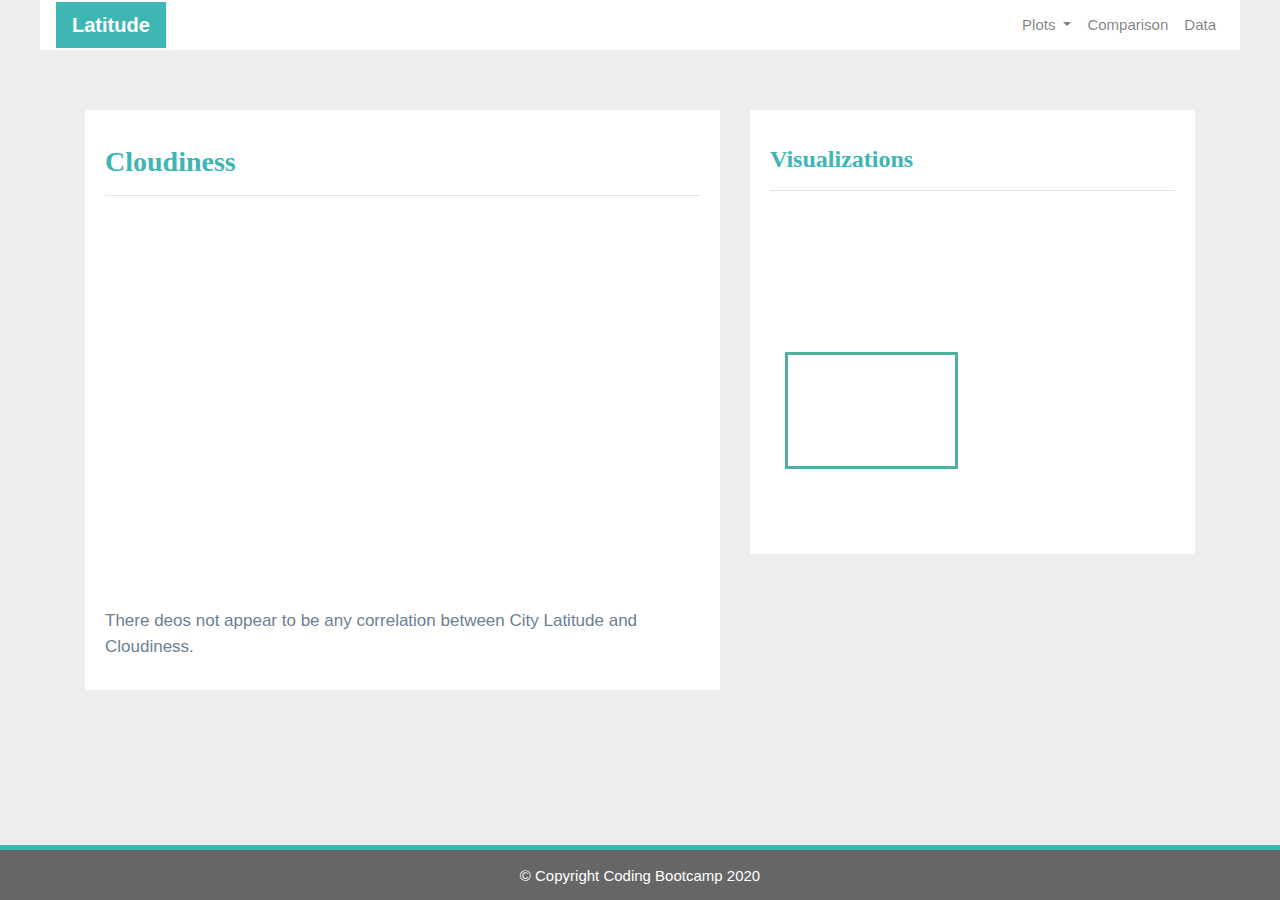
<file: cloudiness.html>
<!DOCTYPE html>
<html lang="en">

<head>
    <meta charset="UTF-8">
    <meta name="viewport" content="width=device-width, initial-scale=1.0">
    <meta http-equiv="X-UA-Compatible" content="ie=edge">
    <title>Bootstrap Visualization Dashboard</title>

<!-- Bootstrap CSS -->
    <link rel="stylesheet" href="https://stackpath.bootstrapcdn.com/bootstrap/4.3.1/css/bootstrap.min.css"
        integrity="sha384-ggOyR0iXCbMQv3Xipma34MD+dH/1fQ784/j6cY/iJTQUOhcWr7x9JvoRxT2MZw1T" crossorigin="anonymous">

<!--CSS Link-->   
    <link rel="stylesheet" type="text/css" href="style.css">

</head>

<body>

    <div class="navigation">
    <nav class="navbar navbar-expand-lg navbar-light">
        <a class="navbar-brand" href="index.html">Latitude</a>
        <button class="navbar-toggler border border-white" type="button" data-toggle="collapse" data-target="#navbarNavDropdown" aria-controls="navbarNavDropdown" aria-expanded="false" aria-label="Toggle navigation">
          <span class="navbar-toggler-icon"></span>
        </button>
        <div class="collapse navbar-collapse" id="navbarNavDropdown">
          <ul class="navbar-nav ml-auto">
            <li class="nav-item dropdown">
              <a class="nav-link dropdown-toggle" href="#" id="navbarDropdownMenuLink" data-toggle="dropdown" aria-haspopup="true" aria-expanded="false">
                Plots
              </a>
              <div class="dropdown-menu" aria-labelledby="navbarDropdownMenuLink">
                <a class="dropdown-item" href="max_temp.html">Max Temperature</a>
                <a class="dropdown-item" href="humidity.html">Humidity</a>
                <a class="dropdown-item" href="cloudiness.html">Cloudiness</a>
                <a class="dropdown-item" href="wind_speed.html">Wind Speed</a>
              </div>
            </li>
            <li class="nav-item">
                <a class="nav-link" href="comparisons.html">Comparison</a>
            </li>
            <li class="nav-item">
                <a class="nav-link" href="data.html">Data</a>
            </li>
              
          </ul>
        </div>
      </nav>
    </div>

<!-- Content Section -->
<div class="container">
    <div class="row">
      <div class="col-lg-7 col-md-12">
        <!-- Left box  -->
        <div class="box">
          <h3 class="title">Cloudiness</h3>
          <hr>
          <img src="WebVisualizations/Resources/Assets/Images/Fig3.png" alt="Cloudiness Image">
          <p>There deos not appear to be any correlation between City Latitude and Cloudiness.</p>
        </div>
      </div>
      <div class="col-lg-5 col-md-12">
        <!-- Right Box -->
        <div class="box">
          <h4 class="title">Visualizations</h4>
          <hr>


          <div class="container">
            <div class="row">
              <div class="col-6">
                <a href="max_temp.html">
                  <img class="panel" src="WebVisualizations/Resources/Assets/Images/Fig1.png" alt="Max Temperature Image">
                </a>
              </div>
              <div class="col-6">
                <a href="humidity.html">
                  <img class="panel active" src="WebVisualizations/Resources/Assets/Images/Fig2.png" alt="Humidity Graph">
                </a>
              </div>
            </div>

            <div class="row">
              <div class="col-6">
                <a href="cloudiness.html">
                  <img class="pic" src="WebVisualizations/Resources/Assets/Images/Fig3.png" alt="Cloudiness Graph">
                </a>
              </div>
              <div class="col-6">
                <a href="wind_speed.html">
                  <img class="panel" src="WebVisualizations/Resources/Assets/Images/Fig4.png" alt="Wind Speed Graph">
                </a>
              </div>


            </div>
          </div>


        </div>
      </div>
    </div>
  </div>

  <!-- Footer Section -->
  <footer>
    <div class="footer">&copy; Copyright Coding Bootcamp 2020</div>
  </footer>

<!-- Bootstrap JS -->
  <script src="https://code.jquery.com/jquery-3.3.1.slim.min.js" integrity="sha384-q8i/X+965DzO0rT7abK41JStQIAqVgRVzpbzo5smXKp4YfRvH+8abtTE1Pi6jizo" 
    crossorigin="anonymous"></script>
  <script src="https://cdnjs.cloudflare.com/ajax/libs/popper.js/1.14.7/umd/popper.min.js" integrity="sha384-UO2eT0CpHqdSJQ6hJty5KVphtPhzWj9WO1clHTMGa3JDZwrnQq4sF86dIHNDz0W1" 
    crossorigin="anonymous"></script>
  <script src="https://stackpath.bootstrapcdn.com/bootstrap/4.3.1/js/bootstrap.min.js" integrity="sha384-JjSmVgyd0p3pXB1rRibZUAYoIIy6OrQ6VrjIEaFf/nJGzIxFDsf4x0xIM+B07jRM" 
    crossorigin="anonymous"></script>
</body>

</html>
</file>
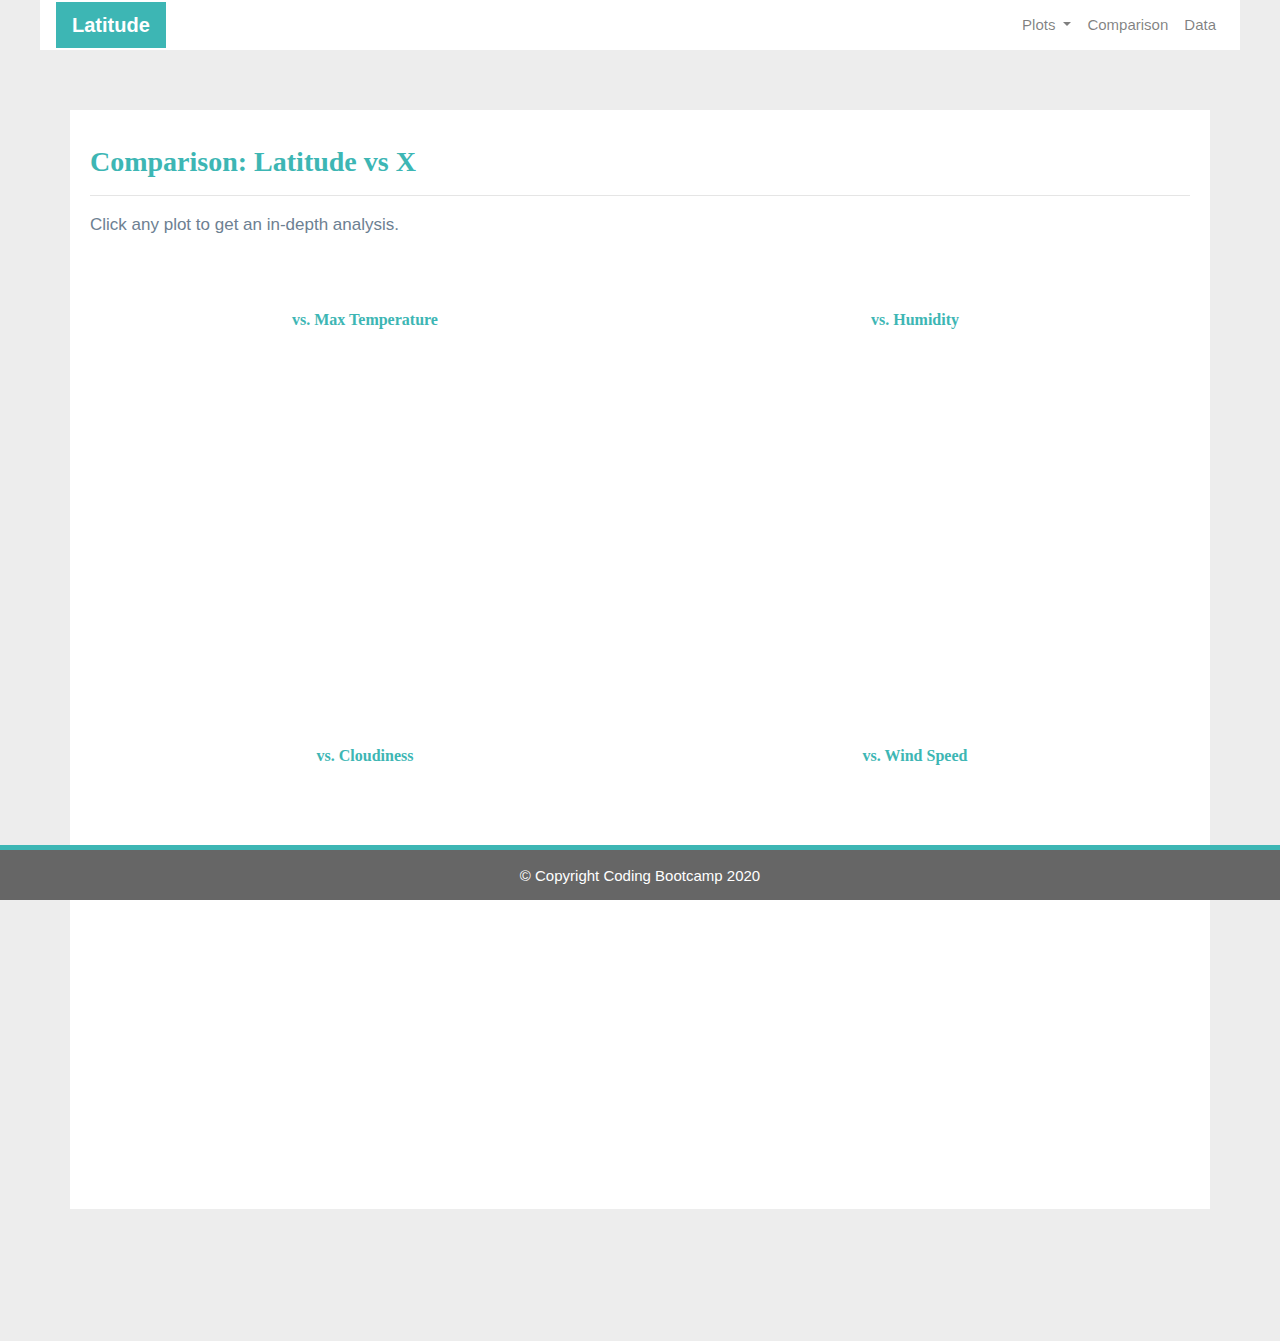
<file: comparisons.html>
<!DOCTYPE html>
<html lang="en">

<head>
    <meta charset="UTF-8">
    <meta name="viewport" content="width=device-width, initial-scale=1.0">
    <meta http-equiv="X-UA-Compatible" content="ie=edge">
    <title>Bootstrap Visualization Dashboard</title>

<!-- Bootstrap CSS -->
    <link rel="stylesheet" href="https://stackpath.bootstrapcdn.com/bootstrap/4.3.1/css/bootstrap.min.css"
        integrity="sha384-ggOyR0iXCbMQv3Xipma34MD+dH/1fQ784/j6cY/iJTQUOhcWr7x9JvoRxT2MZw1T" crossorigin="anonymous">

<!--CSS Link-->   
    <link rel="stylesheet" type="text/css" href="style.css">

</head>

<body>
<!-- Navigation Section -->
    <div class="navigation">
    <nav class="navbar navbar-expand-lg navbar-light">
        <a class="navbar-brand" href="index.html">Latitude</a>
        <button class="navbar-toggler border border-white" type="button" data-toggle="collapse" data-target="#navbarNavDropdown" aria-controls="navbarNavDropdown" aria-expanded="false" aria-label="Toggle navigation">
          <span class="navbar-toggler-icon"></span>
        </button>
        <div class="collapse navbar-collapse" id="navbarNavDropdown">
          <ul class="navbar-nav ml-auto">
            <li class="nav-item dropdown">
              <a class="nav-link dropdown-toggle" href="#" id="navbarDropdownMenuLink" data-toggle="dropdown" aria-haspopup="true" aria-expanded="false">
                Plots
              </a>
              <div class="dropdown-menu" aria-labelledby="navbarDropdownMenuLink">
                <a class="dropdown-item" href="max_temp.html">Max Temperature</a>
                <a class="dropdown-item" href="humidity.html">Humidity</a>
                <a class="dropdown-item" href="cloudiness.html">Cloudiness</a>
                <a class="dropdown-item" href="wind_speed.html">Wind Speed</a>
              </div>
            </li>
            <li class="nav-item">
                <a class="nav-link" href="comparisons.html">Comparison</a>
            </li>
            <li class="nav-item">
                <a class="nav-link" href="data.html">Data</a>
            </li>

          </ul>
        </div>
      </nav>
    </div>

<!-- Content Section -->
<div class="container">
    <div class="row">
        <div>
        <!-- Left Box -->
                <div class="box">
                    <h3 class="title">Comparison: Latitude vs X</h3>
                    <hr>
                    <p>Click any plot to get an in-depth analysis.</p>
                    <div class="container">
                    <div class="row">
                        <div class="col-lg-6">
                            <div class="title1">vs. Max Temperature</div>
                        <a href="max_temp.html">
                            <img class="panel" src="WebVisualizations/Resources/Assets/Images/Fig1.png" alt="Max Temperature Image">
                        </a>
                    </div>
                    <div class="col-lg-6">
                        <div class="title1">vs. Humidity</div>
                        <a href="humidity.html">
                            <img class="panel" src="WebVisualizations/Resources/Assets/Images/Fig2.png" alt="Humidity Image">
                        </a>
                    </div>
                    <div class="col-lg-6">
                        <div class="title1">vs. Cloudiness</div>
                        <a href="cloudiness.html">
                         <img class="panel" src="WebVisualizations/Resources/Assets/Images/Fig3.png" alt="Cloudiness Image">
                      </a>
                 </div>
                  <div class="col-lg-6">
                        <div class="title1">vs. Wind Speed</div>
                        <a href="wind_speed.html">
                            <img class="panel" src="WebVisualizations/Resources/Assets/Images/Fig4.png" alt="Wind Speed Image">
                        </a>
                        </div>
                    </div>
                </div>
            </div>
        </div>
    </div>
</div>

<!-- Footer Section -->
  <footer>
    <div class="footer">&copy; Copyright Coding Bootcamp 2020</div>
  </footer>

<!-- Bootstrap JS -->
<script src="https://code.jquery.com/jquery-3.3.1.slim.min.js" integrity="sha384-q8i/X+965DzO0rT7abK41JStQIAqVgRVzpbzo5smXKp4YfRvH+8abtTE1Pi6jizo" 
crossorigin="anonymous"></script>
<script src="https://cdnjs.cloudflare.com/ajax/libs/popper.js/1.14.7/umd/popper.min.js" integrity="sha384-UO2eT0CpHqdSJQ6hJty5KVphtPhzWj9WO1clHTMGa3JDZwrnQq4sF86dIHNDz0W1" 
crossorigin="anonymous"></script>
<script src="https://stackpath.bootstrapcdn.com/bootstrap/4.3.1/js/bootstrap.min.js" integrity="sha384-JjSmVgyd0p3pXB1rRibZUAYoIIy6OrQ6VrjIEaFf/nJGzIxFDsf4x0xIM+B07jRM" 
crossorigin="anonymous"></script>

</body>
</html>
</file>
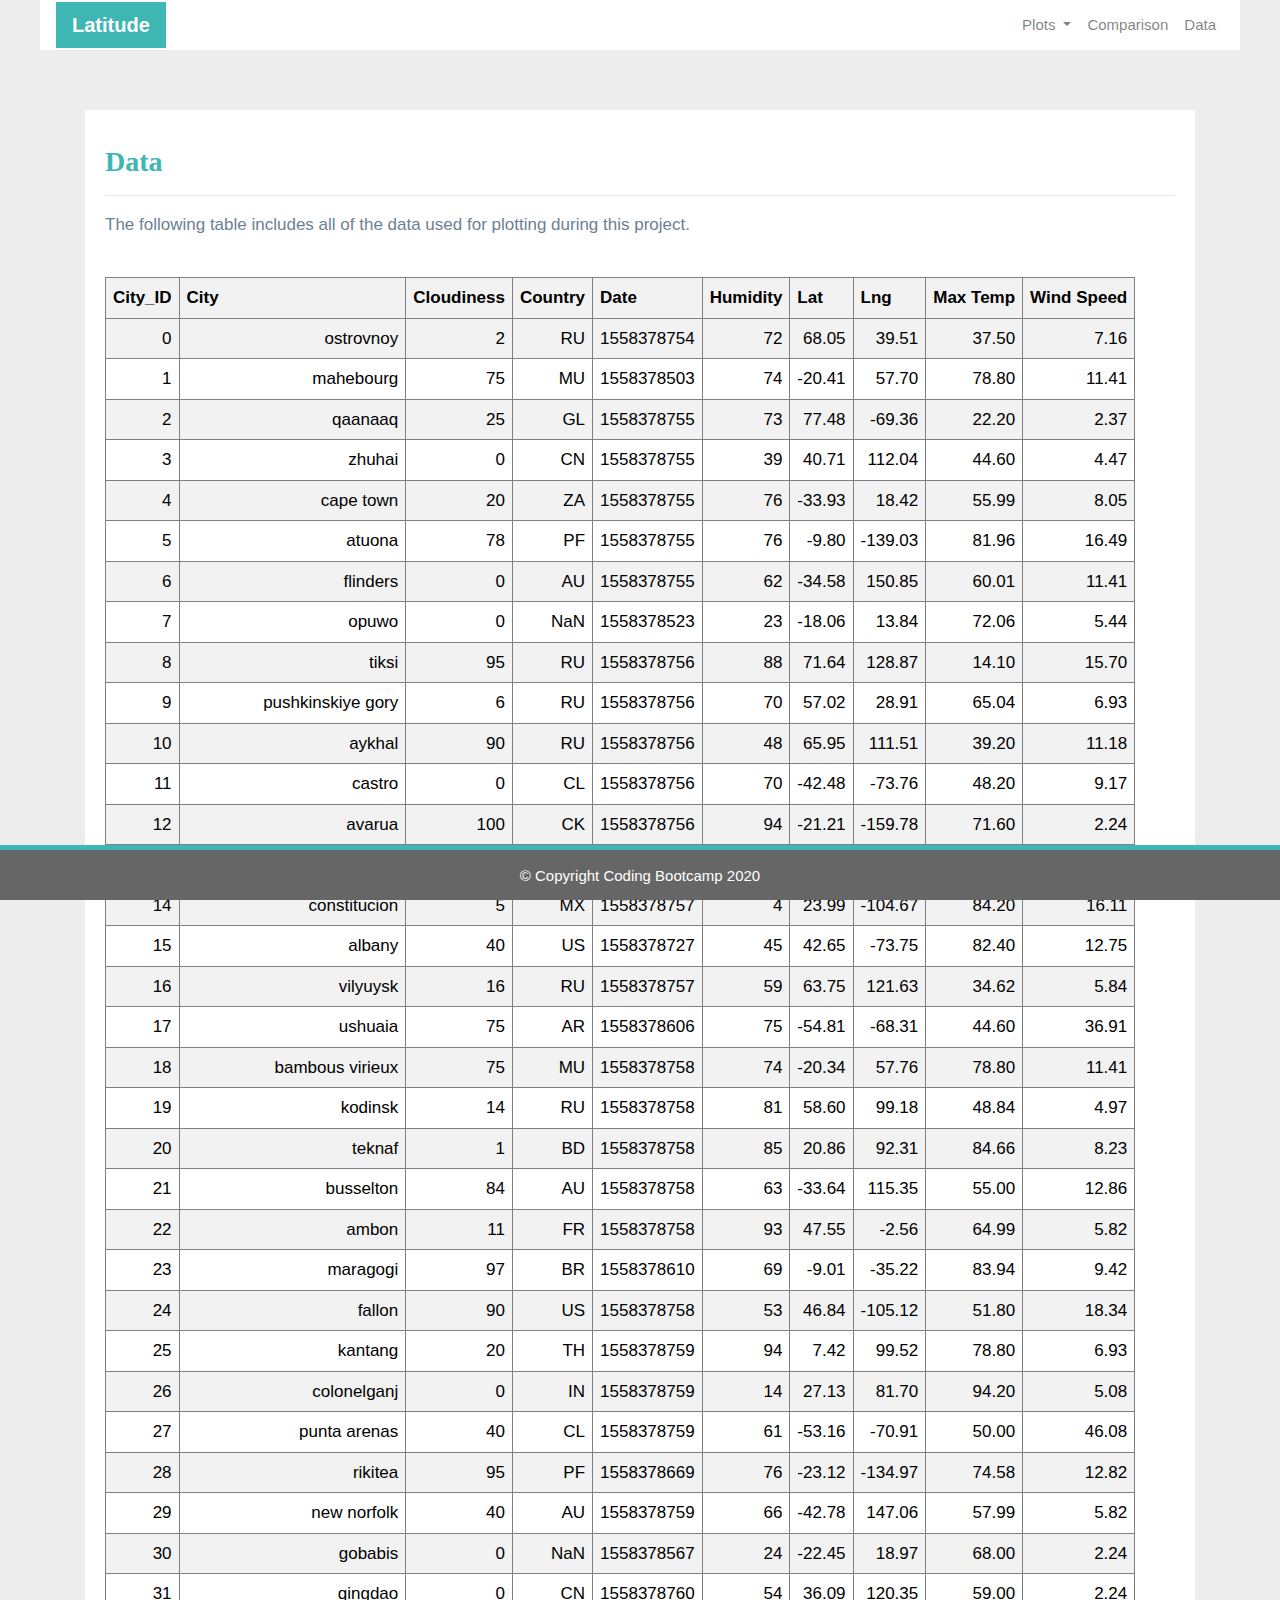
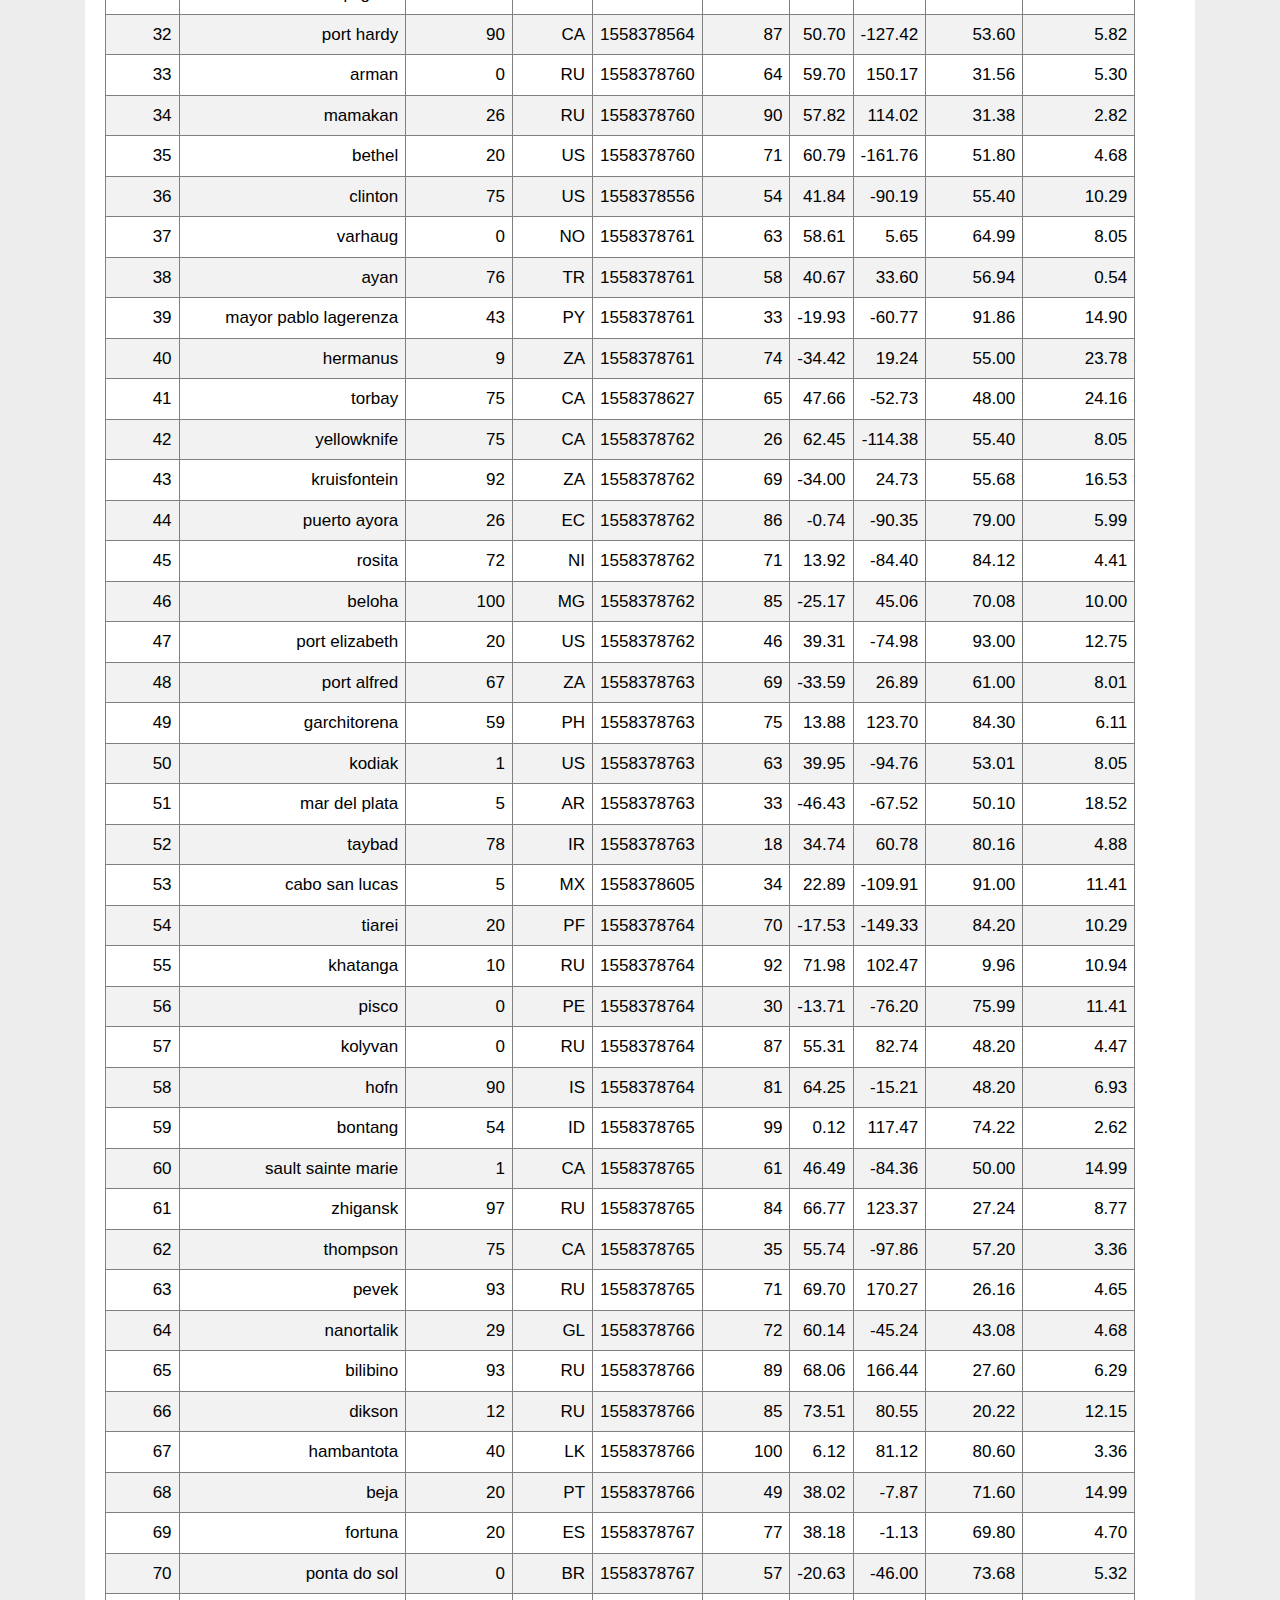
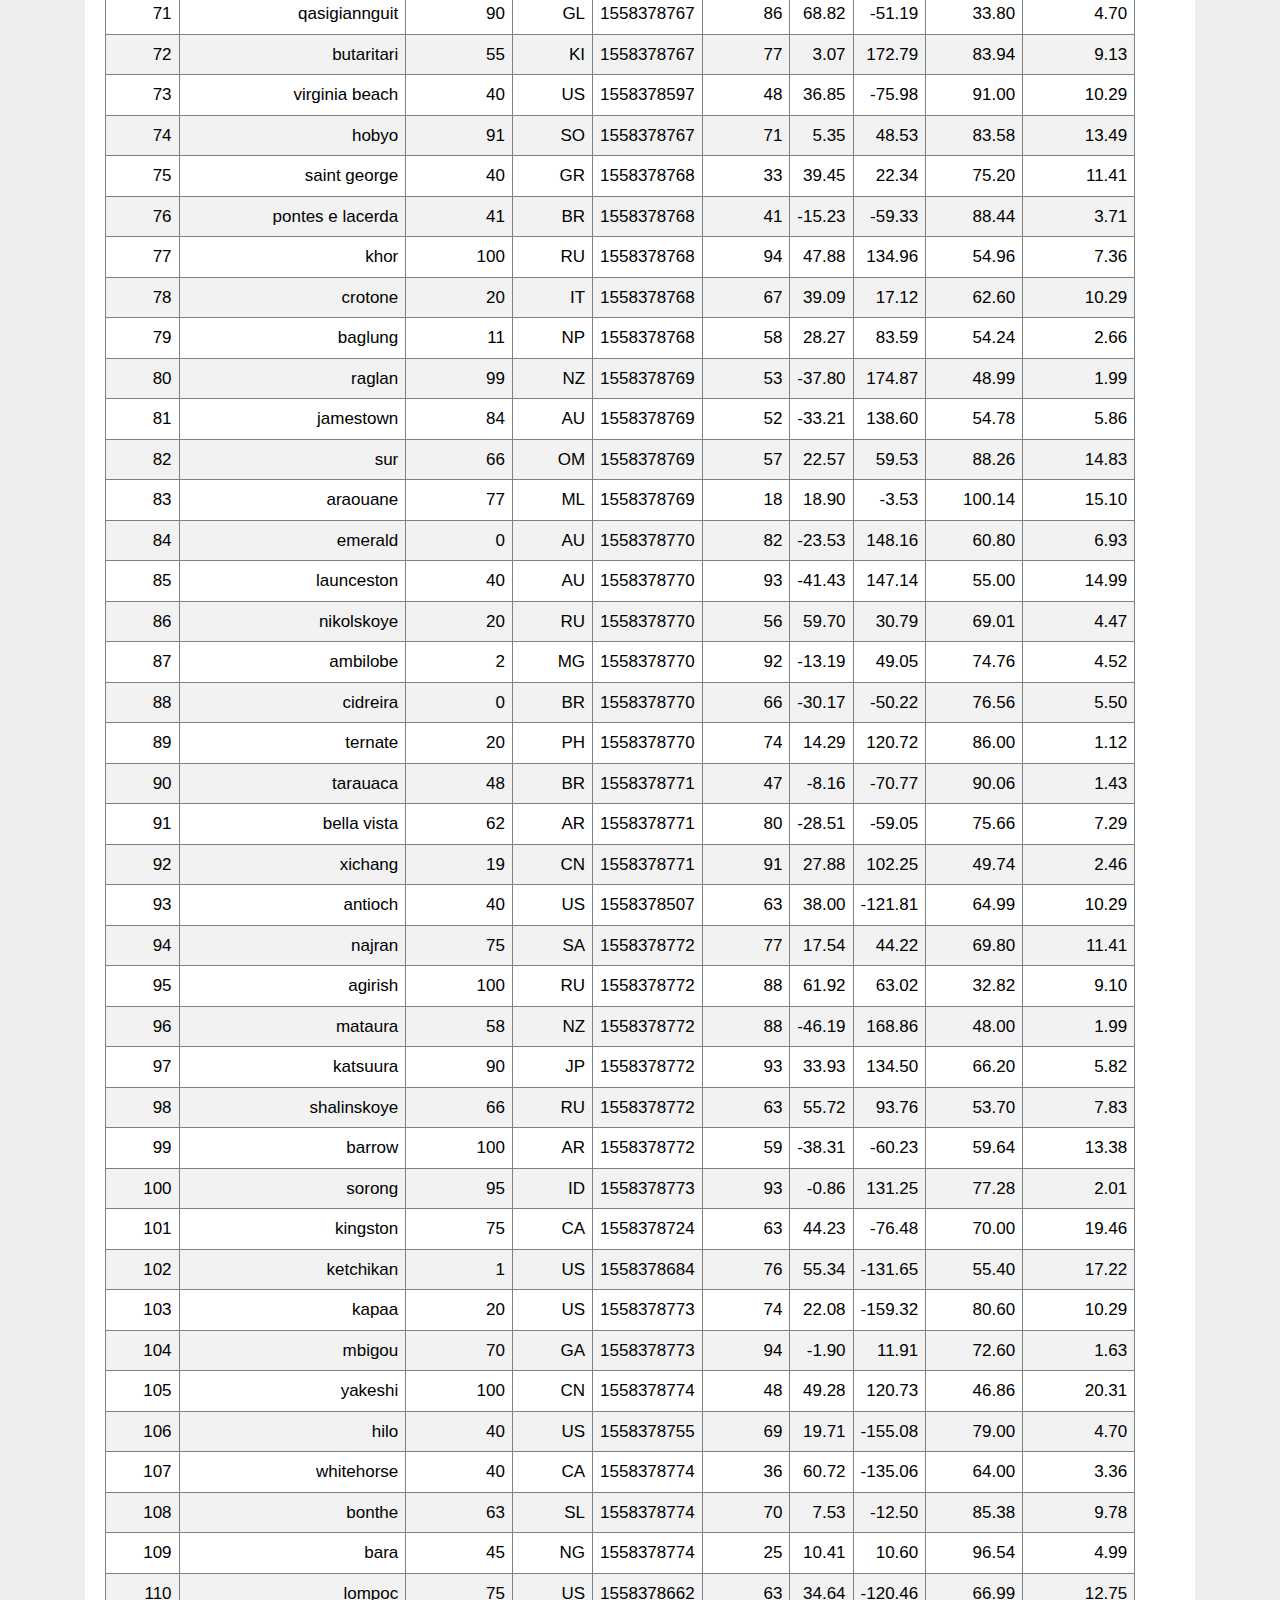
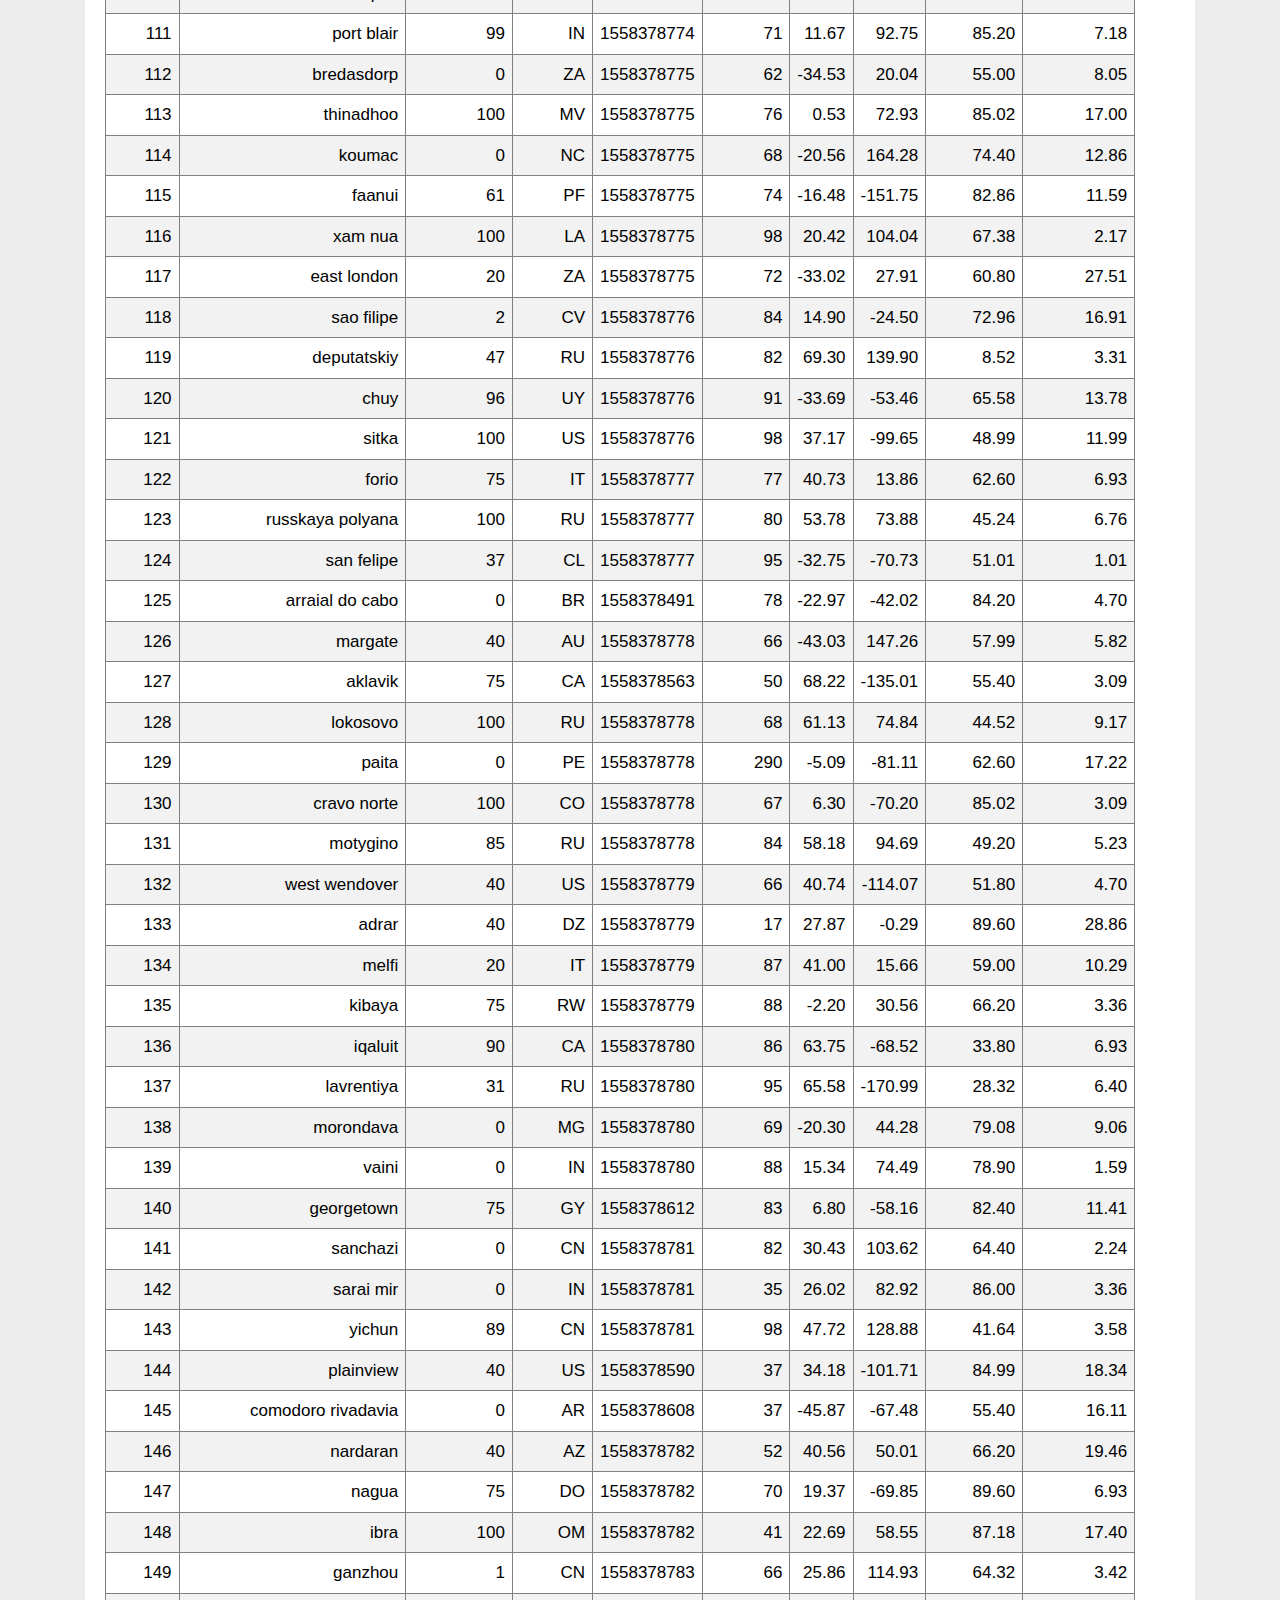
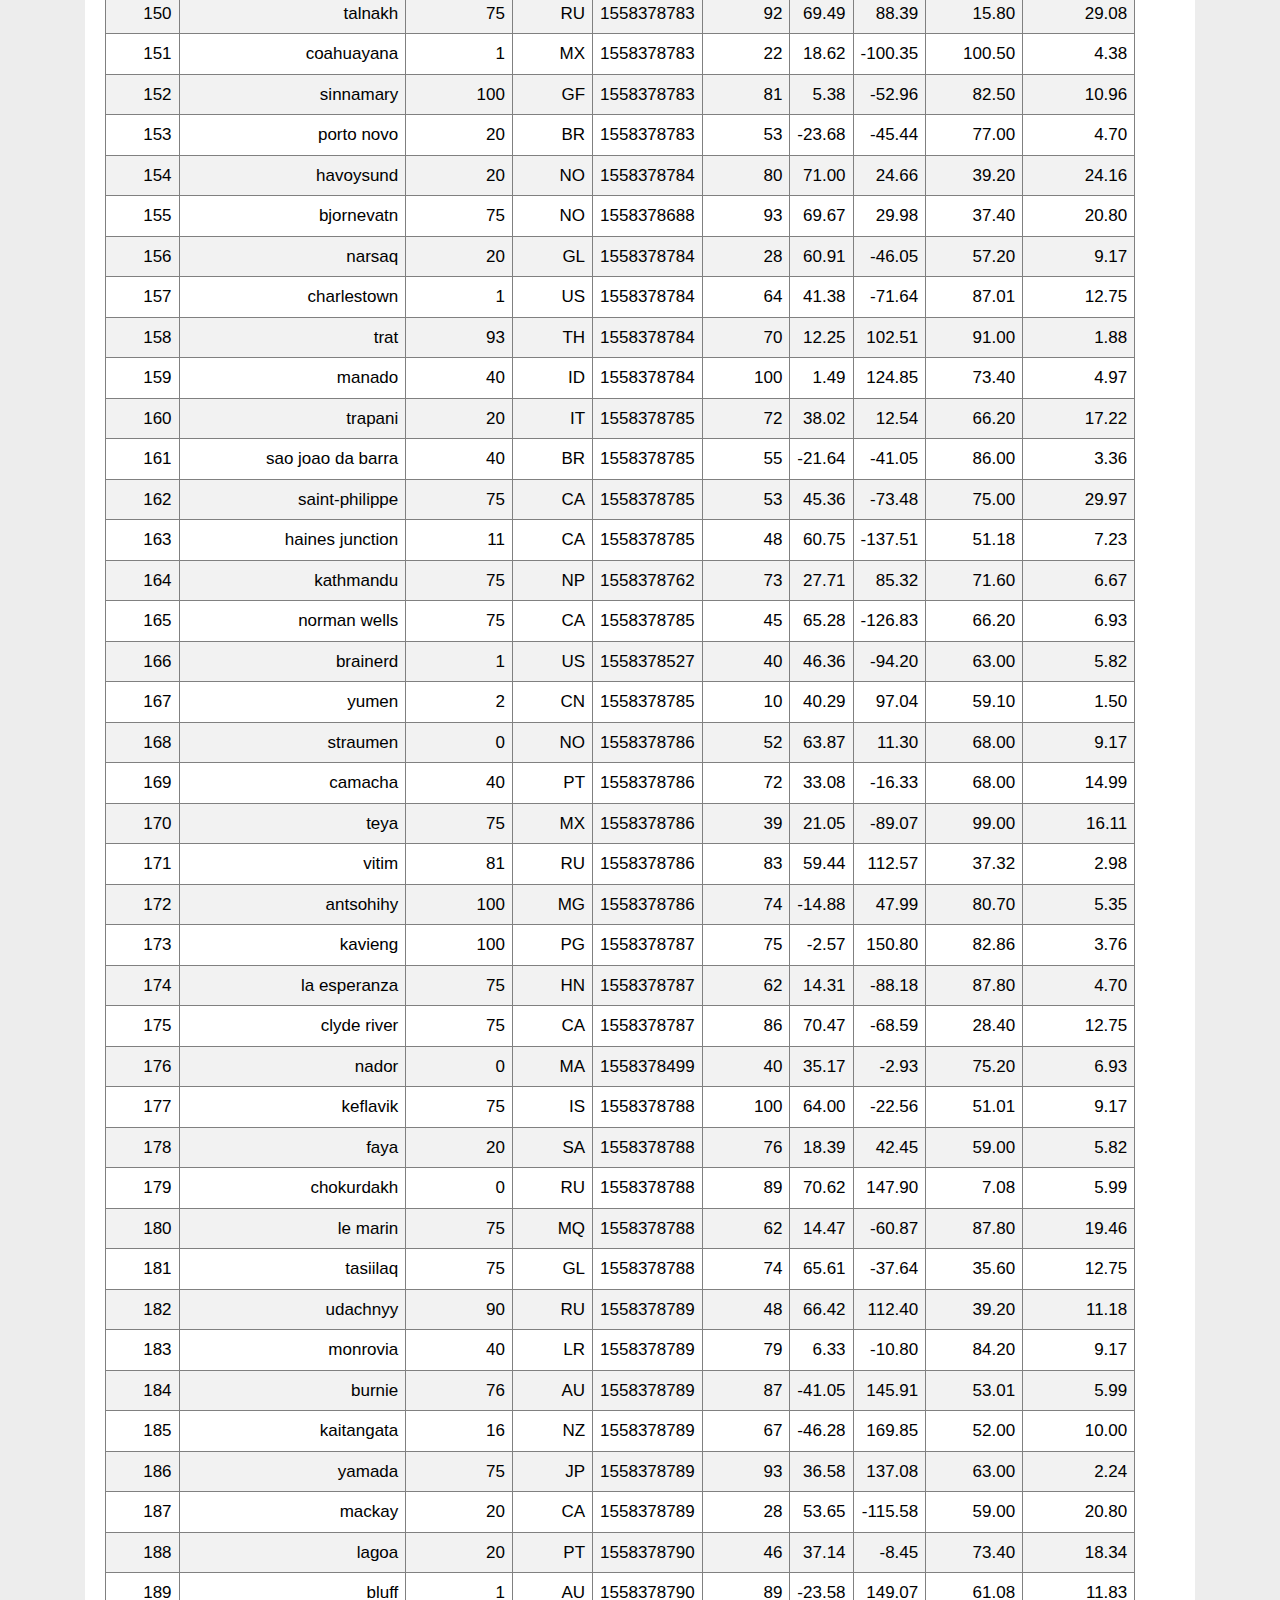
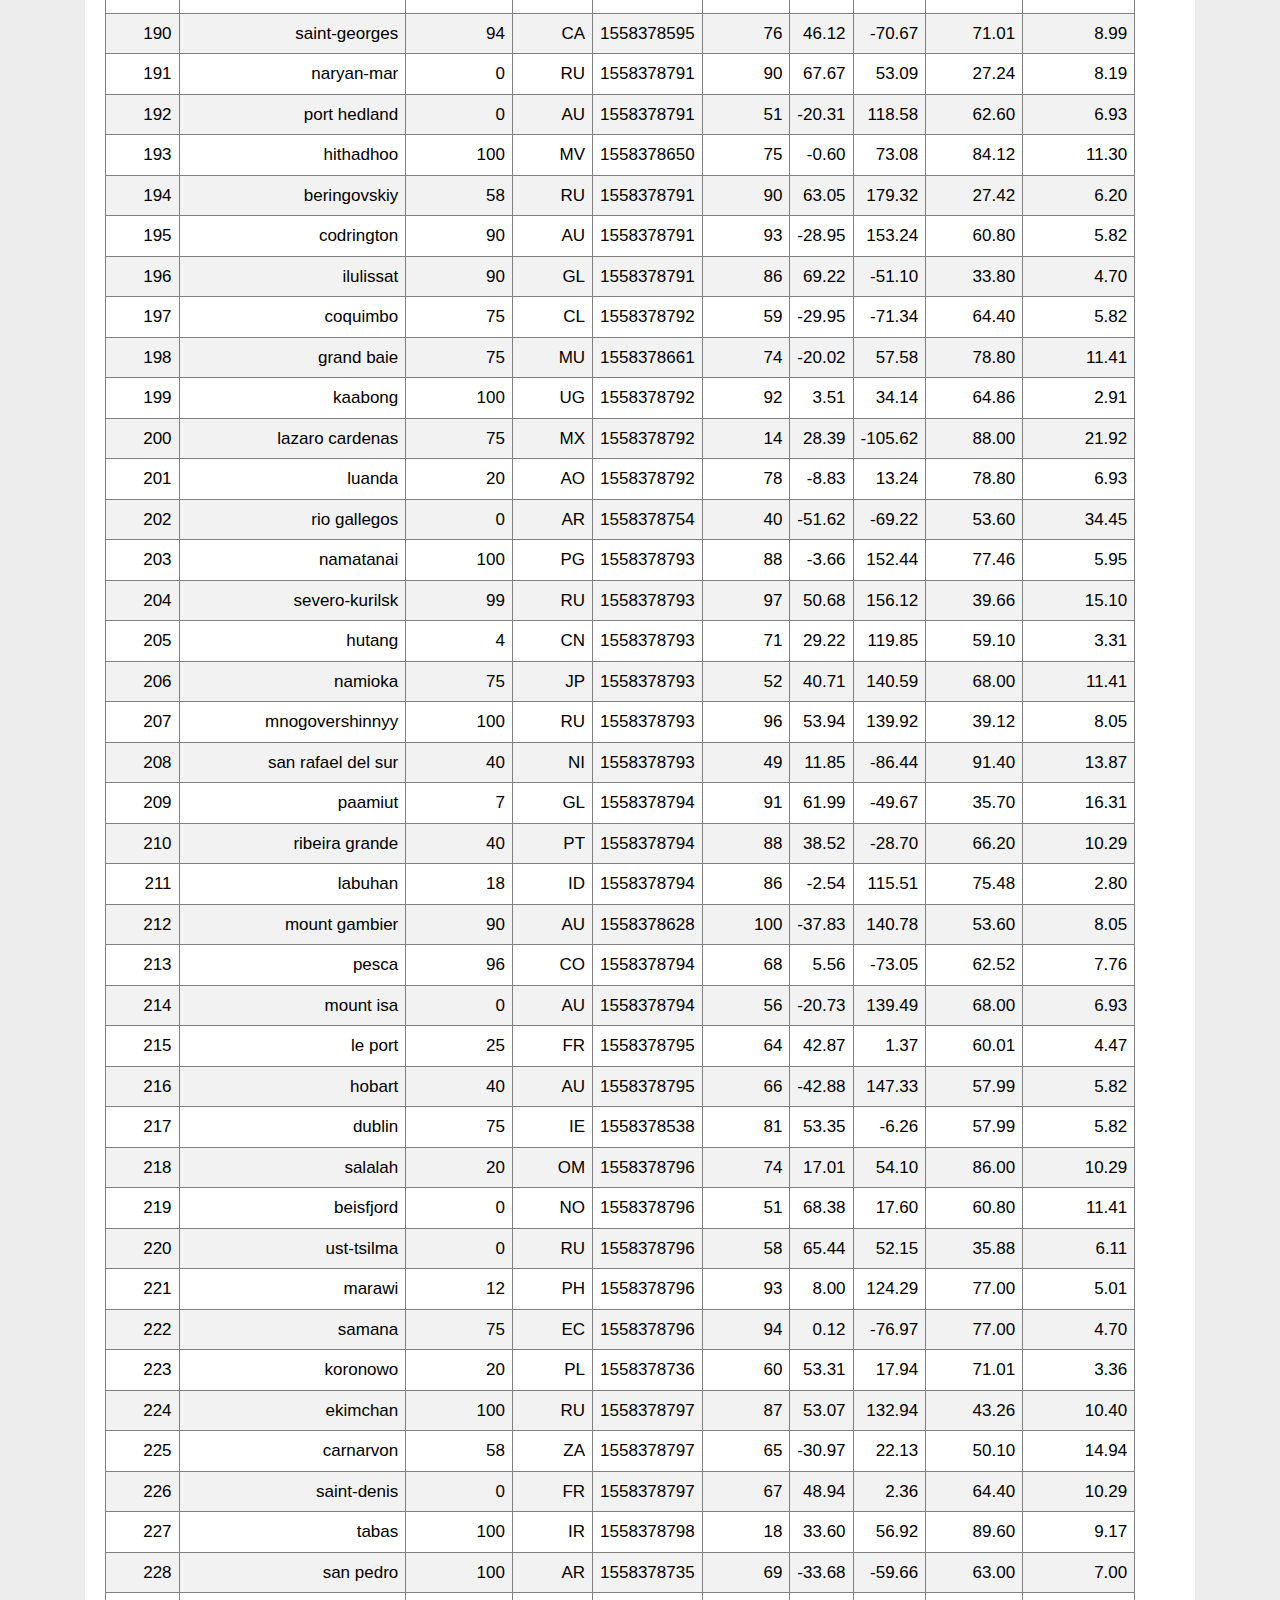
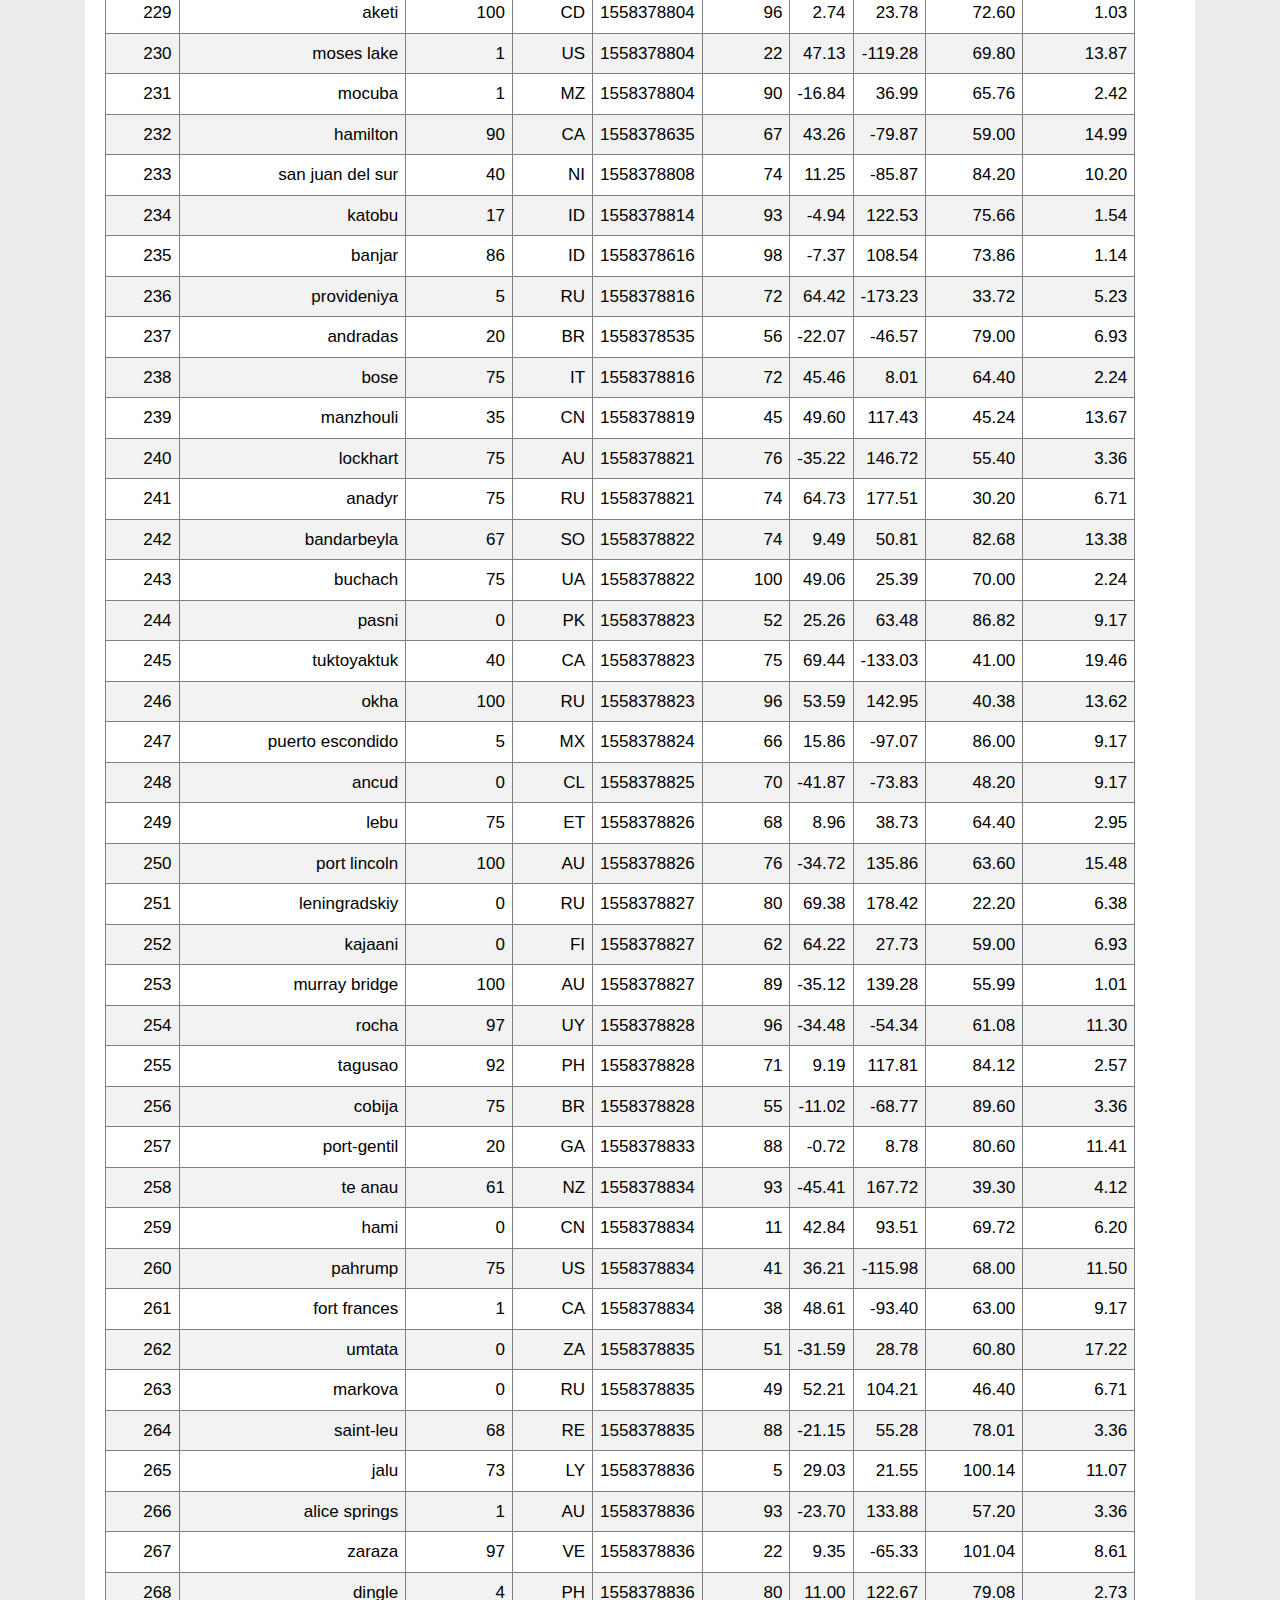
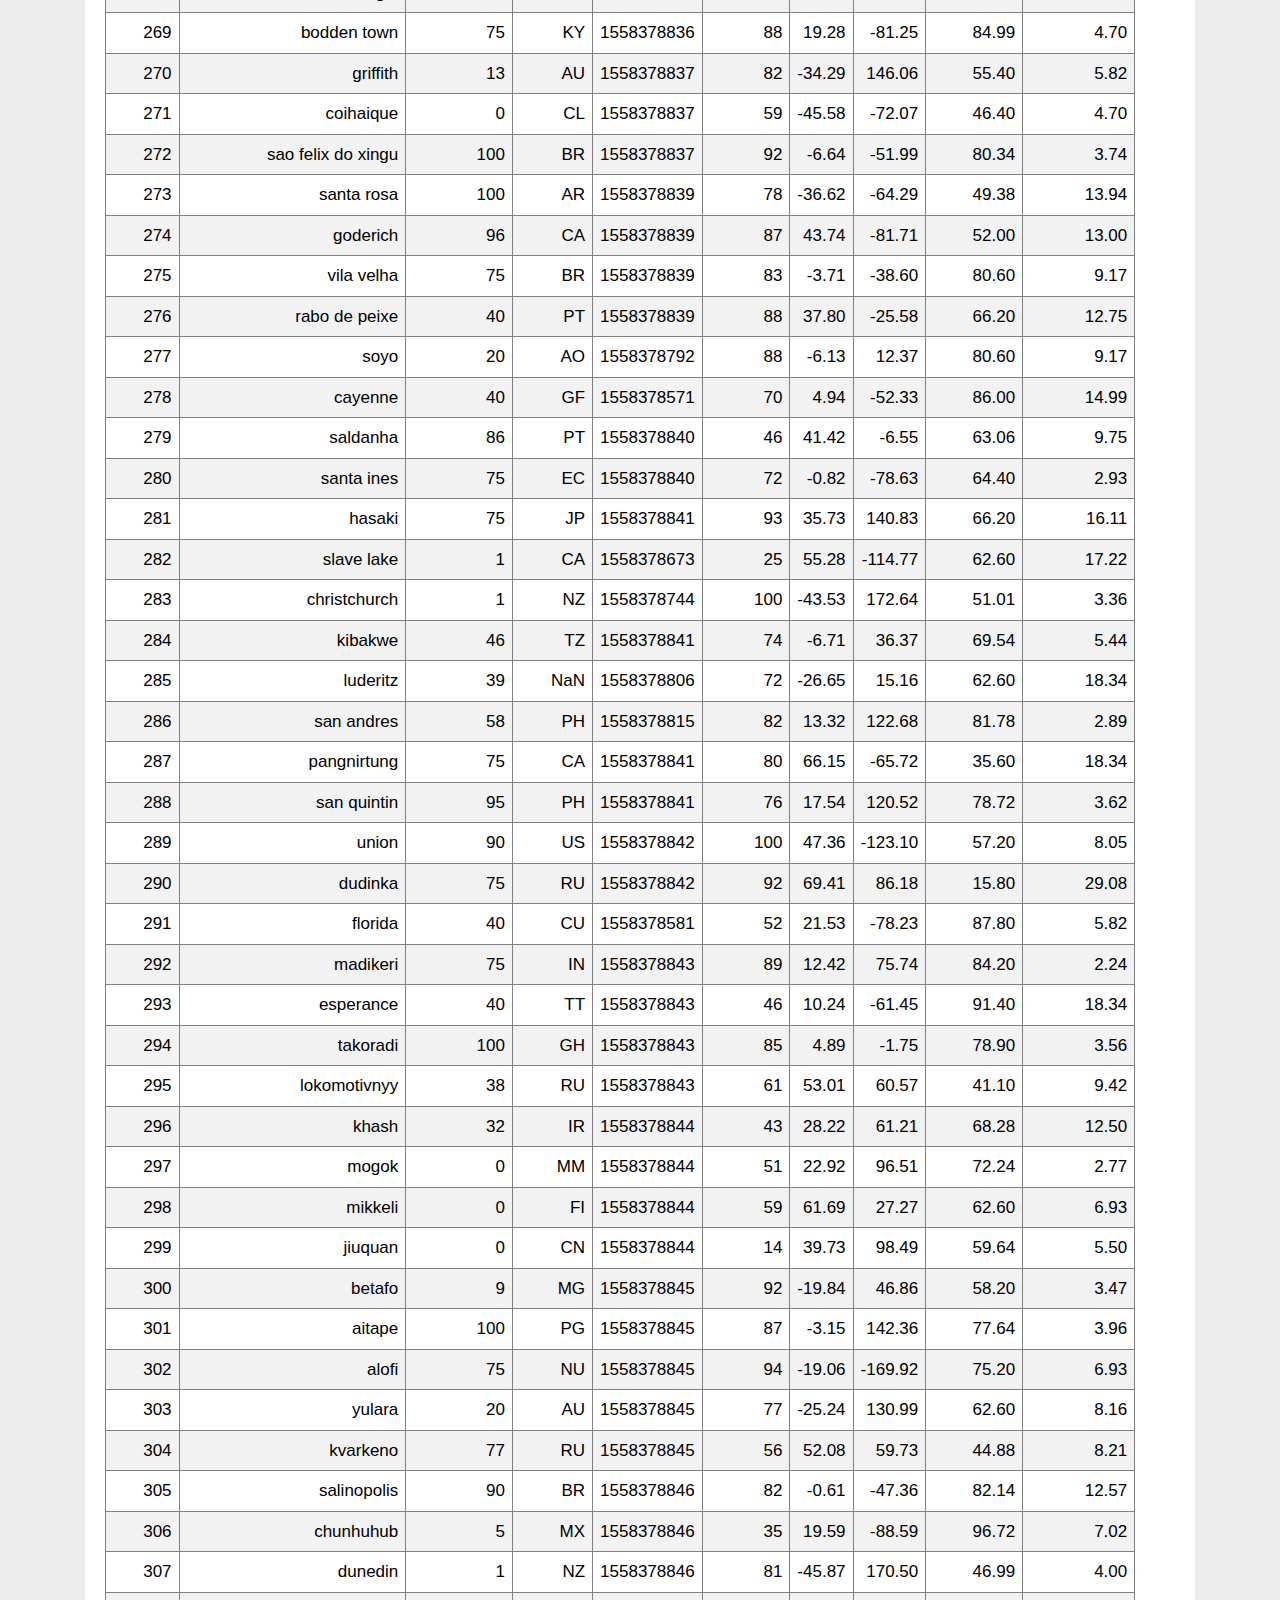
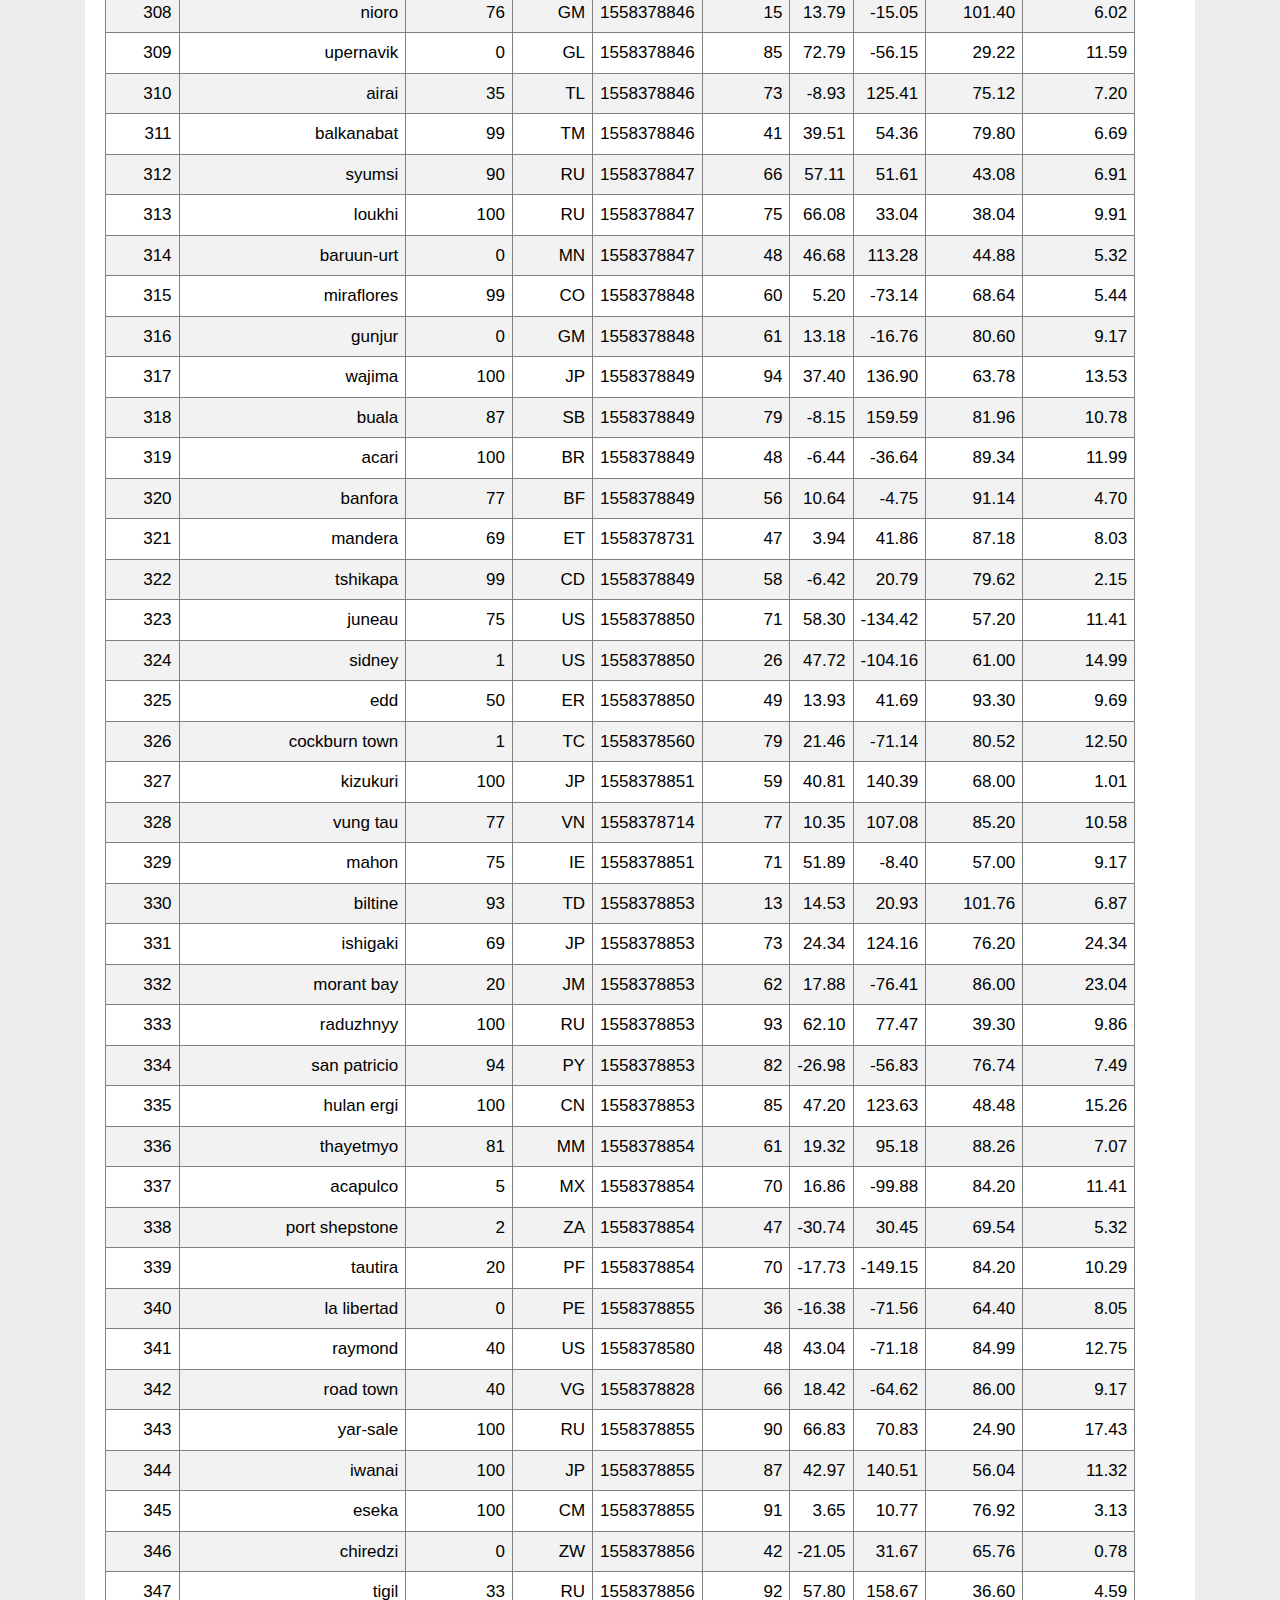
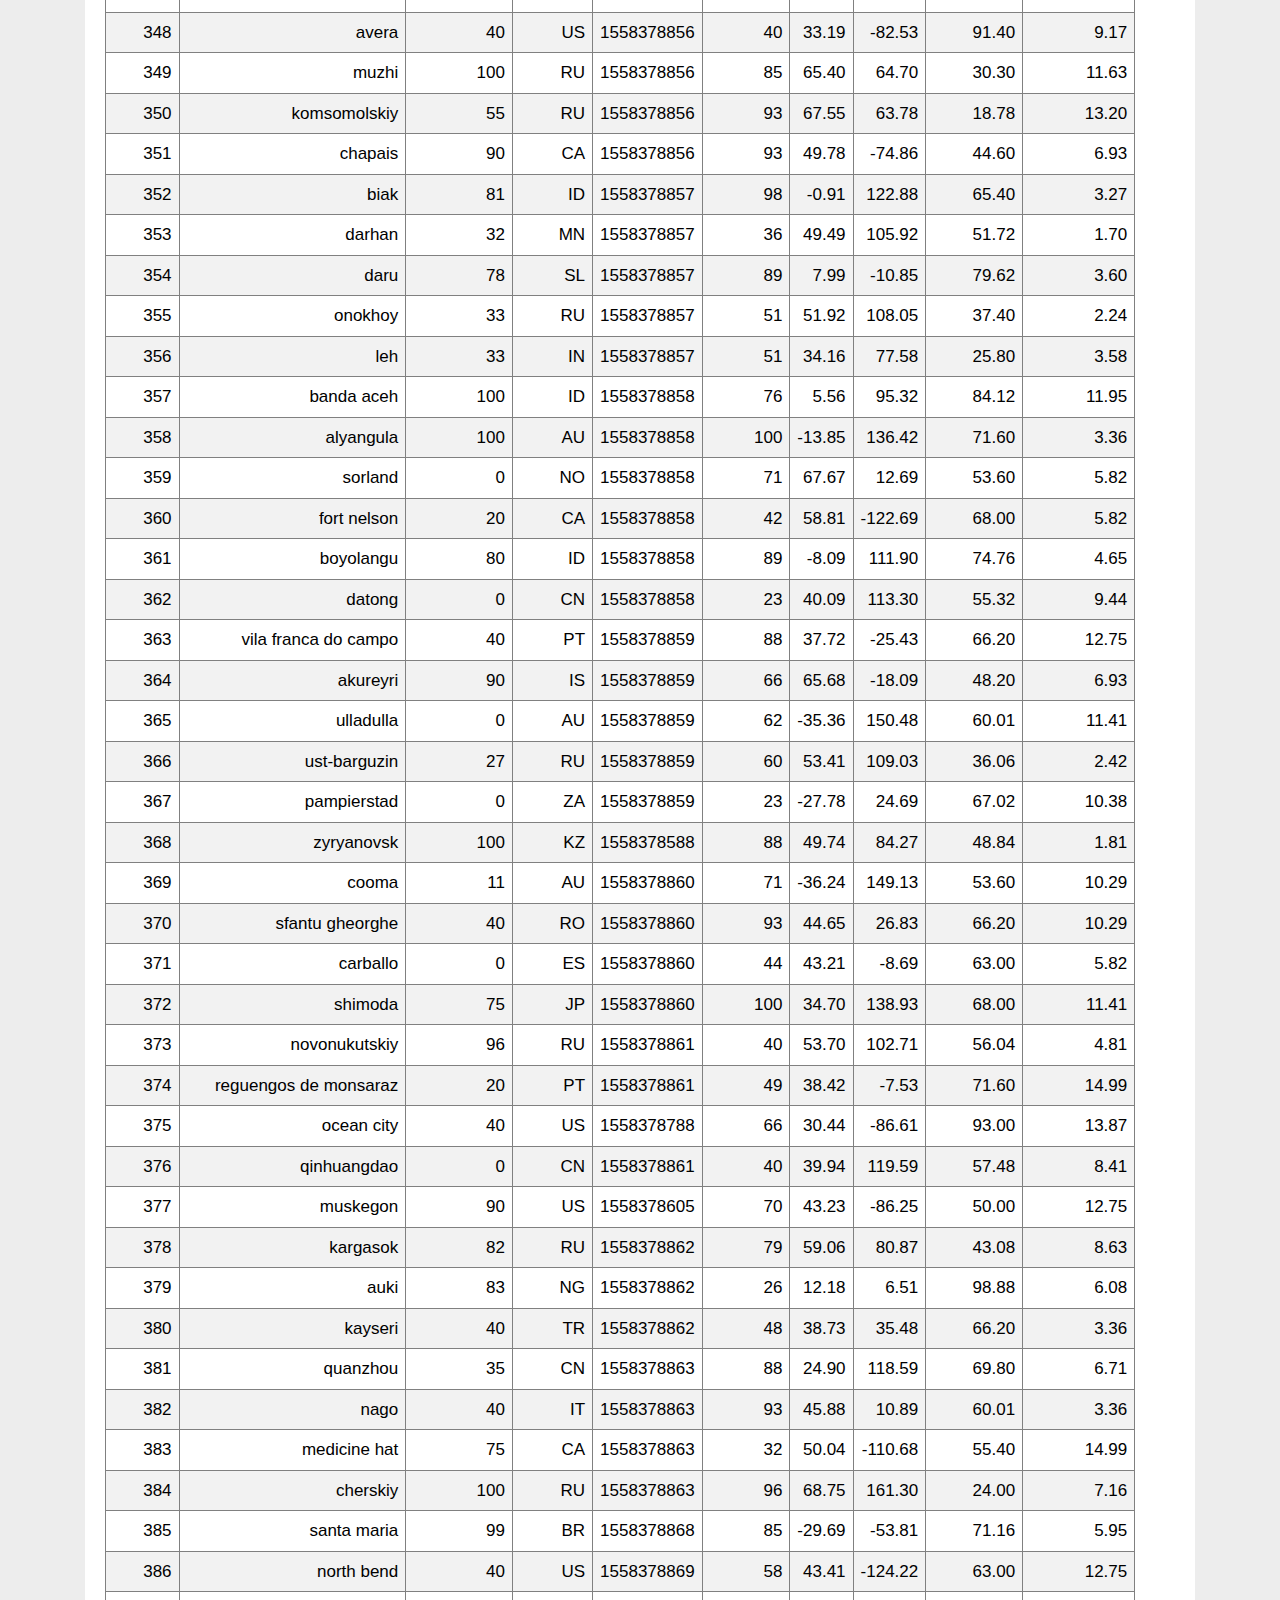
<file: data.html>
<!DOCTYPE html>
<html lang="en">

<head>
    <meta charset="UTF-8">
    <meta name="viewport" content="width=device-width, initial-scale=1.0">
    <meta http-equiv="X-UA-Compatible" content="ie=edge">
    <title>Bootstrap Visualization Dashboard</title>

<!-- Bootstrap CSS -->
    <link rel="stylesheet" href="https://stackpath.bootstrapcdn.com/bootstrap/4.3.1/css/bootstrap.min.css"
        integrity="sha384-ggOyR0iXCbMQv3Xipma34MD+dH/1fQ784/j6cY/iJTQUOhcWr7x9JvoRxT2MZw1T" crossorigin="anonymous">

<!--CSS Link-->   
    <link rel="stylesheet" type="text/css" href="style.css">

</head>

<body>
<!-- Navigation Section -->
    <div class="navigation">
    <nav class="navbar navbar-expand-lg navbar-light">
        <a class="navbar-brand" href="index.html">Latitude</a>
        <button class="navbar-toggler border border-white" type="button" data-toggle="collapse" data-target="#navbarNavDropdown" aria-controls="navbarNavDropdown" aria-expanded="false" aria-label="Toggle navigation">
          <span class="navbar-toggler-icon"></span>
        </button>
        <div class="collapse navbar-collapse" id="navbarNavDropdown">
          <ul class="navbar-nav ml-auto">
            <li class="nav-item dropdown">
              <a class="nav-link dropdown-toggle" href="#" id="navbarDropdownMenuLink" data-toggle="dropdown" aria-haspopup="true" aria-expanded="false">
                Plots
              </a>
              <div class="dropdown-menu" aria-labelledby="navbarDropdownMenuLink">
                <a class="dropdown-item" href="max_temp.html">Max Temperature</a>
                <a class="dropdown-item" href="humidity.html">Humidity</a>
                <a class="dropdown-item" href="cloudiness.html">Cloudiness</a>
                <a class="dropdown-item" href="wind_speed.html">Wind Speed</a>
              </div>
            </li>
            <li class="nav-item">
                <a class="nav-link" href="comparisons.html">Comparison</a>
            </li>
            <li class="nav-item">
                <a class="nav-link" href="data.html">Data</a>
            </li>
              
          </ul>
        </div>
      </nav>
    </div>
    
<!-- Content Section -->
<div class="container">
    <div class="box">
      <h3 class="title">Data</h3>
      <hr>
      <p>The following table includes all of the data used for plotting during this project.</p>
      <br>

<!-- Table Section -->
<table border="1" class="dataframe">
  <thead>
    <tr>
      <th>City_ID</th>
      <th>City</th>
      <th>Cloudiness</th>
      <th>Country</th>
      <th>Date</th>
      <th>Humidity</th>
      <th>Lat</th>
      <th>Lng</th>
      <th>Max Temp</th>
      <th>Wind Speed</th>
    </tr>
  </thead>
  <tbody>
    <tr>
      <td>0</td>
      <td>ostrovnoy</td>
      <td>2</td>
      <td>RU</td>
      <td>1558378754</td>
      <td>72</td>
      <td>68.05</td>
      <td>39.51</td>
      <td>37.50</td>
      <td>7.16</td>
    </tr>
    <tr>
      <td>1</td>
      <td>mahebourg</td>
      <td>75</td>
      <td>MU</td>
      <td>1558378503</td>
      <td>74</td>
      <td>-20.41</td>
      <td>57.70</td>
      <td>78.80</td>
      <td>11.41</td>
    </tr>
    <tr>
      <td>2</td>
      <td>qaanaaq</td>
      <td>25</td>
      <td>GL</td>
      <td>1558378755</td>
      <td>73</td>
      <td>77.48</td>
      <td>-69.36</td>
      <td>22.20</td>
      <td>2.37</td>
    </tr>
    <tr>
      <td>3</td>
      <td>zhuhai</td>
      <td>0</td>
      <td>CN</td>
      <td>1558378755</td>
      <td>39</td>
      <td>40.71</td>
      <td>112.04</td>
      <td>44.60</td>
      <td>4.47</td>
    </tr>
    <tr>
      <td>4</td>
      <td>cape town</td>
      <td>20</td>
      <td>ZA</td>
      <td>1558378755</td>
      <td>76</td>
      <td>-33.93</td>
      <td>18.42</td>
      <td>55.99</td>
      <td>8.05</td>
    </tr>
    <tr>
      <td>5</td>
      <td>atuona</td>
      <td>78</td>
      <td>PF</td>
      <td>1558378755</td>
      <td>76</td>
      <td>-9.80</td>
      <td>-139.03</td>
      <td>81.96</td>
      <td>16.49</td>
    </tr>
    <tr>
      <td>6</td>
      <td>flinders</td>
      <td>0</td>
      <td>AU</td>
      <td>1558378755</td>
      <td>62</td>
      <td>-34.58</td>
      <td>150.85</td>
      <td>60.01</td>
      <td>11.41</td>
    </tr>
    <tr>
      <td>7</td>
      <td>opuwo</td>
      <td>0</td>
      <td>NaN</td>
      <td>1558378523</td>
      <td>23</td>
      <td>-18.06</td>
      <td>13.84</td>
      <td>72.06</td>
      <td>5.44</td>
    </tr>
    <tr>
      <td>8</td>
      <td>tiksi</td>
      <td>95</td>
      <td>RU</td>
      <td>1558378756</td>
      <td>88</td>
      <td>71.64</td>
      <td>128.87</td>
      <td>14.10</td>
      <td>15.70</td>
    </tr>
    <tr>
      <td>9</td>
      <td>pushkinskiye gory</td>
      <td>6</td>
      <td>RU</td>
      <td>1558378756</td>
      <td>70</td>
      <td>57.02</td>
      <td>28.91</td>
      <td>65.04</td>
      <td>6.93</td>
    </tr>
    <tr>
      <td>10</td>
      <td>aykhal</td>
      <td>90</td>
      <td>RU</td>
      <td>1558378756</td>
      <td>48</td>
      <td>65.95</td>
      <td>111.51</td>
      <td>39.20</td>
      <td>11.18</td>
    </tr>
    <tr>
      <td>11</td>
      <td>castro</td>
      <td>0</td>
      <td>CL</td>
      <td>1558378756</td>
      <td>70</td>
      <td>-42.48</td>
      <td>-73.76</td>
      <td>48.20</td>
      <td>9.17</td>
    </tr>
    <tr>
      <td>12</td>
      <td>avarua</td>
      <td>100</td>
      <td>CK</td>
      <td>1558378756</td>
      <td>94</td>
      <td>-21.21</td>
      <td>-159.78</td>
      <td>71.60</td>
      <td>2.24</td>
    </tr>
    <tr>
      <td>13</td>
      <td>saskylakh</td>
      <td>0</td>
      <td>RU</td>
      <td>1558378757</td>
      <td>91</td>
      <td>71.97</td>
      <td>114.09</td>
      <td>4.92</td>
      <td>2.26</td>
    </tr>
    <tr>
      <td>14</td>
      <td>constitucion</td>
      <td>5</td>
      <td>MX</td>
      <td>1558378757</td>
      <td>4</td>
      <td>23.99</td>
      <td>-104.67</td>
      <td>84.20</td>
      <td>16.11</td>
    </tr>
    <tr>
      <td>15</td>
      <td>albany</td>
      <td>40</td>
      <td>US</td>
      <td>1558378727</td>
      <td>45</td>
      <td>42.65</td>
      <td>-73.75</td>
      <td>82.40</td>
      <td>12.75</td>
    </tr>
    <tr>
      <td>16</td>
      <td>vilyuysk</td>
      <td>16</td>
      <td>RU</td>
      <td>1558378757</td>
      <td>59</td>
      <td>63.75</td>
      <td>121.63</td>
      <td>34.62</td>
      <td>5.84</td>
    </tr>
    <tr>
      <td>17</td>
      <td>ushuaia</td>
      <td>75</td>
      <td>AR</td>
      <td>1558378606</td>
      <td>75</td>
      <td>-54.81</td>
      <td>-68.31</td>
      <td>44.60</td>
      <td>36.91</td>
    </tr>
    <tr>
      <td>18</td>
      <td>bambous virieux</td>
      <td>75</td>
      <td>MU</td>
      <td>1558378758</td>
      <td>74</td>
      <td>-20.34</td>
      <td>57.76</td>
      <td>78.80</td>
      <td>11.41</td>
    </tr>
    <tr>
      <td>19</td>
      <td>kodinsk</td>
      <td>14</td>
      <td>RU</td>
      <td>1558378758</td>
      <td>81</td>
      <td>58.60</td>
      <td>99.18</td>
      <td>48.84</td>
      <td>4.97</td>
    </tr>
    <tr>
      <td>20</td>
      <td>teknaf</td>
      <td>1</td>
      <td>BD</td>
      <td>1558378758</td>
      <td>85</td>
      <td>20.86</td>
      <td>92.31</td>
      <td>84.66</td>
      <td>8.23</td>
    </tr>
    <tr>
      <td>21</td>
      <td>busselton</td>
      <td>84</td>
      <td>AU</td>
      <td>1558378758</td>
      <td>63</td>
      <td>-33.64</td>
      <td>115.35</td>
      <td>55.00</td>
      <td>12.86</td>
    </tr>
    <tr>
      <td>22</td>
      <td>ambon</td>
      <td>11</td>
      <td>FR</td>
      <td>1558378758</td>
      <td>93</td>
      <td>47.55</td>
      <td>-2.56</td>
      <td>64.99</td>
      <td>5.82</td>
    </tr>
    <tr>
      <td>23</td>
      <td>maragogi</td>
      <td>97</td>
      <td>BR</td>
      <td>1558378610</td>
      <td>69</td>
      <td>-9.01</td>
      <td>-35.22</td>
      <td>83.94</td>
      <td>9.42</td>
    </tr>
    <tr>
      <td>24</td>
      <td>fallon</td>
      <td>90</td>
      <td>US</td>
      <td>1558378758</td>
      <td>53</td>
      <td>46.84</td>
      <td>-105.12</td>
      <td>51.80</td>
      <td>18.34</td>
    </tr>
    <tr>
      <td>25</td>
      <td>kantang</td>
      <td>20</td>
      <td>TH</td>
      <td>1558378759</td>
      <td>94</td>
      <td>7.42</td>
      <td>99.52</td>
      <td>78.80</td>
      <td>6.93</td>
    </tr>
    <tr>
      <td>26</td>
      <td>colonelganj</td>
      <td>0</td>
      <td>IN</td>
      <td>1558378759</td>
      <td>14</td>
      <td>27.13</td>
      <td>81.70</td>
      <td>94.20</td>
      <td>5.08</td>
    </tr>
    <tr>
      <td>27</td>
      <td>punta arenas</td>
      <td>40</td>
      <td>CL</td>
      <td>1558378759</td>
      <td>61</td>
      <td>-53.16</td>
      <td>-70.91</td>
      <td>50.00</td>
      <td>46.08</td>
    </tr>
    <tr>
      <td>28</td>
      <td>rikitea</td>
      <td>95</td>
      <td>PF</td>
      <td>1558378669</td>
      <td>76</td>
      <td>-23.12</td>
      <td>-134.97</td>
      <td>74.58</td>
      <td>12.82</td>
    </tr>
    <tr>
      <td>29</td>
      <td>new norfolk</td>
      <td>40</td>
      <td>AU</td>
      <td>1558378759</td>
      <td>66</td>
      <td>-42.78</td>
      <td>147.06</td>
      <td>57.99</td>
      <td>5.82</td>
    </tr>
    <tr>
      <td>30</td>
      <td>gobabis</td>
      <td>0</td>
      <td>NaN</td>
      <td>1558378567</td>
      <td>24</td>
      <td>-22.45</td>
      <td>18.97</td>
      <td>68.00</td>
      <td>2.24</td>
    </tr>
    <tr>
      <td>31</td>
      <td>qingdao</td>
      <td>0</td>
      <td>CN</td>
      <td>1558378760</td>
      <td>54</td>
      <td>36.09</td>
      <td>120.35</td>
      <td>59.00</td>
      <td>2.24</td>
    </tr>
    <tr>
      <td>32</td>
      <td>port hardy</td>
      <td>90</td>
      <td>CA</td>
      <td>1558378564</td>
      <td>87</td>
      <td>50.70</td>
      <td>-127.42</td>
      <td>53.60</td>
      <td>5.82</td>
    </tr>
    <tr>
      <td>33</td>
      <td>arman</td>
      <td>0</td>
      <td>RU</td>
      <td>1558378760</td>
      <td>64</td>
      <td>59.70</td>
      <td>150.17</td>
      <td>31.56</td>
      <td>5.30</td>
    </tr>
    <tr>
      <td>34</td>
      <td>mamakan</td>
      <td>26</td>
      <td>RU</td>
      <td>1558378760</td>
      <td>90</td>
      <td>57.82</td>
      <td>114.02</td>
      <td>31.38</td>
      <td>2.82</td>
    </tr>
    <tr>
      <td>35</td>
      <td>bethel</td>
      <td>20</td>
      <td>US</td>
      <td>1558378760</td>
      <td>71</td>
      <td>60.79</td>
      <td>-161.76</td>
      <td>51.80</td>
      <td>4.68</td>
    </tr>
    <tr>
      <td>36</td>
      <td>clinton</td>
      <td>75</td>
      <td>US</td>
      <td>1558378556</td>
      <td>54</td>
      <td>41.84</td>
      <td>-90.19</td>
      <td>55.40</td>
      <td>10.29</td>
    </tr>
    <tr>
      <td>37</td>
      <td>varhaug</td>
      <td>0</td>
      <td>NO</td>
      <td>1558378761</td>
      <td>63</td>
      <td>58.61</td>
      <td>5.65</td>
      <td>64.99</td>
      <td>8.05</td>
    </tr>
    <tr>
      <td>38</td>
      <td>ayan</td>
      <td>76</td>
      <td>TR</td>
      <td>1558378761</td>
      <td>58</td>
      <td>40.67</td>
      <td>33.60</td>
      <td>56.94</td>
      <td>0.54</td>
    </tr>
    <tr>
      <td>39</td>
      <td>mayor pablo lagerenza</td>
      <td>43</td>
      <td>PY</td>
      <td>1558378761</td>
      <td>33</td>
      <td>-19.93</td>
      <td>-60.77</td>
      <td>91.86</td>
      <td>14.90</td>
    </tr>
    <tr>
      <td>40</td>
      <td>hermanus</td>
      <td>9</td>
      <td>ZA</td>
      <td>1558378761</td>
      <td>74</td>
      <td>-34.42</td>
      <td>19.24</td>
      <td>55.00</td>
      <td>23.78</td>
    </tr>
    <tr>
      <td>41</td>
      <td>torbay</td>
      <td>75</td>
      <td>CA</td>
      <td>1558378627</td>
      <td>65</td>
      <td>47.66</td>
      <td>-52.73</td>
      <td>48.00</td>
      <td>24.16</td>
    </tr>
    <tr>
      <td>42</td>
      <td>yellowknife</td>
      <td>75</td>
      <td>CA</td>
      <td>1558378762</td>
      <td>26</td>
      <td>62.45</td>
      <td>-114.38</td>
      <td>55.40</td>
      <td>8.05</td>
    </tr>
    <tr>
      <td>43</td>
      <td>kruisfontein</td>
      <td>92</td>
      <td>ZA</td>
      <td>1558378762</td>
      <td>69</td>
      <td>-34.00</td>
      <td>24.73</td>
      <td>55.68</td>
      <td>16.53</td>
    </tr>
    <tr>
      <td>44</td>
      <td>puerto ayora</td>
      <td>26</td>
      <td>EC</td>
      <td>1558378762</td>
      <td>86</td>
      <td>-0.74</td>
      <td>-90.35</td>
      <td>79.00</td>
      <td>5.99</td>
    </tr>
    <tr>
      <td>45</td>
      <td>rosita</td>
      <td>72</td>
      <td>NI</td>
      <td>1558378762</td>
      <td>71</td>
      <td>13.92</td>
      <td>-84.40</td>
      <td>84.12</td>
      <td>4.41</td>
    </tr>
    <tr>
      <td>46</td>
      <td>beloha</td>
      <td>100</td>
      <td>MG</td>
      <td>1558378762</td>
      <td>85</td>
      <td>-25.17</td>
      <td>45.06</td>
      <td>70.08</td>
      <td>10.00</td>
    </tr>
    <tr>
      <td>47</td>
      <td>port elizabeth</td>
      <td>20</td>
      <td>US</td>
      <td>1558378762</td>
      <td>46</td>
      <td>39.31</td>
      <td>-74.98</td>
      <td>93.00</td>
      <td>12.75</td>
    </tr>
    <tr>
      <td>48</td>
      <td>port alfred</td>
      <td>67</td>
      <td>ZA</td>
      <td>1558378763</td>
      <td>69</td>
      <td>-33.59</td>
      <td>26.89</td>
      <td>61.00</td>
      <td>8.01</td>
    </tr>
    <tr>
      <td>49</td>
      <td>garchitorena</td>
      <td>59</td>
      <td>PH</td>
      <td>1558378763</td>
      <td>75</td>
      <td>13.88</td>
      <td>123.70</td>
      <td>84.30</td>
      <td>6.11</td>
    </tr>
    <tr>
      <td>50</td>
      <td>kodiak</td>
      <td>1</td>
      <td>US</td>
      <td>1558378763</td>
      <td>63</td>
      <td>39.95</td>
      <td>-94.76</td>
      <td>53.01</td>
      <td>8.05</td>
    </tr>
    <tr>
      <td>51</td>
      <td>mar del plata</td>
      <td>5</td>
      <td>AR</td>
      <td>1558378763</td>
      <td>33</td>
      <td>-46.43</td>
      <td>-67.52</td>
      <td>50.10</td>
      <td>18.52</td>
    </tr>
    <tr>
      <td>52</td>
      <td>taybad</td>
      <td>78</td>
      <td>IR</td>
      <td>1558378763</td>
      <td>18</td>
      <td>34.74</td>
      <td>60.78</td>
      <td>80.16</td>
      <td>4.88</td>
    </tr>
    <tr>
      <td>53</td>
      <td>cabo san lucas</td>
      <td>5</td>
      <td>MX</td>
      <td>1558378605</td>
      <td>34</td>
      <td>22.89</td>
      <td>-109.91</td>
      <td>91.00</td>
      <td>11.41</td>
    </tr>
    <tr>
      <td>54</td>
      <td>tiarei</td>
      <td>20</td>
      <td>PF</td>
      <td>1558378764</td>
      <td>70</td>
      <td>-17.53</td>
      <td>-149.33</td>
      <td>84.20</td>
      <td>10.29</td>
    </tr>
    <tr>
      <td>55</td>
      <td>khatanga</td>
      <td>10</td>
      <td>RU</td>
      <td>1558378764</td>
      <td>92</td>
      <td>71.98</td>
      <td>102.47</td>
      <td>9.96</td>
      <td>10.94</td>
    </tr>
    <tr>
      <td>56</td>
      <td>pisco</td>
      <td>0</td>
      <td>PE</td>
      <td>1558378764</td>
      <td>30</td>
      <td>-13.71</td>
      <td>-76.20</td>
      <td>75.99</td>
      <td>11.41</td>
    </tr>
    <tr>
      <td>57</td>
      <td>kolyvan</td>
      <td>0</td>
      <td>RU</td>
      <td>1558378764</td>
      <td>87</td>
      <td>55.31</td>
      <td>82.74</td>
      <td>48.20</td>
      <td>4.47</td>
    </tr>
    <tr>
      <td>58</td>
      <td>hofn</td>
      <td>90</td>
      <td>IS</td>
      <td>1558378764</td>
      <td>81</td>
      <td>64.25</td>
      <td>-15.21</td>
      <td>48.20</td>
      <td>6.93</td>
    </tr>
    <tr>
      <td>59</td>
      <td>bontang</td>
      <td>54</td>
      <td>ID</td>
      <td>1558378765</td>
      <td>99</td>
      <td>0.12</td>
      <td>117.47</td>
      <td>74.22</td>
      <td>2.62</td>
    </tr>
    <tr>
      <td>60</td>
      <td>sault sainte marie</td>
      <td>1</td>
      <td>CA</td>
      <td>1558378765</td>
      <td>61</td>
      <td>46.49</td>
      <td>-84.36</td>
      <td>50.00</td>
      <td>14.99</td>
    </tr>
    <tr>
      <td>61</td>
      <td>zhigansk</td>
      <td>97</td>
      <td>RU</td>
      <td>1558378765</td>
      <td>84</td>
      <td>66.77</td>
      <td>123.37</td>
      <td>27.24</td>
      <td>8.77</td>
    </tr>
    <tr>
      <td>62</td>
      <td>thompson</td>
      <td>75</td>
      <td>CA</td>
      <td>1558378765</td>
      <td>35</td>
      <td>55.74</td>
      <td>-97.86</td>
      <td>57.20</td>
      <td>3.36</td>
    </tr>
    <tr>
      <td>63</td>
      <td>pevek</td>
      <td>93</td>
      <td>RU</td>
      <td>1558378765</td>
      <td>71</td>
      <td>69.70</td>
      <td>170.27</td>
      <td>26.16</td>
      <td>4.65</td>
    </tr>
    <tr>
      <td>64</td>
      <td>nanortalik</td>
      <td>29</td>
      <td>GL</td>
      <td>1558378766</td>
      <td>72</td>
      <td>60.14</td>
      <td>-45.24</td>
      <td>43.08</td>
      <td>4.68</td>
    </tr>
    <tr>
      <td>65</td>
      <td>bilibino</td>
      <td>93</td>
      <td>RU</td>
      <td>1558378766</td>
      <td>89</td>
      <td>68.06</td>
      <td>166.44</td>
      <td>27.60</td>
      <td>6.29</td>
    </tr>
    <tr>
      <td>66</td>
      <td>dikson</td>
      <td>12</td>
      <td>RU</td>
      <td>1558378766</td>
      <td>85</td>
      <td>73.51</td>
      <td>80.55</td>
      <td>20.22</td>
      <td>12.15</td>
    </tr>
    <tr>
      <td>67</td>
      <td>hambantota</td>
      <td>40</td>
      <td>LK</td>
      <td>1558378766</td>
      <td>100</td>
      <td>6.12</td>
      <td>81.12</td>
      <td>80.60</td>
      <td>3.36</td>
    </tr>
    <tr>
      <td>68</td>
      <td>beja</td>
      <td>20</td>
      <td>PT</td>
      <td>1558378766</td>
      <td>49</td>
      <td>38.02</td>
      <td>-7.87</td>
      <td>71.60</td>
      <td>14.99</td>
    </tr>
    <tr>
      <td>69</td>
      <td>fortuna</td>
      <td>20</td>
      <td>ES</td>
      <td>1558378767</td>
      <td>77</td>
      <td>38.18</td>
      <td>-1.13</td>
      <td>69.80</td>
      <td>4.70</td>
    </tr>
    <tr>
      <td>70</td>
      <td>ponta do sol</td>
      <td>0</td>
      <td>BR</td>
      <td>1558378767</td>
      <td>57</td>
      <td>-20.63</td>
      <td>-46.00</td>
      <td>73.68</td>
      <td>5.32</td>
    </tr>
    <tr>
      <td>71</td>
      <td>qasigiannguit</td>
      <td>90</td>
      <td>GL</td>
      <td>1558378767</td>
      <td>86</td>
      <td>68.82</td>
      <td>-51.19</td>
      <td>33.80</td>
      <td>4.70</td>
    </tr>
    <tr>
      <td>72</td>
      <td>butaritari</td>
      <td>55</td>
      <td>KI</td>
      <td>1558378767</td>
      <td>77</td>
      <td>3.07</td>
      <td>172.79</td>
      <td>83.94</td>
      <td>9.13</td>
    </tr>
    <tr>
      <td>73</td>
      <td>virginia beach</td>
      <td>40</td>
      <td>US</td>
      <td>1558378597</td>
      <td>48</td>
      <td>36.85</td>
      <td>-75.98</td>
      <td>91.00</td>
      <td>10.29</td>
    </tr>
    <tr>
      <td>74</td>
      <td>hobyo</td>
      <td>91</td>
      <td>SO</td>
      <td>1558378767</td>
      <td>71</td>
      <td>5.35</td>
      <td>48.53</td>
      <td>83.58</td>
      <td>13.49</td>
    </tr>
    <tr>
      <td>75</td>
      <td>saint george</td>
      <td>40</td>
      <td>GR</td>
      <td>1558378768</td>
      <td>33</td>
      <td>39.45</td>
      <td>22.34</td>
      <td>75.20</td>
      <td>11.41</td>
    </tr>
    <tr>
      <td>76</td>
      <td>pontes e lacerda</td>
      <td>41</td>
      <td>BR</td>
      <td>1558378768</td>
      <td>41</td>
      <td>-15.23</td>
      <td>-59.33</td>
      <td>88.44</td>
      <td>3.71</td>
    </tr>
    <tr>
      <td>77</td>
      <td>khor</td>
      <td>100</td>
      <td>RU</td>
      <td>1558378768</td>
      <td>94</td>
      <td>47.88</td>
      <td>134.96</td>
      <td>54.96</td>
      <td>7.36</td>
    </tr>
    <tr>
      <td>78</td>
      <td>crotone</td>
      <td>20</td>
      <td>IT</td>
      <td>1558378768</td>
      <td>67</td>
      <td>39.09</td>
      <td>17.12</td>
      <td>62.60</td>
      <td>10.29</td>
    </tr>
    <tr>
      <td>79</td>
      <td>baglung</td>
      <td>11</td>
      <td>NP</td>
      <td>1558378768</td>
      <td>58</td>
      <td>28.27</td>
      <td>83.59</td>
      <td>54.24</td>
      <td>2.66</td>
    </tr>
    <tr>
      <td>80</td>
      <td>raglan</td>
      <td>99</td>
      <td>NZ</td>
      <td>1558378769</td>
      <td>53</td>
      <td>-37.80</td>
      <td>174.87</td>
      <td>48.99</td>
      <td>1.99</td>
    </tr>
    <tr>
      <td>81</td>
      <td>jamestown</td>
      <td>84</td>
      <td>AU</td>
      <td>1558378769</td>
      <td>52</td>
      <td>-33.21</td>
      <td>138.60</td>
      <td>54.78</td>
      <td>5.86</td>
    </tr>
    <tr>
      <td>82</td>
      <td>sur</td>
      <td>66</td>
      <td>OM</td>
      <td>1558378769</td>
      <td>57</td>
      <td>22.57</td>
      <td>59.53</td>
      <td>88.26</td>
      <td>14.83</td>
    </tr>
    <tr>
      <td>83</td>
      <td>araouane</td>
      <td>77</td>
      <td>ML</td>
      <td>1558378769</td>
      <td>18</td>
      <td>18.90</td>
      <td>-3.53</td>
      <td>100.14</td>
      <td>15.10</td>
    </tr>
    <tr>
      <td>84</td>
      <td>emerald</td>
      <td>0</td>
      <td>AU</td>
      <td>1558378770</td>
      <td>82</td>
      <td>-23.53</td>
      <td>148.16</td>
      <td>60.80</td>
      <td>6.93</td>
    </tr>
    <tr>
      <td>85</td>
      <td>launceston</td>
      <td>40</td>
      <td>AU</td>
      <td>1558378770</td>
      <td>93</td>
      <td>-41.43</td>
      <td>147.14</td>
      <td>55.00</td>
      <td>14.99</td>
    </tr>
    <tr>
      <td>86</td>
      <td>nikolskoye</td>
      <td>20</td>
      <td>RU</td>
      <td>1558378770</td>
      <td>56</td>
      <td>59.70</td>
      <td>30.79</td>
      <td>69.01</td>
      <td>4.47</td>
    </tr>
    <tr>
      <td>87</td>
      <td>ambilobe</td>
      <td>2</td>
      <td>MG</td>
      <td>1558378770</td>
      <td>92</td>
      <td>-13.19</td>
      <td>49.05</td>
      <td>74.76</td>
      <td>4.52</td>
    </tr>
    <tr>
      <td>88</td>
      <td>cidreira</td>
      <td>0</td>
      <td>BR</td>
      <td>1558378770</td>
      <td>66</td>
      <td>-30.17</td>
      <td>-50.22</td>
      <td>76.56</td>
      <td>5.50</td>
    </tr>
    <tr>
      <td>89</td>
      <td>ternate</td>
      <td>20</td>
      <td>PH</td>
      <td>1558378770</td>
      <td>74</td>
      <td>14.29</td>
      <td>120.72</td>
      <td>86.00</td>
      <td>1.12</td>
    </tr>
    <tr>
      <td>90</td>
      <td>tarauaca</td>
      <td>48</td>
      <td>BR</td>
      <td>1558378771</td>
      <td>47</td>
      <td>-8.16</td>
      <td>-70.77</td>
      <td>90.06</td>
      <td>1.43</td>
    </tr>
    <tr>
      <td>91</td>
      <td>bella vista</td>
      <td>62</td>
      <td>AR</td>
      <td>1558378771</td>
      <td>80</td>
      <td>-28.51</td>
      <td>-59.05</td>
      <td>75.66</td>
      <td>7.29</td>
    </tr>
    <tr>
      <td>92</td>
      <td>xichang</td>
      <td>19</td>
      <td>CN</td>
      <td>1558378771</td>
      <td>91</td>
      <td>27.88</td>
      <td>102.25</td>
      <td>49.74</td>
      <td>2.46</td>
    </tr>
    <tr>
      <td>93</td>
      <td>antioch</td>
      <td>40</td>
      <td>US</td>
      <td>1558378507</td>
      <td>63</td>
      <td>38.00</td>
      <td>-121.81</td>
      <td>64.99</td>
      <td>10.29</td>
    </tr>
    <tr>
      <td>94</td>
      <td>najran</td>
      <td>75</td>
      <td>SA</td>
      <td>1558378772</td>
      <td>77</td>
      <td>17.54</td>
      <td>44.22</td>
      <td>69.80</td>
      <td>11.41</td>
    </tr>
    <tr>
      <td>95</td>
      <td>agirish</td>
      <td>100</td>
      <td>RU</td>
      <td>1558378772</td>
      <td>88</td>
      <td>61.92</td>
      <td>63.02</td>
      <td>32.82</td>
      <td>9.10</td>
    </tr>
    <tr>
      <td>96</td>
      <td>mataura</td>
      <td>58</td>
      <td>NZ</td>
      <td>1558378772</td>
      <td>88</td>
      <td>-46.19</td>
      <td>168.86</td>
      <td>48.00</td>
      <td>1.99</td>
    </tr>
    <tr>
      <td>97</td>
      <td>katsuura</td>
      <td>90</td>
      <td>JP</td>
      <td>1558378772</td>
      <td>93</td>
      <td>33.93</td>
      <td>134.50</td>
      <td>66.20</td>
      <td>5.82</td>
    </tr>
    <tr>
      <td>98</td>
      <td>shalinskoye</td>
      <td>66</td>
      <td>RU</td>
      <td>1558378772</td>
      <td>63</td>
      <td>55.72</td>
      <td>93.76</td>
      <td>53.70</td>
      <td>7.83</td>
    </tr>
    <tr>
      <td>99</td>
      <td>barrow</td>
      <td>100</td>
      <td>AR</td>
      <td>1558378772</td>
      <td>59</td>
      <td>-38.31</td>
      <td>-60.23</td>
      <td>59.64</td>
      <td>13.38</td>
    </tr>
    <tr>
      <td>100</td>
      <td>sorong</td>
      <td>95</td>
      <td>ID</td>
      <td>1558378773</td>
      <td>93</td>
      <td>-0.86</td>
      <td>131.25</td>
      <td>77.28</td>
      <td>2.01</td>
    </tr>
    <tr>
      <td>101</td>
      <td>kingston</td>
      <td>75</td>
      <td>CA</td>
      <td>1558378724</td>
      <td>63</td>
      <td>44.23</td>
      <td>-76.48</td>
      <td>70.00</td>
      <td>19.46</td>
    </tr>
    <tr>
      <td>102</td>
      <td>ketchikan</td>
      <td>1</td>
      <td>US</td>
      <td>1558378684</td>
      <td>76</td>
      <td>55.34</td>
      <td>-131.65</td>
      <td>55.40</td>
      <td>17.22</td>
    </tr>
    <tr>
      <td>103</td>
      <td>kapaa</td>
      <td>20</td>
      <td>US</td>
      <td>1558378773</td>
      <td>74</td>
      <td>22.08</td>
      <td>-159.32</td>
      <td>80.60</td>
      <td>10.29</td>
    </tr>
    <tr>
      <td>104</td>
      <td>mbigou</td>
      <td>70</td>
      <td>GA</td>
      <td>1558378773</td>
      <td>94</td>
      <td>-1.90</td>
      <td>11.91</td>
      <td>72.60</td>
      <td>1.63</td>
    </tr>
    <tr>
      <td>105</td>
      <td>yakeshi</td>
      <td>100</td>
      <td>CN</td>
      <td>1558378774</td>
      <td>48</td>
      <td>49.28</td>
      <td>120.73</td>
      <td>46.86</td>
      <td>20.31</td>
    </tr>
    <tr>
      <td>106</td>
      <td>hilo</td>
      <td>40</td>
      <td>US</td>
      <td>1558378755</td>
      <td>69</td>
      <td>19.71</td>
      <td>-155.08</td>
      <td>79.00</td>
      <td>4.70</td>
    </tr>
    <tr>
      <td>107</td>
      <td>whitehorse</td>
      <td>40</td>
      <td>CA</td>
      <td>1558378774</td>
      <td>36</td>
      <td>60.72</td>
      <td>-135.06</td>
      <td>64.00</td>
      <td>3.36</td>
    </tr>
    <tr>
      <td>108</td>
      <td>bonthe</td>
      <td>63</td>
      <td>SL</td>
      <td>1558378774</td>
      <td>70</td>
      <td>7.53</td>
      <td>-12.50</td>
      <td>85.38</td>
      <td>9.78</td>
    </tr>
    <tr>
      <td>109</td>
      <td>bara</td>
      <td>45</td>
      <td>NG</td>
      <td>1558378774</td>
      <td>25</td>
      <td>10.41</td>
      <td>10.60</td>
      <td>96.54</td>
      <td>4.99</td>
    </tr>
    <tr>
      <td>110</td>
      <td>lompoc</td>
      <td>75</td>
      <td>US</td>
      <td>1558378662</td>
      <td>63</td>
      <td>34.64</td>
      <td>-120.46</td>
      <td>66.99</td>
      <td>12.75</td>
    </tr>
    <tr>
      <td>111</td>
      <td>port blair</td>
      <td>99</td>
      <td>IN</td>
      <td>1558378774</td>
      <td>71</td>
      <td>11.67</td>
      <td>92.75</td>
      <td>85.20</td>
      <td>7.18</td>
    </tr>
    <tr>
      <td>112</td>
      <td>bredasdorp</td>
      <td>0</td>
      <td>ZA</td>
      <td>1558378775</td>
      <td>62</td>
      <td>-34.53</td>
      <td>20.04</td>
      <td>55.00</td>
      <td>8.05</td>
    </tr>
    <tr>
      <td>113</td>
      <td>thinadhoo</td>
      <td>100</td>
      <td>MV</td>
      <td>1558378775</td>
      <td>76</td>
      <td>0.53</td>
      <td>72.93</td>
      <td>85.02</td>
      <td>17.00</td>
    </tr>
    <tr>
      <td>114</td>
      <td>koumac</td>
      <td>0</td>
      <td>NC</td>
      <td>1558378775</td>
      <td>68</td>
      <td>-20.56</td>
      <td>164.28</td>
      <td>74.40</td>
      <td>12.86</td>
    </tr>
    <tr>
      <td>115</td>
      <td>faanui</td>
      <td>61</td>
      <td>PF</td>
      <td>1558378775</td>
      <td>74</td>
      <td>-16.48</td>
      <td>-151.75</td>
      <td>82.86</td>
      <td>11.59</td>
    </tr>
    <tr>
      <td>116</td>
      <td>xam nua</td>
      <td>100</td>
      <td>LA</td>
      <td>1558378775</td>
      <td>98</td>
      <td>20.42</td>
      <td>104.04</td>
      <td>67.38</td>
      <td>2.17</td>
    </tr>
    <tr>
      <td>117</td>
      <td>east london</td>
      <td>20</td>
      <td>ZA</td>
      <td>1558378775</td>
      <td>72</td>
      <td>-33.02</td>
      <td>27.91</td>
      <td>60.80</td>
      <td>27.51</td>
    </tr>
    <tr>
      <td>118</td>
      <td>sao filipe</td>
      <td>2</td>
      <td>CV</td>
      <td>1558378776</td>
      <td>84</td>
      <td>14.90</td>
      <td>-24.50</td>
      <td>72.96</td>
      <td>16.91</td>
    </tr>
    <tr>
      <td>119</td>
      <td>deputatskiy</td>
      <td>47</td>
      <td>RU</td>
      <td>1558378776</td>
      <td>82</td>
      <td>69.30</td>
      <td>139.90</td>
      <td>8.52</td>
      <td>3.31</td>
    </tr>
    <tr>
      <td>120</td>
      <td>chuy</td>
      <td>96</td>
      <td>UY</td>
      <td>1558378776</td>
      <td>91</td>
      <td>-33.69</td>
      <td>-53.46</td>
      <td>65.58</td>
      <td>13.78</td>
    </tr>
    <tr>
      <td>121</td>
      <td>sitka</td>
      <td>100</td>
      <td>US</td>
      <td>1558378776</td>
      <td>98</td>
      <td>37.17</td>
      <td>-99.65</td>
      <td>48.99</td>
      <td>11.99</td>
    </tr>
    <tr>
      <td>122</td>
      <td>forio</td>
      <td>75</td>
      <td>IT</td>
      <td>1558378777</td>
      <td>77</td>
      <td>40.73</td>
      <td>13.86</td>
      <td>62.60</td>
      <td>6.93</td>
    </tr>
    <tr>
      <td>123</td>
      <td>russkaya polyana</td>
      <td>100</td>
      <td>RU</td>
      <td>1558378777</td>
      <td>80</td>
      <td>53.78</td>
      <td>73.88</td>
      <td>45.24</td>
      <td>6.76</td>
    </tr>
    <tr>
      <td>124</td>
      <td>san felipe</td>
      <td>37</td>
      <td>CL</td>
      <td>1558378777</td>
      <td>95</td>
      <td>-32.75</td>
      <td>-70.73</td>
      <td>51.01</td>
      <td>1.01</td>
    </tr>
    <tr>
      <td>125</td>
      <td>arraial do cabo</td>
      <td>0</td>
      <td>BR</td>
      <td>1558378491</td>
      <td>78</td>
      <td>-22.97</td>
      <td>-42.02</td>
      <td>84.20</td>
      <td>4.70</td>
    </tr>
    <tr>
      <td>126</td>
      <td>margate</td>
      <td>40</td>
      <td>AU</td>
      <td>1558378778</td>
      <td>66</td>
      <td>-43.03</td>
      <td>147.26</td>
      <td>57.99</td>
      <td>5.82</td>
    </tr>
    <tr>
      <td>127</td>
      <td>aklavik</td>
      <td>75</td>
      <td>CA</td>
      <td>1558378563</td>
      <td>50</td>
      <td>68.22</td>
      <td>-135.01</td>
      <td>55.40</td>
      <td>3.09</td>
    </tr>
    <tr>
      <td>128</td>
      <td>lokosovo</td>
      <td>100</td>
      <td>RU</td>
      <td>1558378778</td>
      <td>68</td>
      <td>61.13</td>
      <td>74.84</td>
      <td>44.52</td>
      <td>9.17</td>
    </tr>
    <tr>
      <td>129</td>
      <td>paita</td>
      <td>0</td>
      <td>PE</td>
      <td>1558378778</td>
      <td>290</td>
      <td>-5.09</td>
      <td>-81.11</td>
      <td>62.60</td>
      <td>17.22</td>
    </tr>
    <tr>
      <td>130</td>
      <td>cravo norte</td>
      <td>100</td>
      <td>CO</td>
      <td>1558378778</td>
      <td>67</td>
      <td>6.30</td>
      <td>-70.20</td>
      <td>85.02</td>
      <td>3.09</td>
    </tr>
    <tr>
      <td>131</td>
      <td>motygino</td>
      <td>85</td>
      <td>RU</td>
      <td>1558378778</td>
      <td>84</td>
      <td>58.18</td>
      <td>94.69</td>
      <td>49.20</td>
      <td>5.23</td>
    </tr>
    <tr>
      <td>132</td>
      <td>west wendover</td>
      <td>40</td>
      <td>US</td>
      <td>1558378779</td>
      <td>66</td>
      <td>40.74</td>
      <td>-114.07</td>
      <td>51.80</td>
      <td>4.70</td>
    </tr>
    <tr>
      <td>133</td>
      <td>adrar</td>
      <td>40</td>
      <td>DZ</td>
      <td>1558378779</td>
      <td>17</td>
      <td>27.87</td>
      <td>-0.29</td>
      <td>89.60</td>
      <td>28.86</td>
    </tr>
    <tr>
      <td>134</td>
      <td>melfi</td>
      <td>20</td>
      <td>IT</td>
      <td>1558378779</td>
      <td>87</td>
      <td>41.00</td>
      <td>15.66</td>
      <td>59.00</td>
      <td>10.29</td>
    </tr>
    <tr>
      <td>135</td>
      <td>kibaya</td>
      <td>75</td>
      <td>RW</td>
      <td>1558378779</td>
      <td>88</td>
      <td>-2.20</td>
      <td>30.56</td>
      <td>66.20</td>
      <td>3.36</td>
    </tr>
    <tr>
      <td>136</td>
      <td>iqaluit</td>
      <td>90</td>
      <td>CA</td>
      <td>1558378780</td>
      <td>86</td>
      <td>63.75</td>
      <td>-68.52</td>
      <td>33.80</td>
      <td>6.93</td>
    </tr>
    <tr>
      <td>137</td>
      <td>lavrentiya</td>
      <td>31</td>
      <td>RU</td>
      <td>1558378780</td>
      <td>95</td>
      <td>65.58</td>
      <td>-170.99</td>
      <td>28.32</td>
      <td>6.40</td>
    </tr>
    <tr>
      <td>138</td>
      <td>morondava</td>
      <td>0</td>
      <td>MG</td>
      <td>1558378780</td>
      <td>69</td>
      <td>-20.30</td>
      <td>44.28</td>
      <td>79.08</td>
      <td>9.06</td>
    </tr>
    <tr>
      <td>139</td>
      <td>vaini</td>
      <td>0</td>
      <td>IN</td>
      <td>1558378780</td>
      <td>88</td>
      <td>15.34</td>
      <td>74.49</td>
      <td>78.90</td>
      <td>1.59</td>
    </tr>
    <tr>
      <td>140</td>
      <td>georgetown</td>
      <td>75</td>
      <td>GY</td>
      <td>1558378612</td>
      <td>83</td>
      <td>6.80</td>
      <td>-58.16</td>
      <td>82.40</td>
      <td>11.41</td>
    </tr>
    <tr>
      <td>141</td>
      <td>sanchazi</td>
      <td>0</td>
      <td>CN</td>
      <td>1558378781</td>
      <td>82</td>
      <td>30.43</td>
      <td>103.62</td>
      <td>64.40</td>
      <td>2.24</td>
    </tr>
    <tr>
      <td>142</td>
      <td>sarai mir</td>
      <td>0</td>
      <td>IN</td>
      <td>1558378781</td>
      <td>35</td>
      <td>26.02</td>
      <td>82.92</td>
      <td>86.00</td>
      <td>3.36</td>
    </tr>
    <tr>
      <td>143</td>
      <td>yichun</td>
      <td>89</td>
      <td>CN</td>
      <td>1558378781</td>
      <td>98</td>
      <td>47.72</td>
      <td>128.88</td>
      <td>41.64</td>
      <td>3.58</td>
    </tr>
    <tr>
      <td>144</td>
      <td>plainview</td>
      <td>40</td>
      <td>US</td>
      <td>1558378590</td>
      <td>37</td>
      <td>34.18</td>
      <td>-101.71</td>
      <td>84.99</td>
      <td>18.34</td>
    </tr>
    <tr>
      <td>145</td>
      <td>comodoro rivadavia</td>
      <td>0</td>
      <td>AR</td>
      <td>1558378608</td>
      <td>37</td>
      <td>-45.87</td>
      <td>-67.48</td>
      <td>55.40</td>
      <td>16.11</td>
    </tr>
    <tr>
      <td>146</td>
      <td>nardaran</td>
      <td>40</td>
      <td>AZ</td>
      <td>1558378782</td>
      <td>52</td>
      <td>40.56</td>
      <td>50.01</td>
      <td>66.20</td>
      <td>19.46</td>
    </tr>
    <tr>
      <td>147</td>
      <td>nagua</td>
      <td>75</td>
      <td>DO</td>
      <td>1558378782</td>
      <td>70</td>
      <td>19.37</td>
      <td>-69.85</td>
      <td>89.60</td>
      <td>6.93</td>
    </tr>
    <tr>
      <td>148</td>
      <td>ibra</td>
      <td>100</td>
      <td>OM</td>
      <td>1558378782</td>
      <td>41</td>
      <td>22.69</td>
      <td>58.55</td>
      <td>87.18</td>
      <td>17.40</td>
    </tr>
    <tr>
      <td>149</td>
      <td>ganzhou</td>
      <td>1</td>
      <td>CN</td>
      <td>1558378783</td>
      <td>66</td>
      <td>25.86</td>
      <td>114.93</td>
      <td>64.32</td>
      <td>3.42</td>
    </tr>
    <tr>
      <td>150</td>
      <td>talnakh</td>
      <td>75</td>
      <td>RU</td>
      <td>1558378783</td>
      <td>92</td>
      <td>69.49</td>
      <td>88.39</td>
      <td>15.80</td>
      <td>29.08</td>
    </tr>
    <tr>
      <td>151</td>
      <td>coahuayana</td>
      <td>1</td>
      <td>MX</td>
      <td>1558378783</td>
      <td>22</td>
      <td>18.62</td>
      <td>-100.35</td>
      <td>100.50</td>
      <td>4.38</td>
    </tr>
    <tr>
      <td>152</td>
      <td>sinnamary</td>
      <td>100</td>
      <td>GF</td>
      <td>1558378783</td>
      <td>81</td>
      <td>5.38</td>
      <td>-52.96</td>
      <td>82.50</td>
      <td>10.96</td>
    </tr>
    <tr>
      <td>153</td>
      <td>porto novo</td>
      <td>20</td>
      <td>BR</td>
      <td>1558378783</td>
      <td>53</td>
      <td>-23.68</td>
      <td>-45.44</td>
      <td>77.00</td>
      <td>4.70</td>
    </tr>
    <tr>
      <td>154</td>
      <td>havoysund</td>
      <td>20</td>
      <td>NO</td>
      <td>1558378784</td>
      <td>80</td>
      <td>71.00</td>
      <td>24.66</td>
      <td>39.20</td>
      <td>24.16</td>
    </tr>
    <tr>
      <td>155</td>
      <td>bjornevatn</td>
      <td>75</td>
      <td>NO</td>
      <td>1558378688</td>
      <td>93</td>
      <td>69.67</td>
      <td>29.98</td>
      <td>37.40</td>
      <td>20.80</td>
    </tr>
    <tr>
      <td>156</td>
      <td>narsaq</td>
      <td>20</td>
      <td>GL</td>
      <td>1558378784</td>
      <td>28</td>
      <td>60.91</td>
      <td>-46.05</td>
      <td>57.20</td>
      <td>9.17</td>
    </tr>
    <tr>
      <td>157</td>
      <td>charlestown</td>
      <td>1</td>
      <td>US</td>
      <td>1558378784</td>
      <td>64</td>
      <td>41.38</td>
      <td>-71.64</td>
      <td>87.01</td>
      <td>12.75</td>
    </tr>
    <tr>
      <td>158</td>
      <td>trat</td>
      <td>93</td>
      <td>TH</td>
      <td>1558378784</td>
      <td>70</td>
      <td>12.25</td>
      <td>102.51</td>
      <td>91.00</td>
      <td>1.88</td>
    </tr>
    <tr>
      <td>159</td>
      <td>manado</td>
      <td>40</td>
      <td>ID</td>
      <td>1558378784</td>
      <td>100</td>
      <td>1.49</td>
      <td>124.85</td>
      <td>73.40</td>
      <td>4.97</td>
    </tr>
    <tr>
      <td>160</td>
      <td>trapani</td>
      <td>20</td>
      <td>IT</td>
      <td>1558378785</td>
      <td>72</td>
      <td>38.02</td>
      <td>12.54</td>
      <td>66.20</td>
      <td>17.22</td>
    </tr>
    <tr>
      <td>161</td>
      <td>sao joao da barra</td>
      <td>40</td>
      <td>BR</td>
      <td>1558378785</td>
      <td>55</td>
      <td>-21.64</td>
      <td>-41.05</td>
      <td>86.00</td>
      <td>3.36</td>
    </tr>
    <tr>
      <td>162</td>
      <td>saint-philippe</td>
      <td>75</td>
      <td>CA</td>
      <td>1558378785</td>
      <td>53</td>
      <td>45.36</td>
      <td>-73.48</td>
      <td>75.00</td>
      <td>29.97</td>
    </tr>
    <tr>
      <td>163</td>
      <td>haines junction</td>
      <td>11</td>
      <td>CA</td>
      <td>1558378785</td>
      <td>48</td>
      <td>60.75</td>
      <td>-137.51</td>
      <td>51.18</td>
      <td>7.23</td>
    </tr>
    <tr>
      <td>164</td>
      <td>kathmandu</td>
      <td>75</td>
      <td>NP</td>
      <td>1558378762</td>
      <td>73</td>
      <td>27.71</td>
      <td>85.32</td>
      <td>71.60</td>
      <td>6.67</td>
    </tr>
    <tr>
      <td>165</td>
      <td>norman wells</td>
      <td>75</td>
      <td>CA</td>
      <td>1558378785</td>
      <td>45</td>
      <td>65.28</td>
      <td>-126.83</td>
      <td>66.20</td>
      <td>6.93</td>
    </tr>
    <tr>
      <td>166</td>
      <td>brainerd</td>
      <td>1</td>
      <td>US</td>
      <td>1558378527</td>
      <td>40</td>
      <td>46.36</td>
      <td>-94.20</td>
      <td>63.00</td>
      <td>5.82</td>
    </tr>
    <tr>
      <td>167</td>
      <td>yumen</td>
      <td>2</td>
      <td>CN</td>
      <td>1558378785</td>
      <td>10</td>
      <td>40.29</td>
      <td>97.04</td>
      <td>59.10</td>
      <td>1.50</td>
    </tr>
    <tr>
      <td>168</td>
      <td>straumen</td>
      <td>0</td>
      <td>NO</td>
      <td>1558378786</td>
      <td>52</td>
      <td>63.87</td>
      <td>11.30</td>
      <td>68.00</td>
      <td>9.17</td>
    </tr>
    <tr>
      <td>169</td>
      <td>camacha</td>
      <td>40</td>
      <td>PT</td>
      <td>1558378786</td>
      <td>72</td>
      <td>33.08</td>
      <td>-16.33</td>
      <td>68.00</td>
      <td>14.99</td>
    </tr>
    <tr>
      <td>170</td>
      <td>teya</td>
      <td>75</td>
      <td>MX</td>
      <td>1558378786</td>
      <td>39</td>
      <td>21.05</td>
      <td>-89.07</td>
      <td>99.00</td>
      <td>16.11</td>
    </tr>
    <tr>
      <td>171</td>
      <td>vitim</td>
      <td>81</td>
      <td>RU</td>
      <td>1558378786</td>
      <td>83</td>
      <td>59.44</td>
      <td>112.57</td>
      <td>37.32</td>
      <td>2.98</td>
    </tr>
    <tr>
      <td>172</td>
      <td>antsohihy</td>
      <td>100</td>
      <td>MG</td>
      <td>1558378786</td>
      <td>74</td>
      <td>-14.88</td>
      <td>47.99</td>
      <td>80.70</td>
      <td>5.35</td>
    </tr>
    <tr>
      <td>173</td>
      <td>kavieng</td>
      <td>100</td>
      <td>PG</td>
      <td>1558378787</td>
      <td>75</td>
      <td>-2.57</td>
      <td>150.80</td>
      <td>82.86</td>
      <td>3.76</td>
    </tr>
    <tr>
      <td>174</td>
      <td>la esperanza</td>
      <td>75</td>
      <td>HN</td>
      <td>1558378787</td>
      <td>62</td>
      <td>14.31</td>
      <td>-88.18</td>
      <td>87.80</td>
      <td>4.70</td>
    </tr>
    <tr>
      <td>175</td>
      <td>clyde river</td>
      <td>75</td>
      <td>CA</td>
      <td>1558378787</td>
      <td>86</td>
      <td>70.47</td>
      <td>-68.59</td>
      <td>28.40</td>
      <td>12.75</td>
    </tr>
    <tr>
      <td>176</td>
      <td>nador</td>
      <td>0</td>
      <td>MA</td>
      <td>1558378499</td>
      <td>40</td>
      <td>35.17</td>
      <td>-2.93</td>
      <td>75.20</td>
      <td>6.93</td>
    </tr>
    <tr>
      <td>177</td>
      <td>keflavik</td>
      <td>75</td>
      <td>IS</td>
      <td>1558378788</td>
      <td>100</td>
      <td>64.00</td>
      <td>-22.56</td>
      <td>51.01</td>
      <td>9.17</td>
    </tr>
    <tr>
      <td>178</td>
      <td>faya</td>
      <td>20</td>
      <td>SA</td>
      <td>1558378788</td>
      <td>76</td>
      <td>18.39</td>
      <td>42.45</td>
      <td>59.00</td>
      <td>5.82</td>
    </tr>
    <tr>
      <td>179</td>
      <td>chokurdakh</td>
      <td>0</td>
      <td>RU</td>
      <td>1558378788</td>
      <td>89</td>
      <td>70.62</td>
      <td>147.90</td>
      <td>7.08</td>
      <td>5.99</td>
    </tr>
    <tr>
      <td>180</td>
      <td>le marin</td>
      <td>75</td>
      <td>MQ</td>
      <td>1558378788</td>
      <td>62</td>
      <td>14.47</td>
      <td>-60.87</td>
      <td>87.80</td>
      <td>19.46</td>
    </tr>
    <tr>
      <td>181</td>
      <td>tasiilaq</td>
      <td>75</td>
      <td>GL</td>
      <td>1558378788</td>
      <td>74</td>
      <td>65.61</td>
      <td>-37.64</td>
      <td>35.60</td>
      <td>12.75</td>
    </tr>
    <tr>
      <td>182</td>
      <td>udachnyy</td>
      <td>90</td>
      <td>RU</td>
      <td>1558378789</td>
      <td>48</td>
      <td>66.42</td>
      <td>112.40</td>
      <td>39.20</td>
      <td>11.18</td>
    </tr>
    <tr>
      <td>183</td>
      <td>monrovia</td>
      <td>40</td>
      <td>LR</td>
      <td>1558378789</td>
      <td>79</td>
      <td>6.33</td>
      <td>-10.80</td>
      <td>84.20</td>
      <td>9.17</td>
    </tr>
    <tr>
      <td>184</td>
      <td>burnie</td>
      <td>76</td>
      <td>AU</td>
      <td>1558378789</td>
      <td>87</td>
      <td>-41.05</td>
      <td>145.91</td>
      <td>53.01</td>
      <td>5.99</td>
    </tr>
    <tr>
      <td>185</td>
      <td>kaitangata</td>
      <td>16</td>
      <td>NZ</td>
      <td>1558378789</td>
      <td>67</td>
      <td>-46.28</td>
      <td>169.85</td>
      <td>52.00</td>
      <td>10.00</td>
    </tr>
    <tr>
      <td>186</td>
      <td>yamada</td>
      <td>75</td>
      <td>JP</td>
      <td>1558378789</td>
      <td>93</td>
      <td>36.58</td>
      <td>137.08</td>
      <td>63.00</td>
      <td>2.24</td>
    </tr>
    <tr>
      <td>187</td>
      <td>mackay</td>
      <td>20</td>
      <td>CA</td>
      <td>1558378789</td>
      <td>28</td>
      <td>53.65</td>
      <td>-115.58</td>
      <td>59.00</td>
      <td>20.80</td>
    </tr>
    <tr>
      <td>188</td>
      <td>lagoa</td>
      <td>20</td>
      <td>PT</td>
      <td>1558378790</td>
      <td>46</td>
      <td>37.14</td>
      <td>-8.45</td>
      <td>73.40</td>
      <td>18.34</td>
    </tr>
    <tr>
      <td>189</td>
      <td>bluff</td>
      <td>1</td>
      <td>AU</td>
      <td>1558378790</td>
      <td>89</td>
      <td>-23.58</td>
      <td>149.07</td>
      <td>61.08</td>
      <td>11.83</td>
    </tr>
    <tr>
      <td>190</td>
      <td>saint-georges</td>
      <td>94</td>
      <td>CA</td>
      <td>1558378595</td>
      <td>76</td>
      <td>46.12</td>
      <td>-70.67</td>
      <td>71.01</td>
      <td>8.99</td>
    </tr>
    <tr>
      <td>191</td>
      <td>naryan-mar</td>
      <td>0</td>
      <td>RU</td>
      <td>1558378791</td>
      <td>90</td>
      <td>67.67</td>
      <td>53.09</td>
      <td>27.24</td>
      <td>8.19</td>
    </tr>
    <tr>
      <td>192</td>
      <td>port hedland</td>
      <td>0</td>
      <td>AU</td>
      <td>1558378791</td>
      <td>51</td>
      <td>-20.31</td>
      <td>118.58</td>
      <td>62.60</td>
      <td>6.93</td>
    </tr>
    <tr>
      <td>193</td>
      <td>hithadhoo</td>
      <td>100</td>
      <td>MV</td>
      <td>1558378650</td>
      <td>75</td>
      <td>-0.60</td>
      <td>73.08</td>
      <td>84.12</td>
      <td>11.30</td>
    </tr>
    <tr>
      <td>194</td>
      <td>beringovskiy</td>
      <td>58</td>
      <td>RU</td>
      <td>1558378791</td>
      <td>90</td>
      <td>63.05</td>
      <td>179.32</td>
      <td>27.42</td>
      <td>6.20</td>
    </tr>
    <tr>
      <td>195</td>
      <td>codrington</td>
      <td>90</td>
      <td>AU</td>
      <td>1558378791</td>
      <td>93</td>
      <td>-28.95</td>
      <td>153.24</td>
      <td>60.80</td>
      <td>5.82</td>
    </tr>
    <tr>
      <td>196</td>
      <td>ilulissat</td>
      <td>90</td>
      <td>GL</td>
      <td>1558378791</td>
      <td>86</td>
      <td>69.22</td>
      <td>-51.10</td>
      <td>33.80</td>
      <td>4.70</td>
    </tr>
    <tr>
      <td>197</td>
      <td>coquimbo</td>
      <td>75</td>
      <td>CL</td>
      <td>1558378792</td>
      <td>59</td>
      <td>-29.95</td>
      <td>-71.34</td>
      <td>64.40</td>
      <td>5.82</td>
    </tr>
    <tr>
      <td>198</td>
      <td>grand baie</td>
      <td>75</td>
      <td>MU</td>
      <td>1558378661</td>
      <td>74</td>
      <td>-20.02</td>
      <td>57.58</td>
      <td>78.80</td>
      <td>11.41</td>
    </tr>
    <tr>
      <td>199</td>
      <td>kaabong</td>
      <td>100</td>
      <td>UG</td>
      <td>1558378792</td>
      <td>92</td>
      <td>3.51</td>
      <td>34.14</td>
      <td>64.86</td>
      <td>2.91</td>
    </tr>
    <tr>
      <td>200</td>
      <td>lazaro cardenas</td>
      <td>75</td>
      <td>MX</td>
      <td>1558378792</td>
      <td>14</td>
      <td>28.39</td>
      <td>-105.62</td>
      <td>88.00</td>
      <td>21.92</td>
    </tr>
    <tr>
      <td>201</td>
      <td>luanda</td>
      <td>20</td>
      <td>AO</td>
      <td>1558378792</td>
      <td>78</td>
      <td>-8.83</td>
      <td>13.24</td>
      <td>78.80</td>
      <td>6.93</td>
    </tr>
    <tr>
      <td>202</td>
      <td>rio gallegos</td>
      <td>0</td>
      <td>AR</td>
      <td>1558378754</td>
      <td>40</td>
      <td>-51.62</td>
      <td>-69.22</td>
      <td>53.60</td>
      <td>34.45</td>
    </tr>
    <tr>
      <td>203</td>
      <td>namatanai</td>
      <td>100</td>
      <td>PG</td>
      <td>1558378793</td>
      <td>88</td>
      <td>-3.66</td>
      <td>152.44</td>
      <td>77.46</td>
      <td>5.95</td>
    </tr>
    <tr>
      <td>204</td>
      <td>severo-kurilsk</td>
      <td>99</td>
      <td>RU</td>
      <td>1558378793</td>
      <td>97</td>
      <td>50.68</td>
      <td>156.12</td>
      <td>39.66</td>
      <td>15.10</td>
    </tr>
    <tr>
      <td>205</td>
      <td>hutang</td>
      <td>4</td>
      <td>CN</td>
      <td>1558378793</td>
      <td>71</td>
      <td>29.22</td>
      <td>119.85</td>
      <td>59.10</td>
      <td>3.31</td>
    </tr>
    <tr>
      <td>206</td>
      <td>namioka</td>
      <td>75</td>
      <td>JP</td>
      <td>1558378793</td>
      <td>52</td>
      <td>40.71</td>
      <td>140.59</td>
      <td>68.00</td>
      <td>11.41</td>
    </tr>
    <tr>
      <td>207</td>
      <td>mnogovershinnyy</td>
      <td>100</td>
      <td>RU</td>
      <td>1558378793</td>
      <td>96</td>
      <td>53.94</td>
      <td>139.92</td>
      <td>39.12</td>
      <td>8.05</td>
    </tr>
    <tr>
      <td>208</td>
      <td>san rafael del sur</td>
      <td>40</td>
      <td>NI</td>
      <td>1558378793</td>
      <td>49</td>
      <td>11.85</td>
      <td>-86.44</td>
      <td>91.40</td>
      <td>13.87</td>
    </tr>
    <tr>
      <td>209</td>
      <td>paamiut</td>
      <td>7</td>
      <td>GL</td>
      <td>1558378794</td>
      <td>91</td>
      <td>61.99</td>
      <td>-49.67</td>
      <td>35.70</td>
      <td>16.31</td>
    </tr>
    <tr>
      <td>210</td>
      <td>ribeira grande</td>
      <td>40</td>
      <td>PT</td>
      <td>1558378794</td>
      <td>88</td>
      <td>38.52</td>
      <td>-28.70</td>
      <td>66.20</td>
      <td>10.29</td>
    </tr>
    <tr>
      <td>211</td>
      <td>labuhan</td>
      <td>18</td>
      <td>ID</td>
      <td>1558378794</td>
      <td>86</td>
      <td>-2.54</td>
      <td>115.51</td>
      <td>75.48</td>
      <td>2.80</td>
    </tr>
    <tr>
      <td>212</td>
      <td>mount gambier</td>
      <td>90</td>
      <td>AU</td>
      <td>1558378628</td>
      <td>100</td>
      <td>-37.83</td>
      <td>140.78</td>
      <td>53.60</td>
      <td>8.05</td>
    </tr>
    <tr>
      <td>213</td>
      <td>pesca</td>
      <td>96</td>
      <td>CO</td>
      <td>1558378794</td>
      <td>68</td>
      <td>5.56</td>
      <td>-73.05</td>
      <td>62.52</td>
      <td>7.76</td>
    </tr>
    <tr>
      <td>214</td>
      <td>mount isa</td>
      <td>0</td>
      <td>AU</td>
      <td>1558378794</td>
      <td>56</td>
      <td>-20.73</td>
      <td>139.49</td>
      <td>68.00</td>
      <td>6.93</td>
    </tr>
    <tr>
      <td>215</td>
      <td>le port</td>
      <td>25</td>
      <td>FR</td>
      <td>1558378795</td>
      <td>64</td>
      <td>42.87</td>
      <td>1.37</td>
      <td>60.01</td>
      <td>4.47</td>
    </tr>
    <tr>
      <td>216</td>
      <td>hobart</td>
      <td>40</td>
      <td>AU</td>
      <td>1558378795</td>
      <td>66</td>
      <td>-42.88</td>
      <td>147.33</td>
      <td>57.99</td>
      <td>5.82</td>
    </tr>
    <tr>
      <td>217</td>
      <td>dublin</td>
      <td>75</td>
      <td>IE</td>
      <td>1558378538</td>
      <td>81</td>
      <td>53.35</td>
      <td>-6.26</td>
      <td>57.99</td>
      <td>5.82</td>
    </tr>
    <tr>
      <td>218</td>
      <td>salalah</td>
      <td>20</td>
      <td>OM</td>
      <td>1558378796</td>
      <td>74</td>
      <td>17.01</td>
      <td>54.10</td>
      <td>86.00</td>
      <td>10.29</td>
    </tr>
    <tr>
      <td>219</td>
      <td>beisfjord</td>
      <td>0</td>
      <td>NO</td>
      <td>1558378796</td>
      <td>51</td>
      <td>68.38</td>
      <td>17.60</td>
      <td>60.80</td>
      <td>11.41</td>
    </tr>
    <tr>
      <td>220</td>
      <td>ust-tsilma</td>
      <td>0</td>
      <td>RU</td>
      <td>1558378796</td>
      <td>58</td>
      <td>65.44</td>
      <td>52.15</td>
      <td>35.88</td>
      <td>6.11</td>
    </tr>
    <tr>
      <td>221</td>
      <td>marawi</td>
      <td>12</td>
      <td>PH</td>
      <td>1558378796</td>
      <td>93</td>
      <td>8.00</td>
      <td>124.29</td>
      <td>77.00</td>
      <td>5.01</td>
    </tr>
    <tr>
      <td>222</td>
      <td>samana</td>
      <td>75</td>
      <td>EC</td>
      <td>1558378796</td>
      <td>94</td>
      <td>0.12</td>
      <td>-76.97</td>
      <td>77.00</td>
      <td>4.70</td>
    </tr>
    <tr>
      <td>223</td>
      <td>koronowo</td>
      <td>20</td>
      <td>PL</td>
      <td>1558378736</td>
      <td>60</td>
      <td>53.31</td>
      <td>17.94</td>
      <td>71.01</td>
      <td>3.36</td>
    </tr>
    <tr>
      <td>224</td>
      <td>ekimchan</td>
      <td>100</td>
      <td>RU</td>
      <td>1558378797</td>
      <td>87</td>
      <td>53.07</td>
      <td>132.94</td>
      <td>43.26</td>
      <td>10.40</td>
    </tr>
    <tr>
      <td>225</td>
      <td>carnarvon</td>
      <td>58</td>
      <td>ZA</td>
      <td>1558378797</td>
      <td>65</td>
      <td>-30.97</td>
      <td>22.13</td>
      <td>50.10</td>
      <td>14.94</td>
    </tr>
    <tr>
      <td>226</td>
      <td>saint-denis</td>
      <td>0</td>
      <td>FR</td>
      <td>1558378797</td>
      <td>67</td>
      <td>48.94</td>
      <td>2.36</td>
      <td>64.40</td>
      <td>10.29</td>
    </tr>
    <tr>
      <td>227</td>
      <td>tabas</td>
      <td>100</td>
      <td>IR</td>
      <td>1558378798</td>
      <td>18</td>
      <td>33.60</td>
      <td>56.92</td>
      <td>89.60</td>
      <td>9.17</td>
    </tr>
    <tr>
      <td>228</td>
      <td>san pedro</td>
      <td>100</td>
      <td>AR</td>
      <td>1558378735</td>
      <td>69</td>
      <td>-33.68</td>
      <td>-59.66</td>
      <td>63.00</td>
      <td>7.00</td>
    </tr>
    <tr>
      <td>229</td>
      <td>aketi</td>
      <td>100</td>
      <td>CD</td>
      <td>1558378804</td>
      <td>96</td>
      <td>2.74</td>
      <td>23.78</td>
      <td>72.60</td>
      <td>1.03</td>
    </tr>
    <tr>
      <td>230</td>
      <td>moses lake</td>
      <td>1</td>
      <td>US</td>
      <td>1558378804</td>
      <td>22</td>
      <td>47.13</td>
      <td>-119.28</td>
      <td>69.80</td>
      <td>13.87</td>
    </tr>
    <tr>
      <td>231</td>
      <td>mocuba</td>
      <td>1</td>
      <td>MZ</td>
      <td>1558378804</td>
      <td>90</td>
      <td>-16.84</td>
      <td>36.99</td>
      <td>65.76</td>
      <td>2.42</td>
    </tr>
    <tr>
      <td>232</td>
      <td>hamilton</td>
      <td>90</td>
      <td>CA</td>
      <td>1558378635</td>
      <td>67</td>
      <td>43.26</td>
      <td>-79.87</td>
      <td>59.00</td>
      <td>14.99</td>
    </tr>
    <tr>
      <td>233</td>
      <td>san juan del sur</td>
      <td>40</td>
      <td>NI</td>
      <td>1558378808</td>
      <td>74</td>
      <td>11.25</td>
      <td>-85.87</td>
      <td>84.20</td>
      <td>10.20</td>
    </tr>
    <tr>
      <td>234</td>
      <td>katobu</td>
      <td>17</td>
      <td>ID</td>
      <td>1558378814</td>
      <td>93</td>
      <td>-4.94</td>
      <td>122.53</td>
      <td>75.66</td>
      <td>1.54</td>
    </tr>
    <tr>
      <td>235</td>
      <td>banjar</td>
      <td>86</td>
      <td>ID</td>
      <td>1558378616</td>
      <td>98</td>
      <td>-7.37</td>
      <td>108.54</td>
      <td>73.86</td>
      <td>1.14</td>
    </tr>
    <tr>
      <td>236</td>
      <td>provideniya</td>
      <td>5</td>
      <td>RU</td>
      <td>1558378816</td>
      <td>72</td>
      <td>64.42</td>
      <td>-173.23</td>
      <td>33.72</td>
      <td>5.23</td>
    </tr>
    <tr>
      <td>237</td>
      <td>andradas</td>
      <td>20</td>
      <td>BR</td>
      <td>1558378535</td>
      <td>56</td>
      <td>-22.07</td>
      <td>-46.57</td>
      <td>79.00</td>
      <td>6.93</td>
    </tr>
    <tr>
      <td>238</td>
      <td>bose</td>
      <td>75</td>
      <td>IT</td>
      <td>1558378816</td>
      <td>72</td>
      <td>45.46</td>
      <td>8.01</td>
      <td>64.40</td>
      <td>2.24</td>
    </tr>
    <tr>
      <td>239</td>
      <td>manzhouli</td>
      <td>35</td>
      <td>CN</td>
      <td>1558378819</td>
      <td>45</td>
      <td>49.60</td>
      <td>117.43</td>
      <td>45.24</td>
      <td>13.67</td>
    </tr>
    <tr>
      <td>240</td>
      <td>lockhart</td>
      <td>75</td>
      <td>AU</td>
      <td>1558378821</td>
      <td>76</td>
      <td>-35.22</td>
      <td>146.72</td>
      <td>55.40</td>
      <td>3.36</td>
    </tr>
    <tr>
      <td>241</td>
      <td>anadyr</td>
      <td>75</td>
      <td>RU</td>
      <td>1558378821</td>
      <td>74</td>
      <td>64.73</td>
      <td>177.51</td>
      <td>30.20</td>
      <td>6.71</td>
    </tr>
    <tr>
      <td>242</td>
      <td>bandarbeyla</td>
      <td>67</td>
      <td>SO</td>
      <td>1558378822</td>
      <td>74</td>
      <td>9.49</td>
      <td>50.81</td>
      <td>82.68</td>
      <td>13.38</td>
    </tr>
    <tr>
      <td>243</td>
      <td>buchach</td>
      <td>75</td>
      <td>UA</td>
      <td>1558378822</td>
      <td>100</td>
      <td>49.06</td>
      <td>25.39</td>
      <td>70.00</td>
      <td>2.24</td>
    </tr>
    <tr>
      <td>244</td>
      <td>pasni</td>
      <td>0</td>
      <td>PK</td>
      <td>1558378823</td>
      <td>52</td>
      <td>25.26</td>
      <td>63.48</td>
      <td>86.82</td>
      <td>9.17</td>
    </tr>
    <tr>
      <td>245</td>
      <td>tuktoyaktuk</td>
      <td>40</td>
      <td>CA</td>
      <td>1558378823</td>
      <td>75</td>
      <td>69.44</td>
      <td>-133.03</td>
      <td>41.00</td>
      <td>19.46</td>
    </tr>
    <tr>
      <td>246</td>
      <td>okha</td>
      <td>100</td>
      <td>RU</td>
      <td>1558378823</td>
      <td>96</td>
      <td>53.59</td>
      <td>142.95</td>
      <td>40.38</td>
      <td>13.62</td>
    </tr>
    <tr>
      <td>247</td>
      <td>puerto escondido</td>
      <td>5</td>
      <td>MX</td>
      <td>1558378824</td>
      <td>66</td>
      <td>15.86</td>
      <td>-97.07</td>
      <td>86.00</td>
      <td>9.17</td>
    </tr>
    <tr>
      <td>248</td>
      <td>ancud</td>
      <td>0</td>
      <td>CL</td>
      <td>1558378825</td>
      <td>70</td>
      <td>-41.87</td>
      <td>-73.83</td>
      <td>48.20</td>
      <td>9.17</td>
    </tr>
    <tr>
      <td>249</td>
      <td>lebu</td>
      <td>75</td>
      <td>ET</td>
      <td>1558378826</td>
      <td>68</td>
      <td>8.96</td>
      <td>38.73</td>
      <td>64.40</td>
      <td>2.95</td>
    </tr>
    <tr>
      <td>250</td>
      <td>port lincoln</td>
      <td>100</td>
      <td>AU</td>
      <td>1558378826</td>
      <td>76</td>
      <td>-34.72</td>
      <td>135.86</td>
      <td>63.60</td>
      <td>15.48</td>
    </tr>
    <tr>
      <td>251</td>
      <td>leningradskiy</td>
      <td>0</td>
      <td>RU</td>
      <td>1558378827</td>
      <td>80</td>
      <td>69.38</td>
      <td>178.42</td>
      <td>22.20</td>
      <td>6.38</td>
    </tr>
    <tr>
      <td>252</td>
      <td>kajaani</td>
      <td>0</td>
      <td>FI</td>
      <td>1558378827</td>
      <td>62</td>
      <td>64.22</td>
      <td>27.73</td>
      <td>59.00</td>
      <td>6.93</td>
    </tr>
    <tr>
      <td>253</td>
      <td>murray bridge</td>
      <td>100</td>
      <td>AU</td>
      <td>1558378827</td>
      <td>89</td>
      <td>-35.12</td>
      <td>139.28</td>
      <td>55.99</td>
      <td>1.01</td>
    </tr>
    <tr>
      <td>254</td>
      <td>rocha</td>
      <td>97</td>
      <td>UY</td>
      <td>1558378828</td>
      <td>96</td>
      <td>-34.48</td>
      <td>-54.34</td>
      <td>61.08</td>
      <td>11.30</td>
    </tr>
    <tr>
      <td>255</td>
      <td>tagusao</td>
      <td>92</td>
      <td>PH</td>
      <td>1558378828</td>
      <td>71</td>
      <td>9.19</td>
      <td>117.81</td>
      <td>84.12</td>
      <td>2.57</td>
    </tr>
    <tr>
      <td>256</td>
      <td>cobija</td>
      <td>75</td>
      <td>BR</td>
      <td>1558378828</td>
      <td>55</td>
      <td>-11.02</td>
      <td>-68.77</td>
      <td>89.60</td>
      <td>3.36</td>
    </tr>
    <tr>
      <td>257</td>
      <td>port-gentil</td>
      <td>20</td>
      <td>GA</td>
      <td>1558378833</td>
      <td>88</td>
      <td>-0.72</td>
      <td>8.78</td>
      <td>80.60</td>
      <td>11.41</td>
    </tr>
    <tr>
      <td>258</td>
      <td>te anau</td>
      <td>61</td>
      <td>NZ</td>
      <td>1558378834</td>
      <td>93</td>
      <td>-45.41</td>
      <td>167.72</td>
      <td>39.30</td>
      <td>4.12</td>
    </tr>
    <tr>
      <td>259</td>
      <td>hami</td>
      <td>0</td>
      <td>CN</td>
      <td>1558378834</td>
      <td>11</td>
      <td>42.84</td>
      <td>93.51</td>
      <td>69.72</td>
      <td>6.20</td>
    </tr>
    <tr>
      <td>260</td>
      <td>pahrump</td>
      <td>75</td>
      <td>US</td>
      <td>1558378834</td>
      <td>41</td>
      <td>36.21</td>
      <td>-115.98</td>
      <td>68.00</td>
      <td>11.50</td>
    </tr>
    <tr>
      <td>261</td>
      <td>fort frances</td>
      <td>1</td>
      <td>CA</td>
      <td>1558378834</td>
      <td>38</td>
      <td>48.61</td>
      <td>-93.40</td>
      <td>63.00</td>
      <td>9.17</td>
    </tr>
    <tr>
      <td>262</td>
      <td>umtata</td>
      <td>0</td>
      <td>ZA</td>
      <td>1558378835</td>
      <td>51</td>
      <td>-31.59</td>
      <td>28.78</td>
      <td>60.80</td>
      <td>17.22</td>
    </tr>
    <tr>
      <td>263</td>
      <td>markova</td>
      <td>0</td>
      <td>RU</td>
      <td>1558378835</td>
      <td>49</td>
      <td>52.21</td>
      <td>104.21</td>
      <td>46.40</td>
      <td>6.71</td>
    </tr>
    <tr>
      <td>264</td>
      <td>saint-leu</td>
      <td>68</td>
      <td>RE</td>
      <td>1558378835</td>
      <td>88</td>
      <td>-21.15</td>
      <td>55.28</td>
      <td>78.01</td>
      <td>3.36</td>
    </tr>
    <tr>
      <td>265</td>
      <td>jalu</td>
      <td>73</td>
      <td>LY</td>
      <td>1558378836</td>
      <td>5</td>
      <td>29.03</td>
      <td>21.55</td>
      <td>100.14</td>
      <td>11.07</td>
    </tr>
    <tr>
      <td>266</td>
      <td>alice springs</td>
      <td>1</td>
      <td>AU</td>
      <td>1558378836</td>
      <td>93</td>
      <td>-23.70</td>
      <td>133.88</td>
      <td>57.20</td>
      <td>3.36</td>
    </tr>
    <tr>
      <td>267</td>
      <td>zaraza</td>
      <td>97</td>
      <td>VE</td>
      <td>1558378836</td>
      <td>22</td>
      <td>9.35</td>
      <td>-65.33</td>
      <td>101.04</td>
      <td>8.61</td>
    </tr>
    <tr>
      <td>268</td>
      <td>dingle</td>
      <td>4</td>
      <td>PH</td>
      <td>1558378836</td>
      <td>80</td>
      <td>11.00</td>
      <td>122.67</td>
      <td>79.08</td>
      <td>2.73</td>
    </tr>
    <tr>
      <td>269</td>
      <td>bodden town</td>
      <td>75</td>
      <td>KY</td>
      <td>1558378836</td>
      <td>88</td>
      <td>19.28</td>
      <td>-81.25</td>
      <td>84.99</td>
      <td>4.70</td>
    </tr>
    <tr>
      <td>270</td>
      <td>griffith</td>
      <td>13</td>
      <td>AU</td>
      <td>1558378837</td>
      <td>82</td>
      <td>-34.29</td>
      <td>146.06</td>
      <td>55.40</td>
      <td>5.82</td>
    </tr>
    <tr>
      <td>271</td>
      <td>coihaique</td>
      <td>0</td>
      <td>CL</td>
      <td>1558378837</td>
      <td>59</td>
      <td>-45.58</td>
      <td>-72.07</td>
      <td>46.40</td>
      <td>4.70</td>
    </tr>
    <tr>
      <td>272</td>
      <td>sao felix do xingu</td>
      <td>100</td>
      <td>BR</td>
      <td>1558378837</td>
      <td>92</td>
      <td>-6.64</td>
      <td>-51.99</td>
      <td>80.34</td>
      <td>3.74</td>
    </tr>
    <tr>
      <td>273</td>
      <td>santa rosa</td>
      <td>100</td>
      <td>AR</td>
      <td>1558378839</td>
      <td>78</td>
      <td>-36.62</td>
      <td>-64.29</td>
      <td>49.38</td>
      <td>13.94</td>
    </tr>
    <tr>
      <td>274</td>
      <td>goderich</td>
      <td>96</td>
      <td>CA</td>
      <td>1558378839</td>
      <td>87</td>
      <td>43.74</td>
      <td>-81.71</td>
      <td>52.00</td>
      <td>13.00</td>
    </tr>
    <tr>
      <td>275</td>
      <td>vila velha</td>
      <td>75</td>
      <td>BR</td>
      <td>1558378839</td>
      <td>83</td>
      <td>-3.71</td>
      <td>-38.60</td>
      <td>80.60</td>
      <td>9.17</td>
    </tr>
    <tr>
      <td>276</td>
      <td>rabo de peixe</td>
      <td>40</td>
      <td>PT</td>
      <td>1558378839</td>
      <td>88</td>
      <td>37.80</td>
      <td>-25.58</td>
      <td>66.20</td>
      <td>12.75</td>
    </tr>
    <tr>
      <td>277</td>
      <td>soyo</td>
      <td>20</td>
      <td>AO</td>
      <td>1558378792</td>
      <td>88</td>
      <td>-6.13</td>
      <td>12.37</td>
      <td>80.60</td>
      <td>9.17</td>
    </tr>
    <tr>
      <td>278</td>
      <td>cayenne</td>
      <td>40</td>
      <td>GF</td>
      <td>1558378571</td>
      <td>70</td>
      <td>4.94</td>
      <td>-52.33</td>
      <td>86.00</td>
      <td>14.99</td>
    </tr>
    <tr>
      <td>279</td>
      <td>saldanha</td>
      <td>86</td>
      <td>PT</td>
      <td>1558378840</td>
      <td>46</td>
      <td>41.42</td>
      <td>-6.55</td>
      <td>63.06</td>
      <td>9.75</td>
    </tr>
    <tr>
      <td>280</td>
      <td>santa ines</td>
      <td>75</td>
      <td>EC</td>
      <td>1558378840</td>
      <td>72</td>
      <td>-0.82</td>
      <td>-78.63</td>
      <td>64.40</td>
      <td>2.93</td>
    </tr>
    <tr>
      <td>281</td>
      <td>hasaki</td>
      <td>75</td>
      <td>JP</td>
      <td>1558378841</td>
      <td>93</td>
      <td>35.73</td>
      <td>140.83</td>
      <td>66.20</td>
      <td>16.11</td>
    </tr>
    <tr>
      <td>282</td>
      <td>slave lake</td>
      <td>1</td>
      <td>CA</td>
      <td>1558378673</td>
      <td>25</td>
      <td>55.28</td>
      <td>-114.77</td>
      <td>62.60</td>
      <td>17.22</td>
    </tr>
    <tr>
      <td>283</td>
      <td>christchurch</td>
      <td>1</td>
      <td>NZ</td>
      <td>1558378744</td>
      <td>100</td>
      <td>-43.53</td>
      <td>172.64</td>
      <td>51.01</td>
      <td>3.36</td>
    </tr>
    <tr>
      <td>284</td>
      <td>kibakwe</td>
      <td>46</td>
      <td>TZ</td>
      <td>1558378841</td>
      <td>74</td>
      <td>-6.71</td>
      <td>36.37</td>
      <td>69.54</td>
      <td>5.44</td>
    </tr>
    <tr>
      <td>285</td>
      <td>luderitz</td>
      <td>39</td>
      <td>NaN</td>
      <td>1558378806</td>
      <td>72</td>
      <td>-26.65</td>
      <td>15.16</td>
      <td>62.60</td>
      <td>18.34</td>
    </tr>
    <tr>
      <td>286</td>
      <td>san andres</td>
      <td>58</td>
      <td>PH</td>
      <td>1558378815</td>
      <td>82</td>
      <td>13.32</td>
      <td>122.68</td>
      <td>81.78</td>
      <td>2.89</td>
    </tr>
    <tr>
      <td>287</td>
      <td>pangnirtung</td>
      <td>75</td>
      <td>CA</td>
      <td>1558378841</td>
      <td>80</td>
      <td>66.15</td>
      <td>-65.72</td>
      <td>35.60</td>
      <td>18.34</td>
    </tr>
    <tr>
      <td>288</td>
      <td>san quintin</td>
      <td>95</td>
      <td>PH</td>
      <td>1558378841</td>
      <td>76</td>
      <td>17.54</td>
      <td>120.52</td>
      <td>78.72</td>
      <td>3.62</td>
    </tr>
    <tr>
      <td>289</td>
      <td>union</td>
      <td>90</td>
      <td>US</td>
      <td>1558378842</td>
      <td>100</td>
      <td>47.36</td>
      <td>-123.10</td>
      <td>57.20</td>
      <td>8.05</td>
    </tr>
    <tr>
      <td>290</td>
      <td>dudinka</td>
      <td>75</td>
      <td>RU</td>
      <td>1558378842</td>
      <td>92</td>
      <td>69.41</td>
      <td>86.18</td>
      <td>15.80</td>
      <td>29.08</td>
    </tr>
    <tr>
      <td>291</td>
      <td>florida</td>
      <td>40</td>
      <td>CU</td>
      <td>1558378581</td>
      <td>52</td>
      <td>21.53</td>
      <td>-78.23</td>
      <td>87.80</td>
      <td>5.82</td>
    </tr>
    <tr>
      <td>292</td>
      <td>madikeri</td>
      <td>75</td>
      <td>IN</td>
      <td>1558378843</td>
      <td>89</td>
      <td>12.42</td>
      <td>75.74</td>
      <td>84.20</td>
      <td>2.24</td>
    </tr>
    <tr>
      <td>293</td>
      <td>esperance</td>
      <td>40</td>
      <td>TT</td>
      <td>1558378843</td>
      <td>46</td>
      <td>10.24</td>
      <td>-61.45</td>
      <td>91.40</td>
      <td>18.34</td>
    </tr>
    <tr>
      <td>294</td>
      <td>takoradi</td>
      <td>100</td>
      <td>GH</td>
      <td>1558378843</td>
      <td>85</td>
      <td>4.89</td>
      <td>-1.75</td>
      <td>78.90</td>
      <td>3.56</td>
    </tr>
    <tr>
      <td>295</td>
      <td>lokomotivnyy</td>
      <td>38</td>
      <td>RU</td>
      <td>1558378843</td>
      <td>61</td>
      <td>53.01</td>
      <td>60.57</td>
      <td>41.10</td>
      <td>9.42</td>
    </tr>
    <tr>
      <td>296</td>
      <td>khash</td>
      <td>32</td>
      <td>IR</td>
      <td>1558378844</td>
      <td>43</td>
      <td>28.22</td>
      <td>61.21</td>
      <td>68.28</td>
      <td>12.50</td>
    </tr>
    <tr>
      <td>297</td>
      <td>mogok</td>
      <td>0</td>
      <td>MM</td>
      <td>1558378844</td>
      <td>51</td>
      <td>22.92</td>
      <td>96.51</td>
      <td>72.24</td>
      <td>2.77</td>
    </tr>
    <tr>
      <td>298</td>
      <td>mikkeli</td>
      <td>0</td>
      <td>FI</td>
      <td>1558378844</td>
      <td>59</td>
      <td>61.69</td>
      <td>27.27</td>
      <td>62.60</td>
      <td>6.93</td>
    </tr>
    <tr>
      <td>299</td>
      <td>jiuquan</td>
      <td>0</td>
      <td>CN</td>
      <td>1558378844</td>
      <td>14</td>
      <td>39.73</td>
      <td>98.49</td>
      <td>59.64</td>
      <td>5.50</td>
    </tr>
    <tr>
      <td>300</td>
      <td>betafo</td>
      <td>9</td>
      <td>MG</td>
      <td>1558378845</td>
      <td>92</td>
      <td>-19.84</td>
      <td>46.86</td>
      <td>58.20</td>
      <td>3.47</td>
    </tr>
    <tr>
      <td>301</td>
      <td>aitape</td>
      <td>100</td>
      <td>PG</td>
      <td>1558378845</td>
      <td>87</td>
      <td>-3.15</td>
      <td>142.36</td>
      <td>77.64</td>
      <td>3.96</td>
    </tr>
    <tr>
      <td>302</td>
      <td>alofi</td>
      <td>75</td>
      <td>NU</td>
      <td>1558378845</td>
      <td>94</td>
      <td>-19.06</td>
      <td>-169.92</td>
      <td>75.20</td>
      <td>6.93</td>
    </tr>
    <tr>
      <td>303</td>
      <td>yulara</td>
      <td>20</td>
      <td>AU</td>
      <td>1558378845</td>
      <td>77</td>
      <td>-25.24</td>
      <td>130.99</td>
      <td>62.60</td>
      <td>8.16</td>
    </tr>
    <tr>
      <td>304</td>
      <td>kvarkeno</td>
      <td>77</td>
      <td>RU</td>
      <td>1558378845</td>
      <td>56</td>
      <td>52.08</td>
      <td>59.73</td>
      <td>44.88</td>
      <td>8.21</td>
    </tr>
    <tr>
      <td>305</td>
      <td>salinopolis</td>
      <td>90</td>
      <td>BR</td>
      <td>1558378846</td>
      <td>82</td>
      <td>-0.61</td>
      <td>-47.36</td>
      <td>82.14</td>
      <td>12.57</td>
    </tr>
    <tr>
      <td>306</td>
      <td>chunhuhub</td>
      <td>5</td>
      <td>MX</td>
      <td>1558378846</td>
      <td>35</td>
      <td>19.59</td>
      <td>-88.59</td>
      <td>96.72</td>
      <td>7.02</td>
    </tr>
    <tr>
      <td>307</td>
      <td>dunedin</td>
      <td>1</td>
      <td>NZ</td>
      <td>1558378846</td>
      <td>81</td>
      <td>-45.87</td>
      <td>170.50</td>
      <td>46.99</td>
      <td>4.00</td>
    </tr>
    <tr>
      <td>308</td>
      <td>nioro</td>
      <td>76</td>
      <td>GM</td>
      <td>1558378846</td>
      <td>15</td>
      <td>13.79</td>
      <td>-15.05</td>
      <td>101.40</td>
      <td>6.02</td>
    </tr>
    <tr>
      <td>309</td>
      <td>upernavik</td>
      <td>0</td>
      <td>GL</td>
      <td>1558378846</td>
      <td>85</td>
      <td>72.79</td>
      <td>-56.15</td>
      <td>29.22</td>
      <td>11.59</td>
    </tr>
    <tr>
      <td>310</td>
      <td>airai</td>
      <td>35</td>
      <td>TL</td>
      <td>1558378846</td>
      <td>73</td>
      <td>-8.93</td>
      <td>125.41</td>
      <td>75.12</td>
      <td>7.20</td>
    </tr>
    <tr>
      <td>311</td>
      <td>balkanabat</td>
      <td>99</td>
      <td>TM</td>
      <td>1558378846</td>
      <td>41</td>
      <td>39.51</td>
      <td>54.36</td>
      <td>79.80</td>
      <td>6.69</td>
    </tr>
    <tr>
      <td>312</td>
      <td>syumsi</td>
      <td>90</td>
      <td>RU</td>
      <td>1558378847</td>
      <td>66</td>
      <td>57.11</td>
      <td>51.61</td>
      <td>43.08</td>
      <td>6.91</td>
    </tr>
    <tr>
      <td>313</td>
      <td>loukhi</td>
      <td>100</td>
      <td>RU</td>
      <td>1558378847</td>
      <td>75</td>
      <td>66.08</td>
      <td>33.04</td>
      <td>38.04</td>
      <td>9.91</td>
    </tr>
    <tr>
      <td>314</td>
      <td>baruun-urt</td>
      <td>0</td>
      <td>MN</td>
      <td>1558378847</td>
      <td>48</td>
      <td>46.68</td>
      <td>113.28</td>
      <td>44.88</td>
      <td>5.32</td>
    </tr>
    <tr>
      <td>315</td>
      <td>miraflores</td>
      <td>99</td>
      <td>CO</td>
      <td>1558378848</td>
      <td>60</td>
      <td>5.20</td>
      <td>-73.14</td>
      <td>68.64</td>
      <td>5.44</td>
    </tr>
    <tr>
      <td>316</td>
      <td>gunjur</td>
      <td>0</td>
      <td>GM</td>
      <td>1558378848</td>
      <td>61</td>
      <td>13.18</td>
      <td>-16.76</td>
      <td>80.60</td>
      <td>9.17</td>
    </tr>
    <tr>
      <td>317</td>
      <td>wajima</td>
      <td>100</td>
      <td>JP</td>
      <td>1558378849</td>
      <td>94</td>
      <td>37.40</td>
      <td>136.90</td>
      <td>63.78</td>
      <td>13.53</td>
    </tr>
    <tr>
      <td>318</td>
      <td>buala</td>
      <td>87</td>
      <td>SB</td>
      <td>1558378849</td>
      <td>79</td>
      <td>-8.15</td>
      <td>159.59</td>
      <td>81.96</td>
      <td>10.78</td>
    </tr>
    <tr>
      <td>319</td>
      <td>acari</td>
      <td>100</td>
      <td>BR</td>
      <td>1558378849</td>
      <td>48</td>
      <td>-6.44</td>
      <td>-36.64</td>
      <td>89.34</td>
      <td>11.99</td>
    </tr>
    <tr>
      <td>320</td>
      <td>banfora</td>
      <td>77</td>
      <td>BF</td>
      <td>1558378849</td>
      <td>56</td>
      <td>10.64</td>
      <td>-4.75</td>
      <td>91.14</td>
      <td>4.70</td>
    </tr>
    <tr>
      <td>321</td>
      <td>mandera</td>
      <td>69</td>
      <td>ET</td>
      <td>1558378731</td>
      <td>47</td>
      <td>3.94</td>
      <td>41.86</td>
      <td>87.18</td>
      <td>8.03</td>
    </tr>
    <tr>
      <td>322</td>
      <td>tshikapa</td>
      <td>99</td>
      <td>CD</td>
      <td>1558378849</td>
      <td>58</td>
      <td>-6.42</td>
      <td>20.79</td>
      <td>79.62</td>
      <td>2.15</td>
    </tr>
    <tr>
      <td>323</td>
      <td>juneau</td>
      <td>75</td>
      <td>US</td>
      <td>1558378850</td>
      <td>71</td>
      <td>58.30</td>
      <td>-134.42</td>
      <td>57.20</td>
      <td>11.41</td>
    </tr>
    <tr>
      <td>324</td>
      <td>sidney</td>
      <td>1</td>
      <td>US</td>
      <td>1558378850</td>
      <td>26</td>
      <td>47.72</td>
      <td>-104.16</td>
      <td>61.00</td>
      <td>14.99</td>
    </tr>
    <tr>
      <td>325</td>
      <td>edd</td>
      <td>50</td>
      <td>ER</td>
      <td>1558378850</td>
      <td>49</td>
      <td>13.93</td>
      <td>41.69</td>
      <td>93.30</td>
      <td>9.69</td>
    </tr>
    <tr>
      <td>326</td>
      <td>cockburn town</td>
      <td>1</td>
      <td>TC</td>
      <td>1558378560</td>
      <td>79</td>
      <td>21.46</td>
      <td>-71.14</td>
      <td>80.52</td>
      <td>12.50</td>
    </tr>
    <tr>
      <td>327</td>
      <td>kizukuri</td>
      <td>100</td>
      <td>JP</td>
      <td>1558378851</td>
      <td>59</td>
      <td>40.81</td>
      <td>140.39</td>
      <td>68.00</td>
      <td>1.01</td>
    </tr>
    <tr>
      <td>328</td>
      <td>vung tau</td>
      <td>77</td>
      <td>VN</td>
      <td>1558378714</td>
      <td>77</td>
      <td>10.35</td>
      <td>107.08</td>
      <td>85.20</td>
      <td>10.58</td>
    </tr>
    <tr>
      <td>329</td>
      <td>mahon</td>
      <td>75</td>
      <td>IE</td>
      <td>1558378851</td>
      <td>71</td>
      <td>51.89</td>
      <td>-8.40</td>
      <td>57.00</td>
      <td>9.17</td>
    </tr>
    <tr>
      <td>330</td>
      <td>biltine</td>
      <td>93</td>
      <td>TD</td>
      <td>1558378853</td>
      <td>13</td>
      <td>14.53</td>
      <td>20.93</td>
      <td>101.76</td>
      <td>6.87</td>
    </tr>
    <tr>
      <td>331</td>
      <td>ishigaki</td>
      <td>69</td>
      <td>JP</td>
      <td>1558378853</td>
      <td>73</td>
      <td>24.34</td>
      <td>124.16</td>
      <td>76.20</td>
      <td>24.34</td>
    </tr>
    <tr>
      <td>332</td>
      <td>morant bay</td>
      <td>20</td>
      <td>JM</td>
      <td>1558378853</td>
      <td>62</td>
      <td>17.88</td>
      <td>-76.41</td>
      <td>86.00</td>
      <td>23.04</td>
    </tr>
    <tr>
      <td>333</td>
      <td>raduzhnyy</td>
      <td>100</td>
      <td>RU</td>
      <td>1558378853</td>
      <td>93</td>
      <td>62.10</td>
      <td>77.47</td>
      <td>39.30</td>
      <td>9.86</td>
    </tr>
    <tr>
      <td>334</td>
      <td>san patricio</td>
      <td>94</td>
      <td>PY</td>
      <td>1558378853</td>
      <td>82</td>
      <td>-26.98</td>
      <td>-56.83</td>
      <td>76.74</td>
      <td>7.49</td>
    </tr>
    <tr>
      <td>335</td>
      <td>hulan ergi</td>
      <td>100</td>
      <td>CN</td>
      <td>1558378853</td>
      <td>85</td>
      <td>47.20</td>
      <td>123.63</td>
      <td>48.48</td>
      <td>15.26</td>
    </tr>
    <tr>
      <td>336</td>
      <td>thayetmyo</td>
      <td>81</td>
      <td>MM</td>
      <td>1558378854</td>
      <td>61</td>
      <td>19.32</td>
      <td>95.18</td>
      <td>88.26</td>
      <td>7.07</td>
    </tr>
    <tr>
      <td>337</td>
      <td>acapulco</td>
      <td>5</td>
      <td>MX</td>
      <td>1558378854</td>
      <td>70</td>
      <td>16.86</td>
      <td>-99.88</td>
      <td>84.20</td>
      <td>11.41</td>
    </tr>
    <tr>
      <td>338</td>
      <td>port shepstone</td>
      <td>2</td>
      <td>ZA</td>
      <td>1558378854</td>
      <td>47</td>
      <td>-30.74</td>
      <td>30.45</td>
      <td>69.54</td>
      <td>5.32</td>
    </tr>
    <tr>
      <td>339</td>
      <td>tautira</td>
      <td>20</td>
      <td>PF</td>
      <td>1558378854</td>
      <td>70</td>
      <td>-17.73</td>
      <td>-149.15</td>
      <td>84.20</td>
      <td>10.29</td>
    </tr>
    <tr>
      <td>340</td>
      <td>la libertad</td>
      <td>0</td>
      <td>PE</td>
      <td>1558378855</td>
      <td>36</td>
      <td>-16.38</td>
      <td>-71.56</td>
      <td>64.40</td>
      <td>8.05</td>
    </tr>
    <tr>
      <td>341</td>
      <td>raymond</td>
      <td>40</td>
      <td>US</td>
      <td>1558378580</td>
      <td>48</td>
      <td>43.04</td>
      <td>-71.18</td>
      <td>84.99</td>
      <td>12.75</td>
    </tr>
    <tr>
      <td>342</td>
      <td>road town</td>
      <td>40</td>
      <td>VG</td>
      <td>1558378828</td>
      <td>66</td>
      <td>18.42</td>
      <td>-64.62</td>
      <td>86.00</td>
      <td>9.17</td>
    </tr>
    <tr>
      <td>343</td>
      <td>yar-sale</td>
      <td>100</td>
      <td>RU</td>
      <td>1558378855</td>
      <td>90</td>
      <td>66.83</td>
      <td>70.83</td>
      <td>24.90</td>
      <td>17.43</td>
    </tr>
    <tr>
      <td>344</td>
      <td>iwanai</td>
      <td>100</td>
      <td>JP</td>
      <td>1558378855</td>
      <td>87</td>
      <td>42.97</td>
      <td>140.51</td>
      <td>56.04</td>
      <td>11.32</td>
    </tr>
    <tr>
      <td>345</td>
      <td>eseka</td>
      <td>100</td>
      <td>CM</td>
      <td>1558378855</td>
      <td>91</td>
      <td>3.65</td>
      <td>10.77</td>
      <td>76.92</td>
      <td>3.13</td>
    </tr>
    <tr>
      <td>346</td>
      <td>chiredzi</td>
      <td>0</td>
      <td>ZW</td>
      <td>1558378856</td>
      <td>42</td>
      <td>-21.05</td>
      <td>31.67</td>
      <td>65.76</td>
      <td>0.78</td>
    </tr>
    <tr>
      <td>347</td>
      <td>tigil</td>
      <td>33</td>
      <td>RU</td>
      <td>1558378856</td>
      <td>92</td>
      <td>57.80</td>
      <td>158.67</td>
      <td>36.60</td>
      <td>4.59</td>
    </tr>
    <tr>
      <td>348</td>
      <td>avera</td>
      <td>40</td>
      <td>US</td>
      <td>1558378856</td>
      <td>40</td>
      <td>33.19</td>
      <td>-82.53</td>
      <td>91.40</td>
      <td>9.17</td>
    </tr>
    <tr>
      <td>349</td>
      <td>muzhi</td>
      <td>100</td>
      <td>RU</td>
      <td>1558378856</td>
      <td>85</td>
      <td>65.40</td>
      <td>64.70</td>
      <td>30.30</td>
      <td>11.63</td>
    </tr>
    <tr>
      <td>350</td>
      <td>komsomolskiy</td>
      <td>55</td>
      <td>RU</td>
      <td>1558378856</td>
      <td>93</td>
      <td>67.55</td>
      <td>63.78</td>
      <td>18.78</td>
      <td>13.20</td>
    </tr>
    <tr>
      <td>351</td>
      <td>chapais</td>
      <td>90</td>
      <td>CA</td>
      <td>1558378856</td>
      <td>93</td>
      <td>49.78</td>
      <td>-74.86</td>
      <td>44.60</td>
      <td>6.93</td>
    </tr>
    <tr>
      <td>352</td>
      <td>biak</td>
      <td>81</td>
      <td>ID</td>
      <td>1558378857</td>
      <td>98</td>
      <td>-0.91</td>
      <td>122.88</td>
      <td>65.40</td>
      <td>3.27</td>
    </tr>
    <tr>
      <td>353</td>
      <td>darhan</td>
      <td>32</td>
      <td>MN</td>
      <td>1558378857</td>
      <td>36</td>
      <td>49.49</td>
      <td>105.92</td>
      <td>51.72</td>
      <td>1.70</td>
    </tr>
    <tr>
      <td>354</td>
      <td>daru</td>
      <td>78</td>
      <td>SL</td>
      <td>1558378857</td>
      <td>89</td>
      <td>7.99</td>
      <td>-10.85</td>
      <td>79.62</td>
      <td>3.60</td>
    </tr>
    <tr>
      <td>355</td>
      <td>onokhoy</td>
      <td>33</td>
      <td>RU</td>
      <td>1558378857</td>
      <td>51</td>
      <td>51.92</td>
      <td>108.05</td>
      <td>37.40</td>
      <td>2.24</td>
    </tr>
    <tr>
      <td>356</td>
      <td>leh</td>
      <td>33</td>
      <td>IN</td>
      <td>1558378857</td>
      <td>51</td>
      <td>34.16</td>
      <td>77.58</td>
      <td>25.80</td>
      <td>3.58</td>
    </tr>
    <tr>
      <td>357</td>
      <td>banda aceh</td>
      <td>100</td>
      <td>ID</td>
      <td>1558378858</td>
      <td>76</td>
      <td>5.56</td>
      <td>95.32</td>
      <td>84.12</td>
      <td>11.95</td>
    </tr>
    <tr>
      <td>358</td>
      <td>alyangula</td>
      <td>100</td>
      <td>AU</td>
      <td>1558378858</td>
      <td>100</td>
      <td>-13.85</td>
      <td>136.42</td>
      <td>71.60</td>
      <td>3.36</td>
    </tr>
    <tr>
      <td>359</td>
      <td>sorland</td>
      <td>0</td>
      <td>NO</td>
      <td>1558378858</td>
      <td>71</td>
      <td>67.67</td>
      <td>12.69</td>
      <td>53.60</td>
      <td>5.82</td>
    </tr>
    <tr>
      <td>360</td>
      <td>fort nelson</td>
      <td>20</td>
      <td>CA</td>
      <td>1558378858</td>
      <td>42</td>
      <td>58.81</td>
      <td>-122.69</td>
      <td>68.00</td>
      <td>5.82</td>
    </tr>
    <tr>
      <td>361</td>
      <td>boyolangu</td>
      <td>80</td>
      <td>ID</td>
      <td>1558378858</td>
      <td>89</td>
      <td>-8.09</td>
      <td>111.90</td>
      <td>74.76</td>
      <td>4.65</td>
    </tr>
    <tr>
      <td>362</td>
      <td>datong</td>
      <td>0</td>
      <td>CN</td>
      <td>1558378858</td>
      <td>23</td>
      <td>40.09</td>
      <td>113.30</td>
      <td>55.32</td>
      <td>9.44</td>
    </tr>
    <tr>
      <td>363</td>
      <td>vila franca do campo</td>
      <td>40</td>
      <td>PT</td>
      <td>1558378859</td>
      <td>88</td>
      <td>37.72</td>
      <td>-25.43</td>
      <td>66.20</td>
      <td>12.75</td>
    </tr>
    <tr>
      <td>364</td>
      <td>akureyri</td>
      <td>90</td>
      <td>IS</td>
      <td>1558378859</td>
      <td>66</td>
      <td>65.68</td>
      <td>-18.09</td>
      <td>48.20</td>
      <td>6.93</td>
    </tr>
    <tr>
      <td>365</td>
      <td>ulladulla</td>
      <td>0</td>
      <td>AU</td>
      <td>1558378859</td>
      <td>62</td>
      <td>-35.36</td>
      <td>150.48</td>
      <td>60.01</td>
      <td>11.41</td>
    </tr>
    <tr>
      <td>366</td>
      <td>ust-barguzin</td>
      <td>27</td>
      <td>RU</td>
      <td>1558378859</td>
      <td>60</td>
      <td>53.41</td>
      <td>109.03</td>
      <td>36.06</td>
      <td>2.42</td>
    </tr>
    <tr>
      <td>367</td>
      <td>pampierstad</td>
      <td>0</td>
      <td>ZA</td>
      <td>1558378859</td>
      <td>23</td>
      <td>-27.78</td>
      <td>24.69</td>
      <td>67.02</td>
      <td>10.38</td>
    </tr>
    <tr>
      <td>368</td>
      <td>zyryanovsk</td>
      <td>100</td>
      <td>KZ</td>
      <td>1558378588</td>
      <td>88</td>
      <td>49.74</td>
      <td>84.27</td>
      <td>48.84</td>
      <td>1.81</td>
    </tr>
    <tr>
      <td>369</td>
      <td>cooma</td>
      <td>11</td>
      <td>AU</td>
      <td>1558378860</td>
      <td>71</td>
      <td>-36.24</td>
      <td>149.13</td>
      <td>53.60</td>
      <td>10.29</td>
    </tr>
    <tr>
      <td>370</td>
      <td>sfantu gheorghe</td>
      <td>40</td>
      <td>RO</td>
      <td>1558378860</td>
      <td>93</td>
      <td>44.65</td>
      <td>26.83</td>
      <td>66.20</td>
      <td>10.29</td>
    </tr>
    <tr>
      <td>371</td>
      <td>carballo</td>
      <td>0</td>
      <td>ES</td>
      <td>1558378860</td>
      <td>44</td>
      <td>43.21</td>
      <td>-8.69</td>
      <td>63.00</td>
      <td>5.82</td>
    </tr>
    <tr>
      <td>372</td>
      <td>shimoda</td>
      <td>75</td>
      <td>JP</td>
      <td>1558378860</td>
      <td>100</td>
      <td>34.70</td>
      <td>138.93</td>
      <td>68.00</td>
      <td>11.41</td>
    </tr>
    <tr>
      <td>373</td>
      <td>novonukutskiy</td>
      <td>96</td>
      <td>RU</td>
      <td>1558378861</td>
      <td>40</td>
      <td>53.70</td>
      <td>102.71</td>
      <td>56.04</td>
      <td>4.81</td>
    </tr>
    <tr>
      <td>374</td>
      <td>reguengos de monsaraz</td>
      <td>20</td>
      <td>PT</td>
      <td>1558378861</td>
      <td>49</td>
      <td>38.42</td>
      <td>-7.53</td>
      <td>71.60</td>
      <td>14.99</td>
    </tr>
    <tr>
      <td>375</td>
      <td>ocean city</td>
      <td>40</td>
      <td>US</td>
      <td>1558378788</td>
      <td>66</td>
      <td>30.44</td>
      <td>-86.61</td>
      <td>93.00</td>
      <td>13.87</td>
    </tr>
    <tr>
      <td>376</td>
      <td>qinhuangdao</td>
      <td>0</td>
      <td>CN</td>
      <td>1558378861</td>
      <td>40</td>
      <td>39.94</td>
      <td>119.59</td>
      <td>57.48</td>
      <td>8.41</td>
    </tr>
    <tr>
      <td>377</td>
      <td>muskegon</td>
      <td>90</td>
      <td>US</td>
      <td>1558378605</td>
      <td>70</td>
      <td>43.23</td>
      <td>-86.25</td>
      <td>50.00</td>
      <td>12.75</td>
    </tr>
    <tr>
      <td>378</td>
      <td>kargasok</td>
      <td>82</td>
      <td>RU</td>
      <td>1558378862</td>
      <td>79</td>
      <td>59.06</td>
      <td>80.87</td>
      <td>43.08</td>
      <td>8.63</td>
    </tr>
    <tr>
      <td>379</td>
      <td>auki</td>
      <td>83</td>
      <td>NG</td>
      <td>1558378862</td>
      <td>26</td>
      <td>12.18</td>
      <td>6.51</td>
      <td>98.88</td>
      <td>6.08</td>
    </tr>
    <tr>
      <td>380</td>
      <td>kayseri</td>
      <td>40</td>
      <td>TR</td>
      <td>1558378862</td>
      <td>48</td>
      <td>38.73</td>
      <td>35.48</td>
      <td>66.20</td>
      <td>3.36</td>
    </tr>
    <tr>
      <td>381</td>
      <td>quanzhou</td>
      <td>35</td>
      <td>CN</td>
      <td>1558378863</td>
      <td>88</td>
      <td>24.90</td>
      <td>118.59</td>
      <td>69.80</td>
      <td>6.71</td>
    </tr>
    <tr>
      <td>382</td>
      <td>nago</td>
      <td>40</td>
      <td>IT</td>
      <td>1558378863</td>
      <td>93</td>
      <td>45.88</td>
      <td>10.89</td>
      <td>60.01</td>
      <td>3.36</td>
    </tr>
    <tr>
      <td>383</td>
      <td>medicine hat</td>
      <td>75</td>
      <td>CA</td>
      <td>1558378863</td>
      <td>32</td>
      <td>50.04</td>
      <td>-110.68</td>
      <td>55.40</td>
      <td>14.99</td>
    </tr>
    <tr>
      <td>384</td>
      <td>cherskiy</td>
      <td>100</td>
      <td>RU</td>
      <td>1558378863</td>
      <td>96</td>
      <td>68.75</td>
      <td>161.30</td>
      <td>24.00</td>
      <td>7.16</td>
    </tr>
    <tr>
      <td>385</td>
      <td>santa maria</td>
      <td>99</td>
      <td>BR</td>
      <td>1558378868</td>
      <td>85</td>
      <td>-29.69</td>
      <td>-53.81</td>
      <td>71.16</td>
      <td>5.95</td>
    </tr>
    <tr>
      <td>386</td>
      <td>north bend</td>
      <td>40</td>
      <td>US</td>
      <td>1558378869</td>
      <td>58</td>
      <td>43.41</td>
      <td>-124.22</td>
      <td>63.00</td>
      <td>12.75</td>
    </tr>
    <tr>
      <td>387</td>
      <td>el alto</td>
      <td>75</td>
      <td>BO</td>
      <td>1558378857</td>
      <td>19</td>
      <td>-16.50</td>
      <td>-68.19</td>
      <td>57.20</td>
      <td>14.99</td>
    </tr>
    <tr>
      <td>388</td>
      <td>geraldton</td>
      <td>75</td>
      <td>CA</td>
      <td>1558378869</td>
      <td>43</td>
      <td>49.72</td>
      <td>-86.95</td>
      <td>55.40</td>
      <td>11.41</td>
    </tr>
    <tr>
      <td>389</td>
      <td>souillac</td>
      <td>1</td>
      <td>FR</td>
      <td>1558378869</td>
      <td>59</td>
      <td>45.60</td>
      <td>-0.60</td>
      <td>62.60</td>
      <td>11.41</td>
    </tr>
    <tr>
      <td>390</td>
      <td>la ronge</td>
      <td>40</td>
      <td>CA</td>
      <td>1558378869</td>
      <td>33</td>
      <td>55.10</td>
      <td>-105.30</td>
      <td>62.60</td>
      <td>10.29</td>
    </tr>
    <tr>
      <td>391</td>
      <td>namibe</td>
      <td>0</td>
      <td>AO</td>
      <td>1558378870</td>
      <td>74</td>
      <td>-15.19</td>
      <td>12.15</td>
      <td>71.70</td>
      <td>17.40</td>
    </tr>
    <tr>
      <td>392</td>
      <td>westport</td>
      <td>20</td>
      <td>IE</td>
      <td>1558378845</td>
      <td>66</td>
      <td>53.80</td>
      <td>-9.52</td>
      <td>55.99</td>
      <td>9.17</td>
    </tr>
    <tr>
      <td>393</td>
      <td>juiz de fora</td>
      <td>20</td>
      <td>BR</td>
      <td>1558378833</td>
      <td>44</td>
      <td>-21.76</td>
      <td>-43.35</td>
      <td>75.20</td>
      <td>8.05</td>
    </tr>
    <tr>
      <td>394</td>
      <td>lagos</td>
      <td>20</td>
      <td>NG</td>
      <td>1558378870</td>
      <td>83</td>
      <td>6.46</td>
      <td>3.39</td>
      <td>82.40</td>
      <td>3.36</td>
    </tr>
    <tr>
      <td>395</td>
      <td>half moon bay</td>
      <td>90</td>
      <td>US</td>
      <td>1558378692</td>
      <td>67</td>
      <td>37.46</td>
      <td>-122.43</td>
      <td>62.01</td>
      <td>9.17</td>
    </tr>
    <tr>
      <td>396</td>
      <td>nelson bay</td>
      <td>2</td>
      <td>AU</td>
      <td>1558378870</td>
      <td>93</td>
      <td>-32.72</td>
      <td>152.14</td>
      <td>59.00</td>
      <td>3.36</td>
    </tr>
    <tr>
      <td>397</td>
      <td>tuatapere</td>
      <td>71</td>
      <td>NZ</td>
      <td>1558378871</td>
      <td>88</td>
      <td>-46.13</td>
      <td>167.69</td>
      <td>48.00</td>
      <td>1.99</td>
    </tr>
    <tr>
      <td>398</td>
      <td>grindavik</td>
      <td>75</td>
      <td>IS</td>
      <td>1558378871</td>
      <td>100</td>
      <td>63.84</td>
      <td>-22.43</td>
      <td>51.01</td>
      <td>9.17</td>
    </tr>
    <tr>
      <td>399</td>
      <td>xining</td>
      <td>76</td>
      <td>CN</td>
      <td>1558378797</td>
      <td>47</td>
      <td>36.62</td>
      <td>101.77</td>
      <td>44.70</td>
      <td>1.21</td>
    </tr>
    <tr>
      <td>400</td>
      <td>kieta</td>
      <td>97</td>
      <td>PG</td>
      <td>1558378871</td>
      <td>72</td>
      <td>-6.22</td>
      <td>155.63</td>
      <td>82.50</td>
      <td>4.09</td>
    </tr>
    <tr>
      <td>401</td>
      <td>kalabo</td>
      <td>47</td>
      <td>ZM</td>
      <td>1558378871</td>
      <td>42</td>
      <td>-15.00</td>
      <td>22.67</td>
      <td>69.90</td>
      <td>4.72</td>
    </tr>
    <tr>
      <td>402</td>
      <td>sambava</td>
      <td>7</td>
      <td>MG</td>
      <td>1558378871</td>
      <td>99</td>
      <td>-14.27</td>
      <td>50.17</td>
      <td>70.98</td>
      <td>1.50</td>
    </tr>
    <tr>
      <td>403</td>
      <td>wawa</td>
      <td>90</td>
      <td>NG</td>
      <td>1558378872</td>
      <td>38</td>
      <td>9.90</td>
      <td>4.41</td>
      <td>94.92</td>
      <td>4.88</td>
    </tr>
    <tr>
      <td>404</td>
      <td>manama</td>
      <td>0</td>
      <td>AE</td>
      <td>1558378872</td>
      <td>52</td>
      <td>25.33</td>
      <td>56.02</td>
      <td>91.40</td>
      <td>14.99</td>
    </tr>
    <tr>
      <td>405</td>
      <td>labuan</td>
      <td>75</td>
      <td>BN</td>
      <td>1558378808</td>
      <td>88</td>
      <td>5.28</td>
      <td>115.24</td>
      <td>80.60</td>
      <td>5.21</td>
    </tr>
    <tr>
      <td>406</td>
      <td>wexford</td>
      <td>75</td>
      <td>US</td>
      <td>1558378845</td>
      <td>53</td>
      <td>40.63</td>
      <td>-80.06</td>
      <td>75.99</td>
      <td>19.46</td>
    </tr>
    <tr>
      <td>407</td>
      <td>kyren</td>
      <td>100</td>
      <td>RU</td>
      <td>1558378872</td>
      <td>57</td>
      <td>51.68</td>
      <td>102.13</td>
      <td>38.04</td>
      <td>5.79</td>
    </tr>
    <tr>
      <td>408</td>
      <td>boquira</td>
      <td>20</td>
      <td>BR</td>
      <td>1558378872</td>
      <td>40</td>
      <td>-12.82</td>
      <td>-42.73</td>
      <td>88.62</td>
      <td>5.10</td>
    </tr>
    <tr>
      <td>409</td>
      <td>bathsheba</td>
      <td>20</td>
      <td>BB</td>
      <td>1558378792</td>
      <td>58</td>
      <td>13.22</td>
      <td>-59.52</td>
      <td>86.00</td>
      <td>18.34</td>
    </tr>
    <tr>
      <td>410</td>
      <td>ogbomosho</td>
      <td>97</td>
      <td>NG</td>
      <td>1558378873</td>
      <td>61</td>
      <td>8.13</td>
      <td>4.25</td>
      <td>84.66</td>
      <td>8.72</td>
    </tr>
    <tr>
      <td>411</td>
      <td>longyearbyen</td>
      <td>75</td>
      <td>NO</td>
      <td>1558378873</td>
      <td>74</td>
      <td>78.22</td>
      <td>15.63</td>
      <td>28.40</td>
      <td>5.82</td>
    </tr>
    <tr>
      <td>412</td>
      <td>diu</td>
      <td>0</td>
      <td>IN</td>
      <td>1558378873</td>
      <td>75</td>
      <td>20.71</td>
      <td>70.98</td>
      <td>83.04</td>
      <td>12.82</td>
    </tr>
    <tr>
      <td>413</td>
      <td>shebalino</td>
      <td>100</td>
      <td>RU</td>
      <td>1558378873</td>
      <td>68</td>
      <td>51.29</td>
      <td>85.68</td>
      <td>53.52</td>
      <td>7.29</td>
    </tr>
    <tr>
      <td>414</td>
      <td>kalat</td>
      <td>47</td>
      <td>PK</td>
      <td>1558378846</td>
      <td>44</td>
      <td>29.03</td>
      <td>66.58</td>
      <td>66.84</td>
      <td>4.00</td>
    </tr>
    <tr>
      <td>415</td>
      <td>hare bay</td>
      <td>75</td>
      <td>CA</td>
      <td>1558378874</td>
      <td>64</td>
      <td>48.86</td>
      <td>-53.99</td>
      <td>46.00</td>
      <td>17.22</td>
    </tr>
    <tr>
      <td>416</td>
      <td>kirkuk</td>
      <td>0</td>
      <td>IQ</td>
      <td>1558378874</td>
      <td>16</td>
      <td>35.47</td>
      <td>44.40</td>
      <td>86.82</td>
      <td>7.36</td>
    </tr>
    <tr>
      <td>417</td>
      <td>tabou</td>
      <td>84</td>
      <td>CI</td>
      <td>1558378874</td>
      <td>82</td>
      <td>4.42</td>
      <td>-7.36</td>
      <td>80.88</td>
      <td>4.90</td>
    </tr>
    <tr>
      <td>418</td>
      <td>ahipara</td>
      <td>99</td>
      <td>NZ</td>
      <td>1558378875</td>
      <td>100</td>
      <td>-35.17</td>
      <td>173.16</td>
      <td>55.00</td>
      <td>9.51</td>
    </tr>
    <tr>
      <td>419</td>
      <td>byron bay</td>
      <td>40</td>
      <td>AU</td>
      <td>1558378875</td>
      <td>93</td>
      <td>-28.65</td>
      <td>153.62</td>
      <td>63.00</td>
      <td>4.70</td>
    </tr>
    <tr>
      <td>420</td>
      <td>isangel</td>
      <td>13</td>
      <td>VU</td>
      <td>1558378875</td>
      <td>76</td>
      <td>-19.55</td>
      <td>169.27</td>
      <td>74.76</td>
      <td>20.18</td>
    </tr>
    <tr>
      <td>421</td>
      <td>saint-joseph</td>
      <td>75</td>
      <td>FR</td>
      <td>1558378875</td>
      <td>93</td>
      <td>43.56</td>
      <td>6.97</td>
      <td>64.00</td>
      <td>3.36</td>
    </tr>
    <tr>
      <td>422</td>
      <td>susuman</td>
      <td>0</td>
      <td>RU</td>
      <td>1558378875</td>
      <td>75</td>
      <td>62.78</td>
      <td>148.15</td>
      <td>22.38</td>
      <td>3.15</td>
    </tr>
    <tr>
      <td>423</td>
      <td>plattling</td>
      <td>100</td>
      <td>DE</td>
      <td>1558378876</td>
      <td>86</td>
      <td>48.78</td>
      <td>12.88</td>
      <td>55.99</td>
      <td>3.71</td>
    </tr>
    <tr>
      <td>424</td>
      <td>arenapolis</td>
      <td>27</td>
      <td>BR</td>
      <td>1558378876</td>
      <td>34</td>
      <td>-14.45</td>
      <td>-56.85</td>
      <td>89.52</td>
      <td>3.94</td>
    </tr>
    <tr>
      <td>425</td>
      <td>tocopilla</td>
      <td>79</td>
      <td>CL</td>
      <td>1558378876</td>
      <td>94</td>
      <td>-22.09</td>
      <td>-70.20</td>
      <td>61.80</td>
      <td>17.07</td>
    </tr>
    <tr>
      <td>426</td>
      <td>arroyo</td>
      <td>75</td>
      <td>US</td>
      <td>1558378876</td>
      <td>49</td>
      <td>41.39</td>
      <td>-78.88</td>
      <td>75.00</td>
      <td>21.92</td>
    </tr>
    <tr>
      <td>427</td>
      <td>hastings</td>
      <td>0</td>
      <td>NZ</td>
      <td>1558378877</td>
      <td>93</td>
      <td>-39.64</td>
      <td>176.84</td>
      <td>42.18</td>
      <td>2.64</td>
    </tr>
    <tr>
      <td>428</td>
      <td>okhotsk</td>
      <td>87</td>
      <td>RU</td>
      <td>1558378877</td>
      <td>77</td>
      <td>59.36</td>
      <td>143.24</td>
      <td>41.46</td>
      <td>6.53</td>
    </tr>
    <tr>
      <td>429</td>
      <td>maniitsoq</td>
      <td>1</td>
      <td>GL</td>
      <td>1558378877</td>
      <td>76</td>
      <td>65.42</td>
      <td>-52.90</td>
      <td>40.02</td>
      <td>8.08</td>
    </tr>
    <tr>
      <td>430</td>
      <td>meulaboh</td>
      <td>100</td>
      <td>ID</td>
      <td>1558378877</td>
      <td>81</td>
      <td>4.14</td>
      <td>96.13</td>
      <td>81.60</td>
      <td>5.88</td>
    </tr>
    <tr>
      <td>431</td>
      <td>cartagena del chaira</td>
      <td>98</td>
      <td>CO</td>
      <td>1558378878</td>
      <td>89</td>
      <td>1.33</td>
      <td>-74.84</td>
      <td>79.62</td>
      <td>3.22</td>
    </tr>
    <tr>
      <td>432</td>
      <td>macau</td>
      <td>70</td>
      <td>BR</td>
      <td>1558378878</td>
      <td>65</td>
      <td>-5.11</td>
      <td>-36.64</td>
      <td>86.10</td>
      <td>13.85</td>
    </tr>
    <tr>
      <td>433</td>
      <td>svodin</td>
      <td>0</td>
      <td>SK</td>
      <td>1558378878</td>
      <td>72</td>
      <td>47.91</td>
      <td>18.50</td>
      <td>63.00</td>
      <td>6.93</td>
    </tr>
    <tr>
      <td>434</td>
      <td>victoria</td>
      <td>75</td>
      <td>BN</td>
      <td>1558378812</td>
      <td>88</td>
      <td>5.28</td>
      <td>115.24</td>
      <td>80.60</td>
      <td>5.21</td>
    </tr>
    <tr>
      <td>435</td>
      <td>dong xoai</td>
      <td>100</td>
      <td>VN</td>
      <td>1558378870</td>
      <td>71</td>
      <td>11.53</td>
      <td>106.92</td>
      <td>83.76</td>
      <td>5.44</td>
    </tr>
    <tr>
      <td>436</td>
      <td>zaysan</td>
      <td>43</td>
      <td>KZ</td>
      <td>1558378879</td>
      <td>47</td>
      <td>47.47</td>
      <td>84.87</td>
      <td>59.46</td>
      <td>10.83</td>
    </tr>
    <tr>
      <td>437</td>
      <td>sioux lookout</td>
      <td>40</td>
      <td>CA</td>
      <td>1558378879</td>
      <td>44</td>
      <td>50.10</td>
      <td>-91.92</td>
      <td>59.00</td>
      <td>6.93</td>
    </tr>
    <tr>
      <td>438</td>
      <td>waipawa</td>
      <td>0</td>
      <td>NZ</td>
      <td>1558378879</td>
      <td>93</td>
      <td>-39.94</td>
      <td>176.59</td>
      <td>33.01</td>
      <td>2.64</td>
    </tr>
    <tr>
      <td>439</td>
      <td>vila do maio</td>
      <td>20</td>
      <td>CV</td>
      <td>1558378879</td>
      <td>54</td>
      <td>15.13</td>
      <td>-23.22</td>
      <td>80.60</td>
      <td>13.87</td>
    </tr>
    <tr>
      <td>440</td>
      <td>brae</td>
      <td>99</td>
      <td>GB</td>
      <td>1558378879</td>
      <td>87</td>
      <td>60.40</td>
      <td>-1.35</td>
      <td>51.80</td>
      <td>4.70</td>
    </tr>
    <tr>
      <td>441</td>
      <td>russkiy aktash</td>
      <td>20</td>
      <td>RU</td>
      <td>1558378880</td>
      <td>80</td>
      <td>55.04</td>
      <td>52.12</td>
      <td>41.00</td>
      <td>11.18</td>
    </tr>
    <tr>
      <td>442</td>
      <td>kokstad</td>
      <td>51</td>
      <td>ZA</td>
      <td>1558378831</td>
      <td>33</td>
      <td>-30.55</td>
      <td>29.42</td>
      <td>57.12</td>
      <td>3.65</td>
    </tr>
    <tr>
      <td>443</td>
      <td>lucapa</td>
      <td>65</td>
      <td>AO</td>
      <td>1558378880</td>
      <td>48</td>
      <td>-8.42</td>
      <td>20.74</td>
      <td>78.36</td>
      <td>2.73</td>
    </tr>
    <tr>
      <td>444</td>
      <td>birjand</td>
      <td>0</td>
      <td>IR</td>
      <td>1558378880</td>
      <td>26</td>
      <td>32.86</td>
      <td>59.22</td>
      <td>71.60</td>
      <td>9.17</td>
    </tr>
    <tr>
      <td>445</td>
      <td>ingham</td>
      <td>24</td>
      <td>AU</td>
      <td>1558378880</td>
      <td>97</td>
      <td>-18.65</td>
      <td>146.16</td>
      <td>64.32</td>
      <td>3.29</td>
    </tr>
    <tr>
      <td>446</td>
      <td>henties bay</td>
      <td>0</td>
      <td>NaN</td>
      <td>1558378880</td>
      <td>91</td>
      <td>-22.12</td>
      <td>14.28</td>
      <td>59.00</td>
      <td>5.99</td>
    </tr>
    <tr>
      <td>447</td>
      <td>tilichiki</td>
      <td>99</td>
      <td>RU</td>
      <td>1558378881</td>
      <td>87</td>
      <td>60.47</td>
      <td>166.10</td>
      <td>33.90</td>
      <td>4.41</td>
    </tr>
    <tr>
      <td>448</td>
      <td>doha</td>
      <td>15</td>
      <td>QA</td>
      <td>1558378609</td>
      <td>78</td>
      <td>25.29</td>
      <td>51.53</td>
      <td>84.20</td>
      <td>2.24</td>
    </tr>
    <tr>
      <td>449</td>
      <td>makakilo city</td>
      <td>75</td>
      <td>US</td>
      <td>1558378845</td>
      <td>69</td>
      <td>21.35</td>
      <td>-158.09</td>
      <td>82.99</td>
      <td>11.41</td>
    </tr>
    <tr>
      <td>450</td>
      <td>lorengau</td>
      <td>100</td>
      <td>PG</td>
      <td>1558378869</td>
      <td>89</td>
      <td>-2.02</td>
      <td>147.27</td>
      <td>77.46</td>
      <td>1.12</td>
    </tr>
    <tr>
      <td>451</td>
      <td>anan</td>
      <td>90</td>
      <td>JP</td>
      <td>1558378881</td>
      <td>93</td>
      <td>33.91</td>
      <td>134.64</td>
      <td>66.20</td>
      <td>5.82</td>
    </tr>
    <tr>
      <td>452</td>
      <td>synya</td>
      <td>29</td>
      <td>RU</td>
      <td>1558378882</td>
      <td>68</td>
      <td>65.37</td>
      <td>58.04</td>
      <td>32.28</td>
      <td>8.55</td>
    </tr>
    <tr>
      <td>453</td>
      <td>thanatpin</td>
      <td>75</td>
      <td>MM</td>
      <td>1558378882</td>
      <td>83</td>
      <td>17.29</td>
      <td>96.58</td>
      <td>82.40</td>
      <td>4.70</td>
    </tr>
    <tr>
      <td>454</td>
      <td>altagracia de orituco</td>
      <td>96</td>
      <td>VE</td>
      <td>1558378882</td>
      <td>33</td>
      <td>9.86</td>
      <td>-66.38</td>
      <td>89.52</td>
      <td>5.26</td>
    </tr>
    <tr>
      <td>455</td>
      <td>anqing</td>
      <td>55</td>
      <td>CN</td>
      <td>1558378882</td>
      <td>34</td>
      <td>30.51</td>
      <td>117.04</td>
      <td>64.68</td>
      <td>4.05</td>
    </tr>
    <tr>
      <td>456</td>
      <td>nome</td>
      <td>40</td>
      <td>US</td>
      <td>1558378882</td>
      <td>62</td>
      <td>30.04</td>
      <td>-94.42</td>
      <td>87.80</td>
      <td>12.75</td>
    </tr>
    <tr>
      <td>457</td>
      <td>lahaina</td>
      <td>20</td>
      <td>US</td>
      <td>1558378883</td>
      <td>61</td>
      <td>20.87</td>
      <td>-156.68</td>
      <td>82.40</td>
      <td>11.41</td>
    </tr>
    <tr>
      <td>458</td>
      <td>hereford</td>
      <td>40</td>
      <td>GB</td>
      <td>1558378883</td>
      <td>59</td>
      <td>52.06</td>
      <td>-2.72</td>
      <td>64.00</td>
      <td>3.36</td>
    </tr>
    <tr>
      <td>459</td>
      <td>san ramon de la nueva oran</td>
      <td>100</td>
      <td>AR</td>
      <td>1558378883</td>
      <td>97</td>
      <td>-23.13</td>
      <td>-64.33</td>
      <td>63.42</td>
      <td>2.13</td>
    </tr>
    <tr>
      <td>460</td>
      <td>manuk mangkaw</td>
      <td>99</td>
      <td>PH</td>
      <td>1558378883</td>
      <td>68</td>
      <td>4.80</td>
      <td>119.85</td>
      <td>86.10</td>
      <td>5.57</td>
    </tr>
    <tr>
      <td>461</td>
      <td>prainha</td>
      <td>100</td>
      <td>BR</td>
      <td>1558378652</td>
      <td>69</td>
      <td>-1.80</td>
      <td>-53.48</td>
      <td>86.10</td>
      <td>4.14</td>
    </tr>
    <tr>
      <td>462</td>
      <td>pacific grove</td>
      <td>90</td>
      <td>US</td>
      <td>1558378883</td>
      <td>77</td>
      <td>36.62</td>
      <td>-121.92</td>
      <td>64.00</td>
      <td>4.70</td>
    </tr>
    <tr>
      <td>463</td>
      <td>tam ky</td>
      <td>20</td>
      <td>VN</td>
      <td>1558378884</td>
      <td>78</td>
      <td>15.57</td>
      <td>108.48</td>
      <td>82.40</td>
      <td>4.70</td>
    </tr>
    <tr>
      <td>464</td>
      <td>atasu</td>
      <td>100</td>
      <td>KZ</td>
      <td>1558378884</td>
      <td>52</td>
      <td>48.68</td>
      <td>71.64</td>
      <td>55.32</td>
      <td>12.21</td>
    </tr>
    <tr>
      <td>465</td>
      <td>seshcha</td>
      <td>1</td>
      <td>RU</td>
      <td>1558378884</td>
      <td>72</td>
      <td>53.73</td>
      <td>33.34</td>
      <td>61.62</td>
      <td>6.11</td>
    </tr>
    <tr>
      <td>466</td>
      <td>norilsk</td>
      <td>75</td>
      <td>RU</td>
      <td>1558378884</td>
      <td>92</td>
      <td>69.35</td>
      <td>88.20</td>
      <td>15.80</td>
      <td>29.08</td>
    </tr>
    <tr>
      <td>467</td>
      <td>los teques</td>
      <td>40</td>
      <td>VE</td>
      <td>1558378674</td>
      <td>66</td>
      <td>10.35</td>
      <td>-67.04</td>
      <td>87.01</td>
      <td>3.36</td>
    </tr>
    <tr>
      <td>468</td>
      <td>san cristobal</td>
      <td>75</td>
      <td>EC</td>
      <td>1558378885</td>
      <td>37</td>
      <td>-0.39</td>
      <td>-78.55</td>
      <td>71.60</td>
      <td>4.70</td>
    </tr>
    <tr>
      <td>469</td>
      <td>san ramon</td>
      <td>75</td>
      <td>NI</td>
      <td>1558378828</td>
      <td>65</td>
      <td>12.92</td>
      <td>-85.84</td>
      <td>77.00</td>
      <td>5.55</td>
    </tr>
    <tr>
      <td>470</td>
      <td>horta</td>
      <td>40</td>
      <td>ES</td>
      <td>1558378885</td>
      <td>72</td>
      <td>41.43</td>
      <td>2.16</td>
      <td>64.99</td>
      <td>6.93</td>
    </tr>
    <tr>
      <td>471</td>
      <td>poum</td>
      <td>75</td>
      <td>MK</td>
      <td>1558378885</td>
      <td>71</td>
      <td>41.28</td>
      <td>20.71</td>
      <td>53.60</td>
      <td>5.82</td>
    </tr>
    <tr>
      <td>472</td>
      <td>sawtell</td>
      <td>90</td>
      <td>AU</td>
      <td>1558378885</td>
      <td>93</td>
      <td>-30.38</td>
      <td>153.10</td>
      <td>57.20</td>
      <td>3.36</td>
    </tr>
    <tr>
      <td>473</td>
      <td>seoul</td>
      <td>1</td>
      <td>KR</td>
      <td>1558378758</td>
      <td>93</td>
      <td>37.57</td>
      <td>126.98</td>
      <td>55.40</td>
      <td>4.70</td>
    </tr>
    <tr>
      <td>474</td>
      <td>plettenberg bay</td>
      <td>98</td>
      <td>ZA</td>
      <td>1558378886</td>
      <td>74</td>
      <td>-34.05</td>
      <td>23.37</td>
      <td>55.32</td>
      <td>7.18</td>
    </tr>
    <tr>
      <td>475</td>
      <td>oranjestad</td>
      <td>20</td>
      <td>AW</td>
      <td>1558378652</td>
      <td>62</td>
      <td>12.52</td>
      <td>-70.03</td>
      <td>87.80</td>
      <td>25.28</td>
    </tr>
    <tr>
      <td>476</td>
      <td>belmonte</td>
      <td>60</td>
      <td>PT</td>
      <td>1558378886</td>
      <td>58</td>
      <td>40.36</td>
      <td>-7.35</td>
      <td>63.00</td>
      <td>7.00</td>
    </tr>
    <tr>
      <td>477</td>
      <td>bundaberg</td>
      <td>0</td>
      <td>AU</td>
      <td>1558378886</td>
      <td>93</td>
      <td>-24.87</td>
      <td>152.35</td>
      <td>61.00</td>
      <td>6.93</td>
    </tr>
    <tr>
      <td>478</td>
      <td>samarinda</td>
      <td>52</td>
      <td>ID</td>
      <td>1558378886</td>
      <td>98</td>
      <td>-0.50</td>
      <td>117.14</td>
      <td>75.30</td>
      <td>2.08</td>
    </tr>
    <tr>
      <td>479</td>
      <td>zhezkazgan</td>
      <td>87</td>
      <td>KZ</td>
      <td>1558378887</td>
      <td>45</td>
      <td>47.80</td>
      <td>67.71</td>
      <td>56.04</td>
      <td>13.85</td>
    </tr>
    <tr>
      <td>480</td>
      <td>abonnema</td>
      <td>75</td>
      <td>NG</td>
      <td>1558378887</td>
      <td>83</td>
      <td>4.71</td>
      <td>6.79</td>
      <td>80.60</td>
      <td>11.41</td>
    </tr>
    <tr>
      <td>481</td>
      <td>narok</td>
      <td>35</td>
      <td>KE</td>
      <td>1558378887</td>
      <td>91</td>
      <td>-1.09</td>
      <td>35.87</td>
      <td>56.76</td>
      <td>6.64</td>
    </tr>
    <tr>
      <td>482</td>
      <td>muravlenko</td>
      <td>28</td>
      <td>RU</td>
      <td>1558378887</td>
      <td>89</td>
      <td>63.79</td>
      <td>74.50</td>
      <td>34.98</td>
      <td>7.83</td>
    </tr>
    <tr>
      <td>483</td>
      <td>necochea</td>
      <td>100</td>
      <td>AR</td>
      <td>1558378887</td>
      <td>47</td>
      <td>-38.55</td>
      <td>-58.74</td>
      <td>59.00</td>
      <td>5.99</td>
    </tr>
    <tr>
      <td>484</td>
      <td>talcahuano</td>
      <td>40</td>
      <td>CL</td>
      <td>1558378827</td>
      <td>66</td>
      <td>-36.72</td>
      <td>-73.12</td>
      <td>55.40</td>
      <td>6.93</td>
    </tr>
    <tr>
      <td>485</td>
      <td>san-pedro</td>
      <td>92</td>
      <td>CI</td>
      <td>1558378888</td>
      <td>89</td>
      <td>4.75</td>
      <td>-6.64</td>
      <td>78.90</td>
      <td>3.56</td>
    </tr>
    <tr>
      <td>486</td>
      <td>bismarck</td>
      <td>1</td>
      <td>US</td>
      <td>1558378843</td>
      <td>50</td>
      <td>46.81</td>
      <td>-100.78</td>
      <td>60.80</td>
      <td>16.11</td>
    </tr>
    <tr>
      <td>487</td>
      <td>pinotepa de don luis</td>
      <td>21</td>
      <td>MX</td>
      <td>1558378888</td>
      <td>37</td>
      <td>16.43</td>
      <td>-97.98</td>
      <td>95.10</td>
      <td>7.47</td>
    </tr>
    <tr>
      <td>488</td>
      <td>mizan teferi</td>
      <td>59</td>
      <td>ET</td>
      <td>1558378888</td>
      <td>80</td>
      <td>6.99</td>
      <td>35.58</td>
      <td>63.42</td>
      <td>3.06</td>
    </tr>
    <tr>
      <td>489</td>
      <td>bonfim</td>
      <td>20</td>
      <td>BR</td>
      <td>1558378888</td>
      <td>39</td>
      <td>-20.33</td>
      <td>-44.24</td>
      <td>82.40</td>
      <td>8.05</td>
    </tr>
    <tr>
      <td>490</td>
      <td>oga</td>
      <td>94</td>
      <td>NG</td>
      <td>1558378889</td>
      <td>72</td>
      <td>8.18</td>
      <td>5.65</td>
      <td>80.88</td>
      <td>8.28</td>
    </tr>
    <tr>
      <td>491</td>
      <td>bouca</td>
      <td>68</td>
      <td>CF</td>
      <td>1558378889</td>
      <td>51</td>
      <td>6.51</td>
      <td>18.28</td>
      <td>83.94</td>
      <td>4.12</td>
    </tr>
    <tr>
      <td>492</td>
      <td>bolobo</td>
      <td>95</td>
      <td>CD</td>
      <td>1558378889</td>
      <td>57</td>
      <td>-2.17</td>
      <td>16.23</td>
      <td>83.94</td>
      <td>2.33</td>
    </tr>
    <tr>
      <td>493</td>
      <td>nuuk</td>
      <td>20</td>
      <td>GL</td>
      <td>1558378889</td>
      <td>70</td>
      <td>64.17</td>
      <td>-51.74</td>
      <td>42.80</td>
      <td>8.05</td>
    </tr>
    <tr>
      <td>494</td>
      <td>baylo</td>
      <td>1</td>
      <td>PH</td>
      <td>1558378889</td>
      <td>69</td>
      <td>7.85</td>
      <td>126.06</td>
      <td>77.00</td>
      <td>1.07</td>
    </tr>
    <tr>
      <td>495</td>
      <td>fuxin</td>
      <td>4</td>
      <td>CN</td>
      <td>1558378889</td>
      <td>40</td>
      <td>42.02</td>
      <td>121.65</td>
      <td>56.94</td>
      <td>11.95</td>
    </tr>
    <tr>
      <td>496</td>
      <td>chernaya kholunitsa</td>
      <td>90</td>
      <td>RU</td>
      <td>1558378890</td>
      <td>52</td>
      <td>58.85</td>
      <td>51.72</td>
      <td>42.90</td>
      <td>5.82</td>
    </tr>
    <tr>
      <td>497</td>
      <td>havelock</td>
      <td>1</td>
      <td>US</td>
      <td>1558378595</td>
      <td>51</td>
      <td>34.88</td>
      <td>-76.90</td>
      <td>88.00</td>
      <td>12.75</td>
    </tr>
    <tr>
      <td>498</td>
      <td>traverse city</td>
      <td>75</td>
      <td>US</td>
      <td>1558378672</td>
      <td>62</td>
      <td>44.76</td>
      <td>-85.62</td>
      <td>54.00</td>
      <td>14.99</td>
    </tr>
    <tr>
      <td>499</td>
      <td>champoton</td>
      <td>20</td>
      <td>MX</td>
      <td>1558378890</td>
      <td>39</td>
      <td>19.35</td>
      <td>-90.72</td>
      <td>95.00</td>
      <td>11.41</td>
    </tr>
    <tr>
      <td>500</td>
      <td>mandalgovi</td>
      <td>0</td>
      <td>MN</td>
      <td>1558378890</td>
      <td>36</td>
      <td>45.76</td>
      <td>106.27</td>
      <td>48.66</td>
      <td>1.34</td>
    </tr>
    <tr>
      <td>501</td>
      <td>delemont</td>
      <td>75</td>
      <td>CH</td>
      <td>1558378890</td>
      <td>93</td>
      <td>47.36</td>
      <td>7.34</td>
      <td>57.20</td>
      <td>11.41</td>
    </tr>
    <tr>
      <td>502</td>
      <td>chauk</td>
      <td>67</td>
      <td>MM</td>
      <td>1558378891</td>
      <td>41</td>
      <td>20.89</td>
      <td>94.82</td>
      <td>91.50</td>
      <td>5.55</td>
    </tr>
    <tr>
      <td>503</td>
      <td>kambove</td>
      <td>15</td>
      <td>CD</td>
      <td>1558378891</td>
      <td>91</td>
      <td>-10.88</td>
      <td>26.60</td>
      <td>62.52</td>
      <td>3.36</td>
    </tr>
    <tr>
      <td>504</td>
      <td>tutoia</td>
      <td>75</td>
      <td>BR</td>
      <td>1558378891</td>
      <td>79</td>
      <td>-2.76</td>
      <td>-42.27</td>
      <td>86.00</td>
      <td>6.93</td>
    </tr>
    <tr>
      <td>505</td>
      <td>touros</td>
      <td>52</td>
      <td>BR</td>
      <td>1558378891</td>
      <td>75</td>
      <td>-5.20</td>
      <td>-35.46</td>
      <td>84.12</td>
      <td>15.88</td>
    </tr>
    <tr>
      <td>506</td>
      <td>babati</td>
      <td>59</td>
      <td>TZ</td>
      <td>1558378891</td>
      <td>97</td>
      <td>-4.21</td>
      <td>35.75</td>
      <td>55.50</td>
      <td>6.11</td>
    </tr>
    <tr>
      <td>507</td>
      <td>graaff-reinet</td>
      <td>19</td>
      <td>ZA</td>
      <td>1558378808</td>
      <td>53</td>
      <td>-32.25</td>
      <td>24.53</td>
      <td>60.00</td>
      <td>13.87</td>
    </tr>
    <tr>
      <td>508</td>
      <td>noumea</td>
      <td>0</td>
      <td>NC</td>
      <td>1558378811</td>
      <td>77</td>
      <td>-22.28</td>
      <td>166.46</td>
      <td>64.40</td>
      <td>2.24</td>
    </tr>
    <tr>
      <td>509</td>
      <td>pilot butte</td>
      <td>40</td>
      <td>CA</td>
      <td>1558378892</td>
      <td>33</td>
      <td>50.48</td>
      <td>-104.42</td>
      <td>59.00</td>
      <td>10.29</td>
    </tr>
    <tr>
      <td>510</td>
      <td>atar</td>
      <td>1</td>
      <td>MR</td>
      <td>1558378892</td>
      <td>12</td>
      <td>20.52</td>
      <td>-13.05</td>
      <td>95.00</td>
      <td>9.17</td>
    </tr>
    <tr>
      <td>511</td>
      <td>valenca do piaui</td>
      <td>58</td>
      <td>BR</td>
      <td>1558378892</td>
      <td>67</td>
      <td>-6.41</td>
      <td>-41.75</td>
      <td>84.66</td>
      <td>5.37</td>
    </tr>
    <tr>
      <td>512</td>
      <td>natchez</td>
      <td>1</td>
      <td>US</td>
      <td>1558378892</td>
      <td>74</td>
      <td>31.56</td>
      <td>-91.40</td>
      <td>87.01</td>
      <td>6.93</td>
    </tr>
    <tr>
      <td>513</td>
      <td>denpasar</td>
      <td>20</td>
      <td>ID</td>
      <td>1558378866</td>
      <td>94</td>
      <td>-8.65</td>
      <td>115.22</td>
      <td>80.60</td>
      <td>8.05</td>
    </tr>
    <tr>
      <td>514</td>
      <td>loikaw</td>
      <td>100</td>
      <td>MM</td>
      <td>1558378892</td>
      <td>85</td>
      <td>19.67</td>
      <td>97.21</td>
      <td>69.18</td>
      <td>3.40</td>
    </tr>
    <tr>
      <td>515</td>
      <td>madaoua</td>
      <td>71</td>
      <td>NE</td>
      <td>1558378892</td>
      <td>18</td>
      <td>14.07</td>
      <td>5.96</td>
      <td>104.10</td>
      <td>3.36</td>
    </tr>
    <tr>
      <td>516</td>
      <td>malindi</td>
      <td>75</td>
      <td>KE</td>
      <td>1558378808</td>
      <td>88</td>
      <td>-3.22</td>
      <td>40.12</td>
      <td>77.00</td>
      <td>9.17</td>
    </tr>
    <tr>
      <td>517</td>
      <td>along</td>
      <td>28</td>
      <td>IN</td>
      <td>1558378893</td>
      <td>92</td>
      <td>28.17</td>
      <td>94.80</td>
      <td>53.88</td>
      <td>4.54</td>
    </tr>
    <tr>
      <td>518</td>
      <td>bonito</td>
      <td>0</td>
      <td>BR</td>
      <td>1558378893</td>
      <td>49</td>
      <td>-21.13</td>
      <td>-56.49</td>
      <td>84.30</td>
      <td>7.72</td>
    </tr>
    <tr>
      <td>519</td>
      <td>saint anthony</td>
      <td>90</td>
      <td>US</td>
      <td>1558378893</td>
      <td>81</td>
      <td>43.97</td>
      <td>-111.68</td>
      <td>45.00</td>
      <td>3.36</td>
    </tr>
    <tr>
      <td>520</td>
      <td>high prairie</td>
      <td>0</td>
      <td>CA</td>
      <td>1558378893</td>
      <td>34</td>
      <td>55.43</td>
      <td>-116.48</td>
      <td>61.80</td>
      <td>16.46</td>
    </tr>
    <tr>
      <td>521</td>
      <td>high rock</td>
      <td>75</td>
      <td>BS</td>
      <td>1558378893</td>
      <td>83</td>
      <td>26.63</td>
      <td>-78.28</td>
      <td>75.20</td>
      <td>12.75</td>
    </tr>
    <tr>
      <td>522</td>
      <td>raudeberg</td>
      <td>20</td>
      <td>NO</td>
      <td>1558378894</td>
      <td>76</td>
      <td>61.99</td>
      <td>5.14</td>
      <td>69.80</td>
      <td>4.70</td>
    </tr>
    <tr>
      <td>523</td>
      <td>kununurra</td>
      <td>75</td>
      <td>AU</td>
      <td>1558378894</td>
      <td>58</td>
      <td>-15.77</td>
      <td>128.74</td>
      <td>82.40</td>
      <td>6.93</td>
    </tr>
    <tr>
      <td>524</td>
      <td>mogadishu</td>
      <td>79</td>
      <td>SO</td>
      <td>1558378801</td>
      <td>79</td>
      <td>2.04</td>
      <td>45.34</td>
      <td>80.88</td>
      <td>9.78</td>
    </tr>
    <tr>
      <td>525</td>
      <td>mecca</td>
      <td>1</td>
      <td>SA</td>
      <td>1558378872</td>
      <td>48</td>
      <td>21.43</td>
      <td>39.83</td>
      <td>88.62</td>
      <td>1.74</td>
    </tr>
    <tr>
      <td>526</td>
      <td>viedma</td>
      <td>14</td>
      <td>AR</td>
      <td>1558378894</td>
      <td>41</td>
      <td>-40.81</td>
      <td>-62.99</td>
      <td>58.56</td>
      <td>10.98</td>
    </tr>
    <tr>
      <td>527</td>
      <td>tomatlan</td>
      <td>0</td>
      <td>MX</td>
      <td>1558378894</td>
      <td>59</td>
      <td>19.93</td>
      <td>-105.25</td>
      <td>84.66</td>
      <td>7.90</td>
    </tr>
    <tr>
      <td>528</td>
      <td>lyuban</td>
      <td>39</td>
      <td>BY</td>
      <td>1558378625</td>
      <td>68</td>
      <td>52.80</td>
      <td>28.00</td>
      <td>67.92</td>
      <td>12.15</td>
    </tr>
    <tr>
      <td>529</td>
      <td>bonavista</td>
      <td>59</td>
      <td>CA</td>
      <td>1558378895</td>
      <td>74</td>
      <td>48.65</td>
      <td>-53.11</td>
      <td>44.01</td>
      <td>15.99</td>
    </tr>
    <tr>
      <td>530</td>
      <td>hirara</td>
      <td>37</td>
      <td>JP</td>
      <td>1558378895</td>
      <td>67</td>
      <td>24.80</td>
      <td>125.28</td>
      <td>75.48</td>
      <td>26.15</td>
    </tr>
    <tr>
      <td>531</td>
      <td>russell</td>
      <td>75</td>
      <td>AR</td>
      <td>1558378895</td>
      <td>71</td>
      <td>-33.01</td>
      <td>-68.80</td>
      <td>50.00</td>
      <td>12.75</td>
    </tr>
    <tr>
      <td>532</td>
      <td>burns lake</td>
      <td>66</td>
      <td>CA</td>
      <td>1558378895</td>
      <td>62</td>
      <td>54.23</td>
      <td>-125.76</td>
      <td>56.40</td>
      <td>5.21</td>
    </tr>
    <tr>
      <td>533</td>
      <td>hakkari</td>
      <td>0</td>
      <td>FI</td>
      <td>1558378896</td>
      <td>46</td>
      <td>61.34</td>
      <td>23.75</td>
      <td>69.80</td>
      <td>5.82</td>
    </tr>
    <tr>
      <td>534</td>
      <td>marzuq</td>
      <td>84</td>
      <td>YE</td>
      <td>1558378896</td>
      <td>36</td>
      <td>14.40</td>
      <td>46.47</td>
      <td>79.44</td>
      <td>6.02</td>
    </tr>
    <tr>
      <td>535</td>
      <td>villaviciosa</td>
      <td>20</td>
      <td>ES</td>
      <td>1558378896</td>
      <td>71</td>
      <td>43.48</td>
      <td>-5.43</td>
      <td>59.00</td>
      <td>6.93</td>
    </tr>
    <tr>
      <td>536</td>
      <td>padang</td>
      <td>100</td>
      <td>ID</td>
      <td>1558378896</td>
      <td>82</td>
      <td>-0.92</td>
      <td>100.36</td>
      <td>81.24</td>
      <td>7.65</td>
    </tr>
    <tr>
      <td>537</td>
      <td>matam</td>
      <td>1</td>
      <td>SN</td>
      <td>1558378897</td>
      <td>14</td>
      <td>15.66</td>
      <td>-13.26</td>
      <td>102.12</td>
      <td>11.61</td>
    </tr>
    <tr>
      <td>538</td>
      <td>la seyne-sur-mer</td>
      <td>0</td>
      <td>FR</td>
      <td>1558378897</td>
      <td>72</td>
      <td>43.10</td>
      <td>5.88</td>
      <td>69.01</td>
      <td>2.24</td>
    </tr>
    <tr>
      <td>539</td>
      <td>palu</td>
      <td>72</td>
      <td>ID</td>
      <td>1558378897</td>
      <td>80</td>
      <td>-0.90</td>
      <td>119.87</td>
      <td>78.72</td>
      <td>3.83</td>
    </tr>
    <tr>
      <td>540</td>
      <td>talmenka</td>
      <td>40</td>
      <td>RU</td>
      <td>1558378897</td>
      <td>76</td>
      <td>53.82</td>
      <td>83.56</td>
      <td>51.80</td>
      <td>11.18</td>
    </tr>
    <tr>
      <td>541</td>
      <td>tamworth</td>
      <td>64</td>
      <td>AU</td>
      <td>1558378897</td>
      <td>87</td>
      <td>-31.09</td>
      <td>150.93</td>
      <td>44.60</td>
      <td>5.82</td>
    </tr>
    <tr>
      <td>542</td>
      <td>perth</td>
      <td>20</td>
      <td>GB</td>
      <td>1558378872</td>
      <td>82</td>
      <td>56.40</td>
      <td>-3.43</td>
      <td>59.00</td>
      <td>3.36</td>
    </tr>
    <tr>
      <td>543</td>
      <td>yabrud</td>
      <td>0</td>
      <td>SY</td>
      <td>1558378840</td>
      <td>32</td>
      <td>33.97</td>
      <td>36.66</td>
      <td>80.60</td>
      <td>8.05</td>
    </tr>
    <tr>
      <td>544</td>
      <td>paraiso</td>
      <td>5</td>
      <td>MX</td>
      <td>1558378898</td>
      <td>4</td>
      <td>24.01</td>
      <td>-104.61</td>
      <td>84.20</td>
      <td>16.11</td>
    </tr>
    <tr>
      <td>545</td>
      <td>veraval</td>
      <td>0</td>
      <td>FR</td>
      <td>1558378898</td>
      <td>62</td>
      <td>49.65</td>
      <td>0.71</td>
      <td>61.00</td>
      <td>8.05</td>
    </tr>
    <tr>
      <td>546</td>
      <td>novyy urgal</td>
      <td>100</td>
      <td>RU</td>
      <td>1558378899</td>
      <td>93</td>
      <td>51.07</td>
      <td>132.56</td>
      <td>49.74</td>
      <td>2.68</td>
    </tr>
    <tr>
      <td>547</td>
      <td>tongren</td>
      <td>4</td>
      <td>CN</td>
      <td>1558378899</td>
      <td>64</td>
      <td>27.72</td>
      <td>109.18</td>
      <td>55.86</td>
      <td>2.84</td>
    </tr>
  </tbody>
</table>
</div>

  <!-- Footer Section -->
  <footer>
    <div class="footer">&copy; Copyright Coding Bootcamp 2020</div>
  </footer>

<!-- Bootstrap JS -->
  <script src="https://code.jquery.com/jquery-3.3.1.slim.min.js" integrity="sha384-q8i/X+965DzO0rT7abK41JStQIAqVgRVzpbzo5smXKp4YfRvH+8abtTE1Pi6jizo" 
    crossorigin="anonymous"></script>
  <script src="https://cdnjs.cloudflare.com/ajax/libs/popper.js/1.14.7/umd/popper.min.js" integrity="sha384-UO2eT0CpHqdSJQ6hJty5KVphtPhzWj9WO1clHTMGa3JDZwrnQq4sF86dIHNDz0W1" 
    crossorigin="anonymous"></script>
  <script src="https://stackpath.bootstrapcdn.com/bootstrap/4.3.1/js/bootstrap.min.js" integrity="sha384-JjSmVgyd0p3pXB1rRibZUAYoIIy6OrQ6VrjIEaFf/nJGzIxFDsf4x0xIM+B07jRM" 
    crossorigin="anonymous"></script>
</body>

</html>
</file>
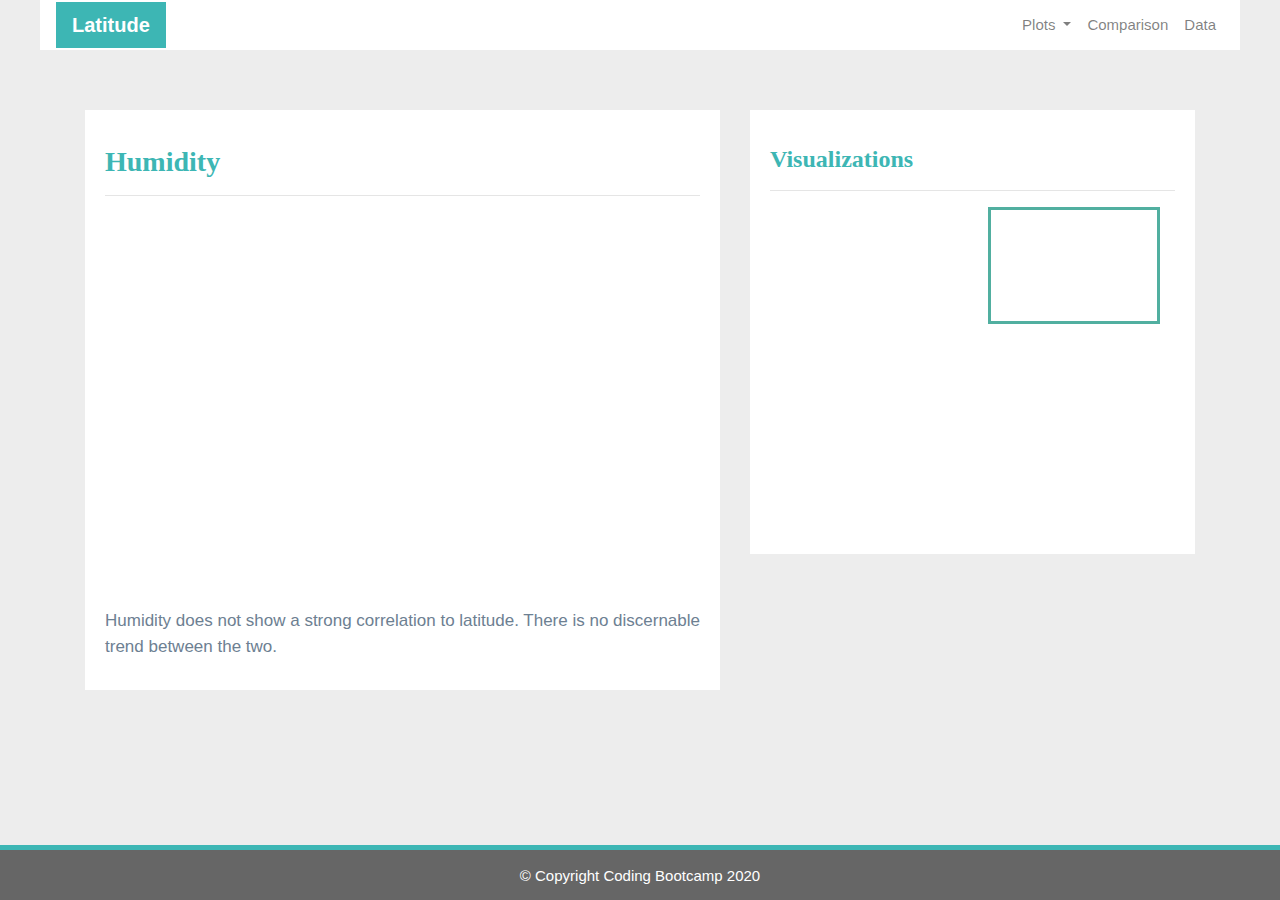
<file: humidity.html>
<!DOCTYPE html>
<html lang="en">

<head>
    <meta charset="UTF-8">
    <meta name="viewport" content="width=device-width, initial-scale=1.0">
    <meta http-equiv="X-UA-Compatible" content="ie=edge">
    <title>Bootstrap Visualization Dashboard</title>

<!-- Bootstrap CSS -->
    <link rel="stylesheet" href="https://stackpath.bootstrapcdn.com/bootstrap/4.3.1/css/bootstrap.min.css"
        integrity="sha384-ggOyR0iXCbMQv3Xipma34MD+dH/1fQ784/j6cY/iJTQUOhcWr7x9JvoRxT2MZw1T" crossorigin="anonymous">

<!--CSS Link-->   
    <link rel="stylesheet" type="text/css" href="style.css">

</head>

<body>

    <div class="navigation">
    <nav class="navbar navbar-expand-lg navbar-light">
        <a class="navbar-brand" href="index.html">Latitude</a>
        <button class="navbar-toggler border border-white" type="button" data-toggle="collapse" data-target="#navbarNavDropdown" aria-controls="navbarNavDropdown" aria-expanded="false" aria-label="Toggle navigation">
          <span class="navbar-toggler-icon"></span>
        </button>
        <div class="collapse navbar-collapse" id="navbarNavDropdown">
          <ul class="navbar-nav ml-auto">
            <li class="nav-item dropdown">
              <a class="nav-link dropdown-toggle" href="#" id="navbarDropdownMenuLink" data-toggle="dropdown" aria-haspopup="true" aria-expanded="false">
                Plots
              </a>
              <div class="dropdown-menu" aria-labelledby="navbarDropdownMenuLink">
                <a class="dropdown-item" href="max_temp.html">Max Temperature</a>
                <a class="dropdown-item" href="humidity.html">Humidity</a>
                <a class="dropdown-item" href="cloudiness.html">Cloudiness</a>
                <a class="dropdown-item" href="wind_speed.html">Wind Speed</a>
              </div>
            </li>
            <li class="nav-item">
                <a class="nav-link" href="comparisons.html">Comparison</a>
            </li>
            <li class="nav-item">
                <a class="nav-link" href="data.html">Data</a>
            </li>
              
          </ul>
        </div>
      </nav>
    </div>

<!-- Content Section -->
<div class="container">
    <div class="row">
      <div class="col-lg-7 col-md-12">
        <!-- Left box  -->
        <div class="box">
          <h3 class="title">Humidity</h3>
          <hr>
          <img src="WebVisualizations/Resources/Assets/Images/Fig2.png" alt="Humidity Graph">
          <p>Humidity does not show a strong correlation to latitude. There is no discernable trend between the two.</p>
        </div>
      </div>
      <div class="col-lg-5 col-md-12">
        <!-- Right Box -->
        <div class="box">
          <h4 class="title">Visualizations</h4>
          <hr>


          <div class="container">
            <div class="row">
              <div class="col-6">
                <a href="max_temp.html">
                  <img class="panel" src="WebVisualizations/Resources/Assets/Images/Fig1.png" alt="Max Temperature Image">
                </a>
              </div>
              <div class="col-6">
                <a href="humidity.html">
                  <img class="pic" src="WebVisualizations/Resources/Assets/Images/Fig2.png" alt="Humidity Graph">
                </a>
              </div>
            </div>

            <div class="row">
              <div class="col-6">
                <a href="cloudiness.html">
                  <img class="panel" src="WebVisualizations/Resources/Assets/Images/Fig3.png" alt="Cloudiness Graph">
                </a>
              </div>
              <div class="col-6">
                <a href="wind_speed.html">
                  <img class="panel" src="WebVisualizations/Resources/Assets/Images/Fig4.png" alt="Wind Speed Graph">
                </a>
              </div>


            </div>
          </div>


        </div>
      </div>
    </div>
  </div>

  <!-- Footer Section -->
  <footer>
    <div class="footer">&copy; Copyright Coding Bootcamp 2020</div>
  </footer>

<!-- Bootstrap JS -->
  <script src="https://code.jquery.com/jquery-3.3.1.slim.min.js" integrity="sha384-q8i/X+965DzO0rT7abK41JStQIAqVgRVzpbzo5smXKp4YfRvH+8abtTE1Pi6jizo" 
    crossorigin="anonymous"></script>
  <script src="https://cdnjs.cloudflare.com/ajax/libs/popper.js/1.14.7/umd/popper.min.js" integrity="sha384-UO2eT0CpHqdSJQ6hJty5KVphtPhzWj9WO1clHTMGa3JDZwrnQq4sF86dIHNDz0W1" 
    crossorigin="anonymous"></script>
  <script src="https://stackpath.bootstrapcdn.com/bootstrap/4.3.1/js/bootstrap.min.js" integrity="sha384-JjSmVgyd0p3pXB1rRibZUAYoIIy6OrQ6VrjIEaFf/nJGzIxFDsf4x0xIM+B07jRM" 
    crossorigin="anonymous"></script>
</body>

</html>
</file>
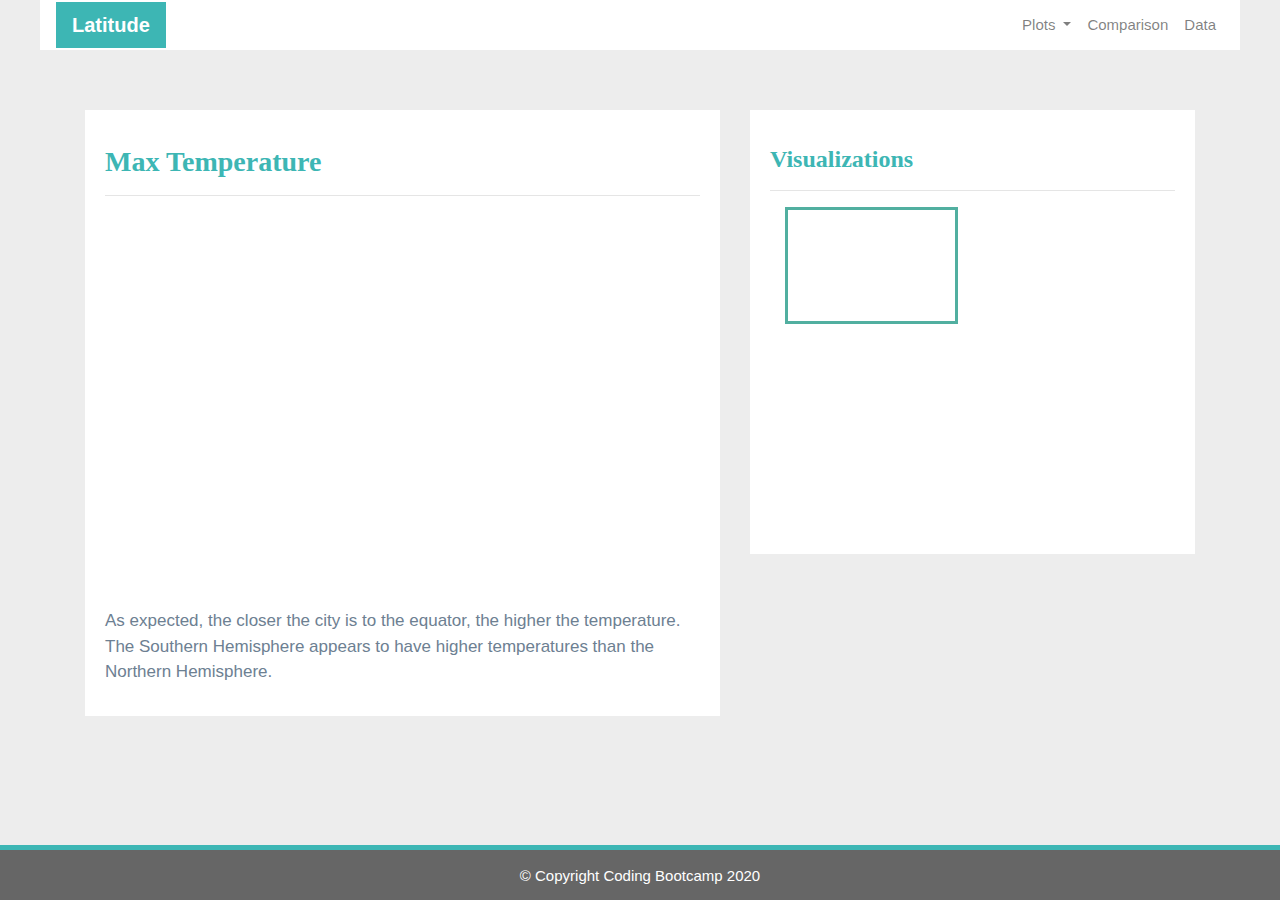
<file: max_temp.html>
<!DOCTYPE html>
<html lang="en">

<head>
    <meta charset="UTF-8">
    <meta name="viewport" content="width=device-width, initial-scale=1.0">
    <meta http-equiv="X-UA-Compatible" content="ie=edge">
    <title>Bootstrap Visualization Dashboard</title>

<!-- Bootstrap CSS -->
    <link rel="stylesheet" href="https://stackpath.bootstrapcdn.com/bootstrap/4.3.1/css/bootstrap.min.css"
        integrity="sha384-ggOyR0iXCbMQv3Xipma34MD+dH/1fQ784/j6cY/iJTQUOhcWr7x9JvoRxT2MZw1T" crossorigin="anonymous">

<!--CSS Link-->   
    <link rel="stylesheet" type="text/css" href="style.css">

</head>

<body>

    <div class="navigation">
    <nav class="navbar navbar-expand-lg navbar-light">
        <a class="navbar-brand" href="index.html">Latitude</a>
        <button class="navbar-toggler border border-white" type="button" data-toggle="collapse" data-target="#navbarNavDropdown" aria-controls="navbarNavDropdown" aria-expanded="false" aria-label="Toggle navigation">
          <span class="navbar-toggler-icon"></span>
        </button>
        <div class="collapse navbar-collapse" id="navbarNavDropdown">
          <ul class="navbar-nav ml-auto">
            <li class="nav-item dropdown">
              <a class="nav-link dropdown-toggle" href="#" id="navbarDropdownMenuLink" data-toggle="dropdown" aria-haspopup="true" aria-expanded="false">
                Plots
              </a>
              <div class="dropdown-menu" aria-labelledby="navbarDropdownMenuLink">
                <a class="dropdown-item" href="max_temp.html">Max Temperature</a>
                <a class="dropdown-item" href="humidity.html">Humidity</a>
                <a class="dropdown-item" href="cloudiness.html">Cloudiness</a>
                <a class="dropdown-item" href="wind_speed.html">Wind Speed</a>
              </div>
            </li>
            <li class="nav-item">
                <a class="nav-link" href="comparisons.html">Comparison</a>
            </li>
            <li class="nav-item">
                <a class="nav-link" href="data.html">Data</a>
            </li>
              
          </ul>
        </div>
      </nav>
    </div>

<!-- Content Section -->
<div class="container">
    <div class="row">
      <div class="col-lg-7 col-md-12">
        <!-- Left box  -->
        <div class="box">
          <h3 class="title">Max Temperature</h3>
          <hr>
          <img src="WebVisualizations/Resources/Assets/Images/Fig1.png" alt="Max Temperature Image">
          <p>As expected, the closer the city is to the equator, the higher the temperature. The Southern Hemisphere appears to have higher temperatures than the Northern Hemisphere.</p>
        </div>
      </div>
      <div class="col-lg-5 col-md-12">
        <!-- Right Box -->
        <div class="box">
          <h4 class="title">Visualizations</h4>
          <hr>


          <div class="container">
            <div class="row">
              <div class="col-6">
                <a href="max_temp.html">
                  <img class="pic" src="WebVisualizations/Resources/Assets/Images/Fig1.png" alt="Max Temperature Image">
                </a>
              </div>
              <div class="col-6">
                <a href="humidity.html">
                  <img class="panel" src="WebVisualizations/Resources/Assets/Images/Fig2.png" alt="Humidity Graph">
                </a>
              </div>
            </div>

            <div class="row">
              <div class="col-6">
                <a href="cloudiness.html">
                  <img class="panel" src="WebVisualizations/Resources/Assets/Images/Fig3.png" alt="Cloudiness Graph">
                </a>
              </div>
              <div class="col-6">
                <a href="wind_speed.html">
                  <img class="panel" src="WebVisualizations/Resources/Assets/Images/Fig4.png" alt="Wind Speed Graph">
                </a>
              </div>


            </div>
          </div>


        </div>
      </div>
    </div>
  </div>

  <!-- Footer Section -->
  <footer>
    <div class="footer">&copy; Copyright Coding Bootcamp 2020</div>
  </footer>

<!-- Bootstrap JS -->
  <script src="https://code.jquery.com/jquery-3.3.1.slim.min.js" integrity="sha384-q8i/X+965DzO0rT7abK41JStQIAqVgRVzpbzo5smXKp4YfRvH+8abtTE1Pi6jizo" 
    crossorigin="anonymous"></script>
  <script src="https://cdnjs.cloudflare.com/ajax/libs/popper.js/1.14.7/umd/popper.min.js" integrity="sha384-UO2eT0CpHqdSJQ6hJty5KVphtPhzWj9WO1clHTMGa3JDZwrnQq4sF86dIHNDz0W1" 
    crossorigin="anonymous"></script>
  <script src="https://stackpath.bootstrapcdn.com/bootstrap/4.3.1/js/bootstrap.min.js" integrity="sha384-JjSmVgyd0p3pXB1rRibZUAYoIIy6OrQ6VrjIEaFf/nJGzIxFDsf4x0xIM+B07jRM" 
    crossorigin="anonymous"></script>
</body>

</html>
</file>
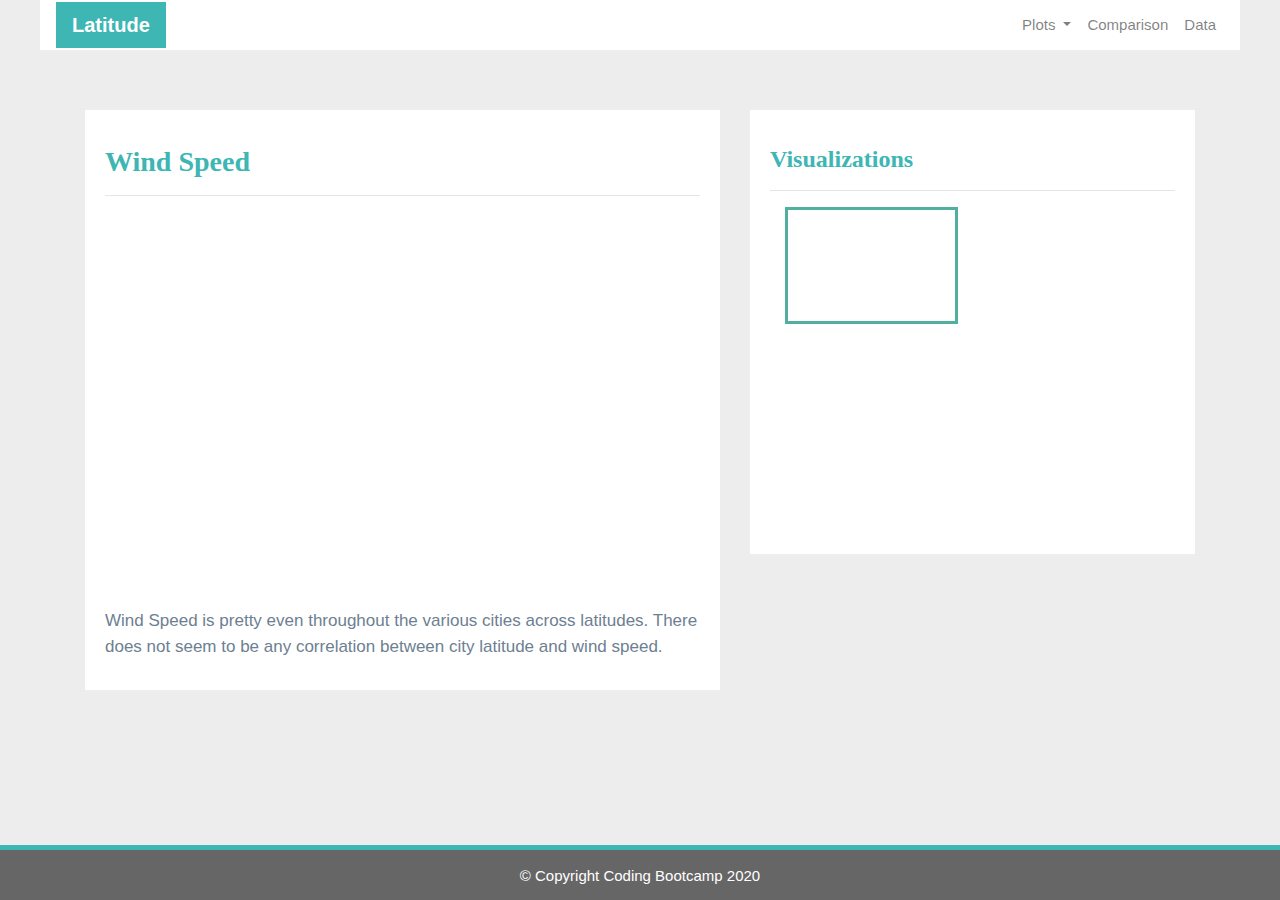
<file: wind_speed.html>
<!DOCTYPE html>
<html lang="en">

<head>
    <meta charset="UTF-8">
    <meta name="viewport" content="width=device-width, initial-scale=1.0">
    <meta http-equiv="X-UA-Compatible" content="ie=edge">
    <title>Bootstrap Visualization Dashboard</title>

<!-- Bootstrap CSS -->
    <link rel="stylesheet" href="https://stackpath.bootstrapcdn.com/bootstrap/4.3.1/css/bootstrap.min.css"
        integrity="sha384-ggOyR0iXCbMQv3Xipma34MD+dH/1fQ784/j6cY/iJTQUOhcWr7x9JvoRxT2MZw1T" crossorigin="anonymous">

<!--CSS Link-->   
    <link rel="stylesheet" type="text/css" href="style.css">

</head>

<body>

    <div class="navigation">
    <nav class="navbar navbar-expand-lg navbar-light">
        <a class="navbar-brand" href="index.html">Latitude</a>
        <button class="navbar-toggler border border-white" type="button" data-toggle="collapse" data-target="#navbarNavDropdown" aria-controls="navbarNavDropdown" aria-expanded="false" aria-label="Toggle navigation">
          <span class="navbar-toggler-icon"></span>
        </button>
        <div class="collapse navbar-collapse" id="navbarNavDropdown">
          <ul class="navbar-nav ml-auto">
            <li class="nav-item dropdown">
              <a class="nav-link dropdown-toggle" href="#" id="navbarDropdownMenuLink" data-toggle="dropdown" aria-haspopup="true" aria-expanded="false">
                Plots
              </a>
              <div class="dropdown-menu" aria-labelledby="navbarDropdownMenuLink">
                <a class="dropdown-item" href="max_temp.html">Max Temperature</a>
                <a class="dropdown-item" href="humidity.html">Humidity</a>
                <a class="dropdown-item" href="cloudiness.html">Cloudiness</a>
                <a class="dropdown-item" href="wind_speed.html">Wind Speed</a>
              </div>
            </li>
            <li class="nav-item">
                <a class="nav-link" href="comparisons.html">Comparison</a>
            </li>
            <li class="nav-item">
                <a class="nav-link" href="data.html">Data</a>
            </li>
              
          </ul>
        </div>
      </nav>
    </div>

<!-- Content Section -->
<div class="container">
    <div class="row">
      <div class="col-lg-7 col-md-12">
        <!-- Left box  -->
        <div class="box">
          <h3 class="title">Wind Speed</h3>
          <hr>
          <img src="WebVisualizations/Resources/Assets/Images/Fig4.png" alt="Wind Speed Image">
          <p>Wind Speed is pretty even throughout the various cities across latitudes. There does not seem to be any correlation between city latitude and wind speed.</p>
        </div>
      </div>
      <div class="col-lg-5 col-md-12">
        <!-- Right Box -->
        <div class="box">
          <h4 class="title">Visualizations</h4>
          <hr>


          <div class="container">
            <div class="row">
              <div class="col-6">
                <a href="max_temp.html">
                  <img class="pic" src="WebVisualizations/Resources/Assets/Images/Fig1.png" alt="Max Temperature Image">
                </a>
              </div>
              <div class="col-6">
                <a href="humidity.html">
                  <img class="panel" src="WebVisualizations/Resources/Assets/Images/Fig2.png" alt="Humidity Graph">
                </a>
              </div>
            </div>

            <div class="row">
              <div class="col-6">
                <a href="cloudiness.html">
                  <img class="panel" src="WebVisualizations/Resources/Assets/Images/Fig3.png" alt="Cloudiness Graph">
                </a>
              </div>
              <div class="col-6">
                <a href="wind_speed.html">
                  <img class="panel" src="WebVisualizations/Resources/Assets/Images/Fig4.png" alt="Wind Speed Graph">
                </a>
              </div>


            </div>
          </div>


        </div>
      </div>
    </div>
  </div>

  <!-- Footer Section -->
  <footer>
    <div class="footer">&copy; Copyright Coding Bootcamp 2020</div>
  </footer>

<!-- Bootstrap JS -->
  <script src="https://code.jquery.com/jquery-3.3.1.slim.min.js" integrity="sha384-q8i/X+965DzO0rT7abK41JStQIAqVgRVzpbzo5smXKp4YfRvH+8abtTE1Pi6jizo" 
    crossorigin="anonymous"></script>
  <script src="https://cdnjs.cloudflare.com/ajax/libs/popper.js/1.14.7/umd/popper.min.js" integrity="sha384-UO2eT0CpHqdSJQ6hJty5KVphtPhzWj9WO1clHTMGa3JDZwrnQq4sF86dIHNDz0W1" 
    crossorigin="anonymous"></script>
  <script src="https://stackpath.bootstrapcdn.com/bootstrap/4.3.1/js/bootstrap.min.js" integrity="sha384-JjSmVgyd0p3pXB1rRibZUAYoIIy6OrQ6VrjIEaFf/nJGzIxFDsf4x0xIM+B07jRM" 
    crossorigin="anonymous"></script>
</body>

</html>
</file>
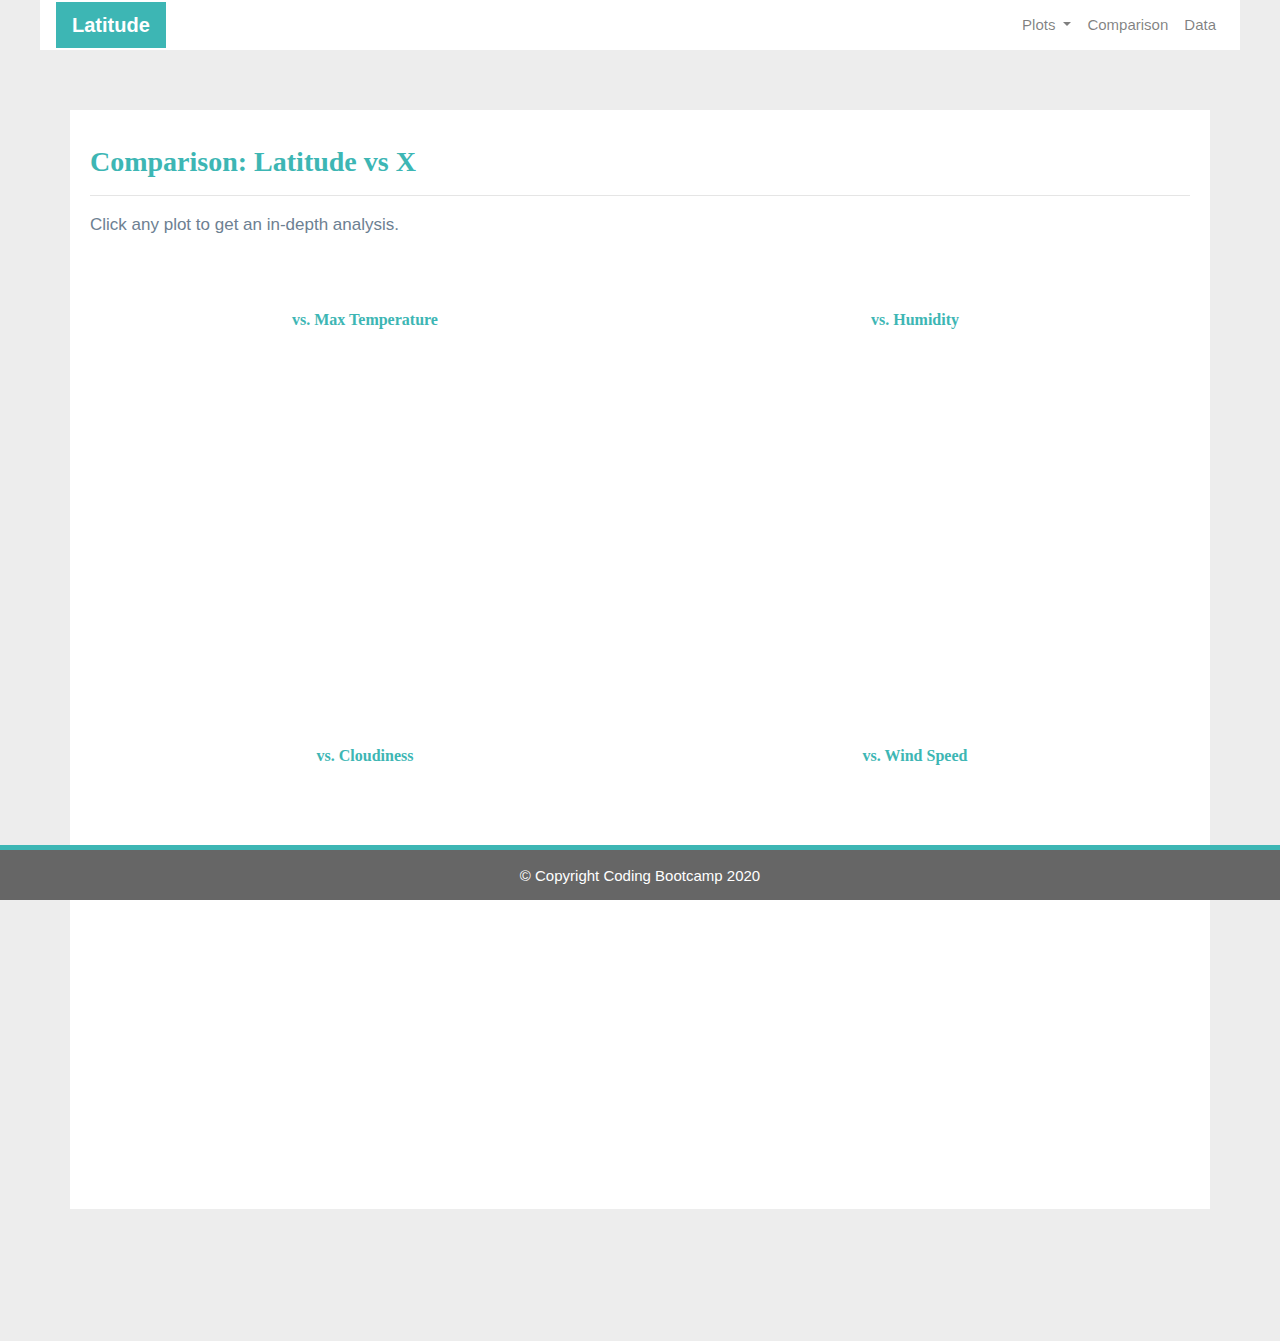
<file: WebVisualizations/comparisons.html>
<!DOCTYPE html>
<html lang="en">

<head>
    <meta charset="UTF-8">
    <meta name="viewport" content="width=device-width, initial-scale=1.0">
    <meta http-equiv="X-UA-Compatible" content="ie=edge">
    <title>Bootstrap Visualization Dashboard</title>

<!-- Bootstrap CSS -->
    <link rel="stylesheet" href="https://stackpath.bootstrapcdn.com/bootstrap/4.3.1/css/bootstrap.min.css"
        integrity="sha384-ggOyR0iXCbMQv3Xipma34MD+dH/1fQ784/j6cY/iJTQUOhcWr7x9JvoRxT2MZw1T" crossorigin="anonymous">

<!--CSS Link-->   
    <link rel="stylesheet" type="text/css" href="style.css">

</head>

<body>
<!-- Navigation Section -->
    <div class="navigation">
    <nav class="navbar navbar-expand-lg navbar-light">
        <a class="navbar-brand" href="index.html">Latitude</a>
        <button class="navbar-toggler border border-white" type="button" data-toggle="collapse" data-target="#navbarNavDropdown" aria-controls="navbarNavDropdown" aria-expanded="false" aria-label="Toggle navigation">
          <span class="navbar-toggler-icon"></span>
        </button>
        <div class="collapse navbar-collapse" id="navbarNavDropdown">
          <ul class="navbar-nav ml-auto">
            <li class="nav-item dropdown">
              <a class="nav-link dropdown-toggle" href="#" id="navbarDropdownMenuLink" data-toggle="dropdown" aria-haspopup="true" aria-expanded="false">
                Plots
              </a>
              <div class="dropdown-menu" aria-labelledby="navbarDropdownMenuLink">
                <a class="dropdown-item" href="max_temp.html">Max Temperature</a>
                <a class="dropdown-item" href="humidity.html">Humidity</a>
                <a class="dropdown-item" href="cloudiness.html">Cloudiness</a>
                <a class="dropdown-item" href="wind_speed.html">Wind Speed</a>
              </div>
            </li>
            <li class="nav-item">
                <a class="nav-link" href="comparisons.html">Comparison</a>
            </li>
            <li class="nav-item">
                <a class="nav-link" href="data.html">Data</a>
            </li>
              
          </ul>
        </div>
      </nav>
    </div>

<!-- Content Section -->
<div class="container">
    <div class="row">
        <div>
        <!-- Left Box -->
                <div class="box">
                    <h3 class="title">Comparison: Latitude vs X</h3>
                    <hr>
                    <p>Click any plot to get an in-depth analysis.</p>
                    <div class="container">
                    <div class="row">
                        <div class="col-lg-6">
                            <div class="title1">vs. Max Temperature</div>
                        <a href="max_temp.html">
                            <img class="panel" src="Resources/Assets/Images/Fig1.png" alt="Max Temperature Image">
                        </a>
                    </div>
                    <div class="col-lg-6">
                        <div class="title1">vs. Humidity</div>
                        <a href="humidity.html">
                            <img class="panel" src="Resources/Assets/Images/Fig2.png" alt="Humidity Image">
                        </a>
                    </div>
                    <div class="col-lg-6">
                        <div class="title1">vs. Cloudiness</div>
                        <a href="cloudiness.html">
                         <img class="panel" src="Resources/Assets/Images/Fig3.png" alt="Cloudiness Image">
                      </a>
                 </div>
                  <div class="col-lg-6">
                        <div class="title1">vs. Wind Speed</div>
                        <a href="wind_speed.html">
                            <img class="panel" src="Resources/Assets/Images/Fig4.png" alt="Wind Speed Image">
                        </a>
                        </div>
                    </div>
                </div>
            </div>
        </div>
    </div>
</div>

<!-- Footer Section -->
  <footer>
    <div class="footer">&copy; Copyright Coding Bootcamp 2020</div>
  </footer>

<!-- Bootstrap JS -->
<script src="https://code.jquery.com/jquery-3.3.1.slim.min.js" integrity="sha384-q8i/X+965DzO0rT7abK41JStQIAqVgRVzpbzo5smXKp4YfRvH+8abtTE1Pi6jizo" 
crossorigin="anonymous"></script>
<script src="https://cdnjs.cloudflare.com/ajax/libs/popper.js/1.14.7/umd/popper.min.js" integrity="sha384-UO2eT0CpHqdSJQ6hJty5KVphtPhzWj9WO1clHTMGa3JDZwrnQq4sF86dIHNDz0W1" 
crossorigin="anonymous"></script>
<script src="https://stackpath.bootstrapcdn.com/bootstrap/4.3.1/js/bootstrap.min.js" integrity="sha384-JjSmVgyd0p3pXB1rRibZUAYoIIy6OrQ6VrjIEaFf/nJGzIxFDsf4x0xIM+B07jRM" 
crossorigin="anonymous"></script>

</body>
</html>
</file>
<file: style.css>
/*
 CSS Stylesheet
 */

/* Body */
body{
    background-color: #ededed;
    height: 750px;
    background-position: center;
    background-repeat: repeat;
    background-size: cover;
}

/* Navigation */
.navigation {
    padding-left: 40px;
    padding-right: 40px;
}

.navbar {
    max-height: 50px;
    background-color: white;
}

.navigation .navbar-brand {
    margin-right: 50px;
    padding: inherit;
    color: white;
    font-weight: bold;
    background-color: #3DB6B4;
}

.nav-item {
    font-size: 15px;
}

/* Content */
.container .row {
    padding-bottom: 30px;
}

/* Images */
img{
    width:100%;
    height:100%;
  }

/* image border styling*/
.pic{
    border: 3px solid rgb(81, 175, 160);
}

/* Container */
.container {
    padding-bottom: 40px;
}

.col-lg-6 {
    padding: 30px;
}

/* Row */
.row {
    padding-bottom: 30px; 
}

/* Box */
.box {
    margin-top: 60px;
    margin-bottom: 62px;
    padding: 10px 20px 15px;
    color: black;
    background-color: white;
}

/* Title */
.title {
    color: #3DB6B4;
    font-family: Georgia, 'Times New Roman', sans-serif;
    font-weight: bolder;
    padding-top: 25px;
}

.title1 {
    color: #3DB6B4;
    font-family: Georgia, 'Times New Roman', sans-serif;
    font-weight: bolder;
    padding-top: 25px;
    text-align: center;
}


/* Paragraph */
p{
    color: #6D8092;
    font-family: Arial, Helvetica, sans-serif;
    font-size: 17px; 
    }


/* Data Table */
.dataframe {
    table-layout: auto;
    font-size: 17px;
    border-collapse: collapse;
}

th {
    text-align: left;
    padding: 7px;
  }

td {
    text-align: right;
    padding: 7px;
}

tr:nth-child(odd) {background-color: #f2f2f2;}

table tr:first-child td {border-top: 0;}
table tr td:first-child {border-left: 0;}
table tr:last-child td {border-bottom: 0;}
table tr td:last-child {border-right: 0;}


/* Footer */
footer{
    background-color: #666666; 
    border-top-style: solid; 
    border-top-width: 5px; 
    border-top-color: #3DB6B4;
    color: white; 
    min-height: 55px; 
    font-family: Arial, Helvetica, sans-serif;
    font-size: 15px; 
    text-align: center; 
    position: fixed;
    left: 0;
    bottom: 0;
    width: 100%;
    padding-top: 15px; 
    }

/* Media Queries */
@media(max-width: 900px){
    .navbar-expand-lg{
    background-color: #3DB6B4;
    }
    .navbar{
      max-height: none; 
      padding: inherit;
    }
    .navbar div{
      margin: inherit; 
      background-color: white;  
    }
    .navbar-brand{padding: 10px;}
    
    button{margin-right: 30px;}
    
    button:focus {
      outline: 1px solid;
      outline: 5px auto -webkit-focusring-color;
      }
}
</file>
<file: WebVisualizations/style.css>
/*
 CSS Stylesheet
 */

/* Body */
body{
    background-color: #ededed;
    height: 750px;
    background-position: center;
    background-repeat: repeat;
    background-size: cover;
}

/* Navigation */
.navigation {
    padding-left: 40px;
    padding-right: 40px;
}

.navbar {
    max-height: 50px;
    background-color: white;
}

.navigation .navbar-brand {
    margin-right: 50px;
    padding: inherit;
    color: white;
    font-weight: bold;
    background-color: #3DB6B4;
}

.nav-item {
    font-size: 15px;
}

/* Content */
.container .row {
    padding-bottom: 30px;
}

/* Images */
img{
    width:100%;
    height:100%;
  }

/* image border styling*/
.pic{
    border: 3px solid rgb(81, 175, 160);
}

/* Container */
.container {
    padding-bottom: 40px;
}

.col-lg-6 {
    padding: 30px;
}

/* Row */
.row {
    padding-bottom: 30px; 
}

/* Box */
.box {
    margin-top: 60px;
    margin-bottom: 62px;
    padding: 10px 20px 15px;
    color: black;
    background-color: white;
}

/* Title */
.title {
    color: #3DB6B4;
    font-family: Georgia, 'Times New Roman', sans-serif;
    font-weight: bolder;
    padding-top: 25px;
}

.title1 {
    color: #3DB6B4;
    font-family: Georgia, 'Times New Roman', sans-serif;
    font-weight: bolder;
    padding-top: 25px;
    text-align: center;
}


/* Paragraph */
p{
    color: #6D8092;
    font-family: Arial, Helvetica, sans-serif;
    font-size: 17px; 
    }


/* Data Table */
.dataframe {
    table-layout: auto;
    font-size: 17px;
    border-collapse: collapse;
}

th {
    text-align: left;
    padding: 7px;
  }

td {
    text-align: right;
    padding: 7px;
}

tr:nth-child(odd) {background-color: #f2f2f2;}

table tr:first-child td {border-top: 0;}
table tr td:first-child {border-left: 0;}
table tr:last-child td {border-bottom: 0;}
table tr td:last-child {border-right: 0;}


/* Footer */
footer{
    background-color: #666666; 
    border-top-style: solid; 
    border-top-width: 5px; 
    border-top-color: #3DB6B4;
    color: white; 
    min-height: 55px; 
    font-family: Arial, Helvetica, sans-serif;
    font-size: 15px; 
    text-align: center; 
    position: fixed;
    left: 0;
    bottom: 0;
    width: 100%;
    padding-top: 15px; 
    }

/* Media Queries */
@media(max-width: 900px){
    .navbar-expand-lg{
    background-color: #3DB6B4;
    }
    .navbar{
      max-height: none; 
      padding: inherit;
    }
    .navbar div{
      margin: inherit; 
      background-color: white;  
    }
    .navbar-brand{padding: 10px;}
    
    button{margin-right: 30px;}
    
    button:focus {
      outline: 1px solid;
      outline: 5px auto -webkit-focusring-color;
      }
}
</file>
